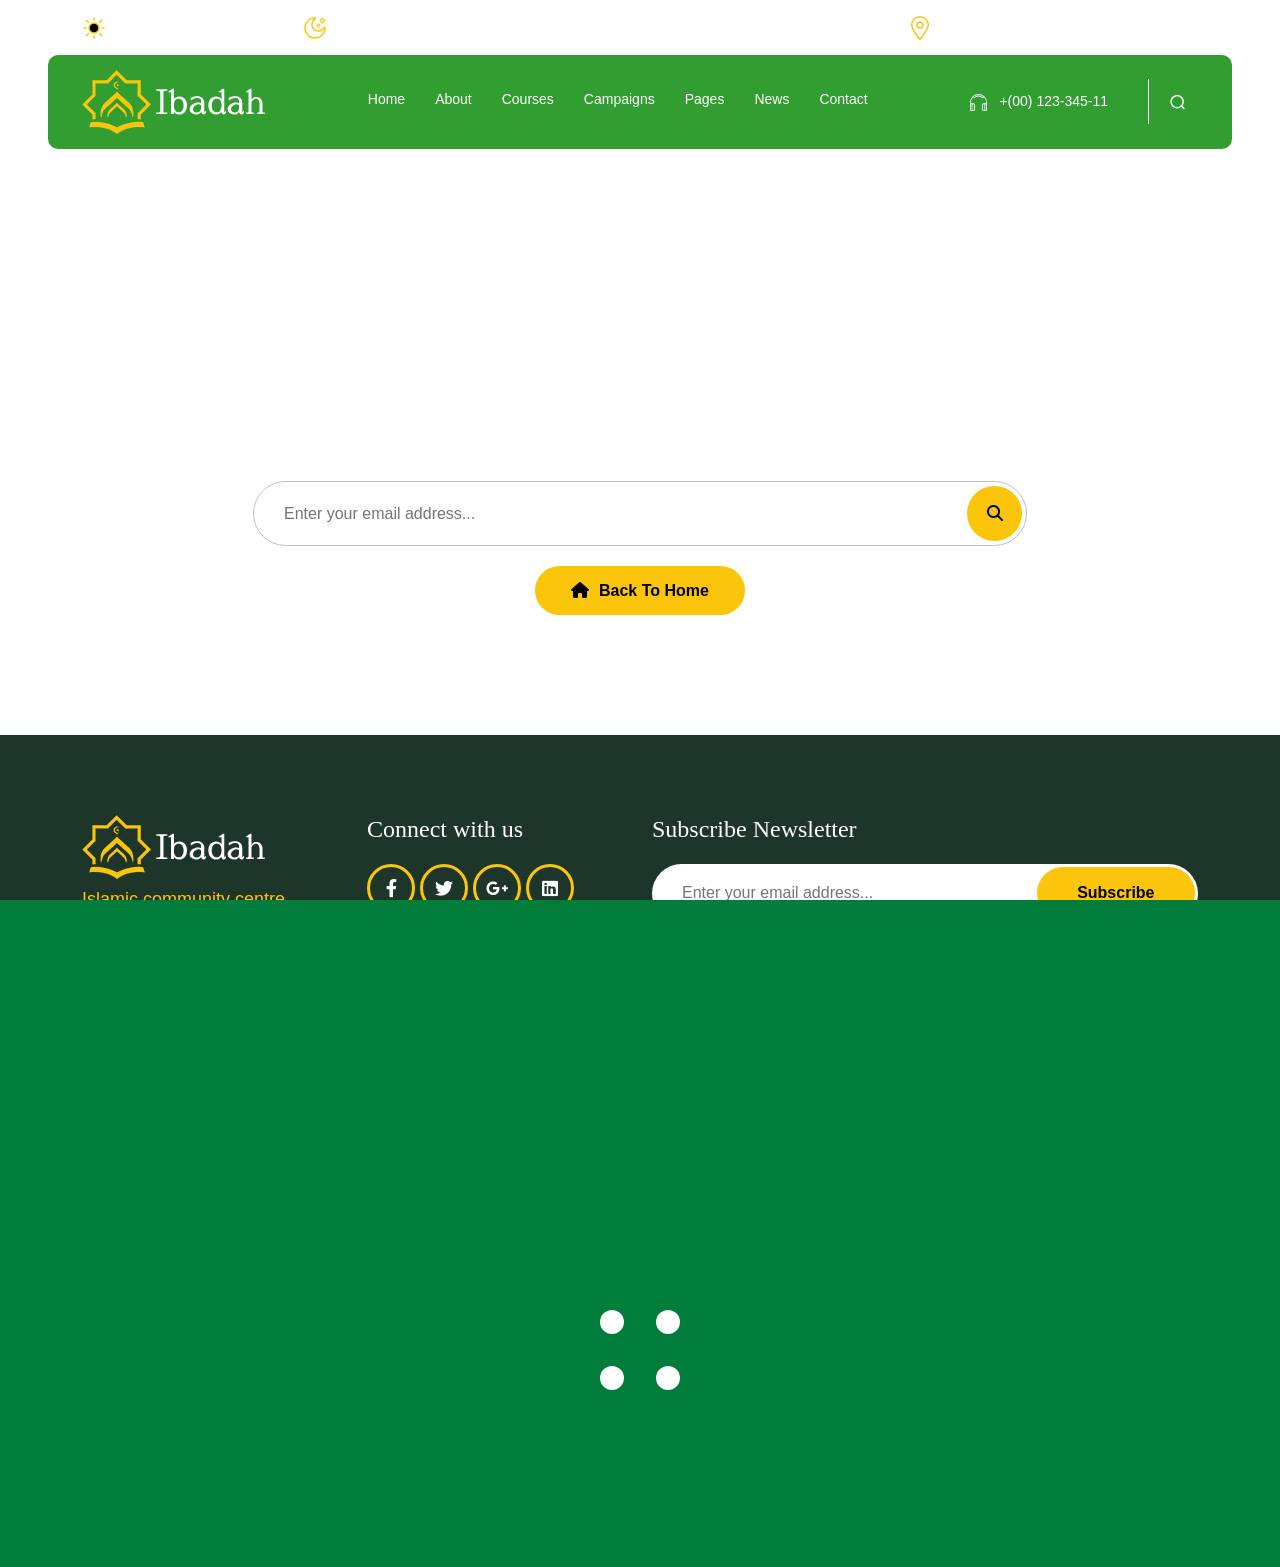
<file: 404(1).html>
<!DOCTYPE html>
<html lang="zxx">
<head>
    <meta charset="utf-8">
    <meta name="viewport" content="width=device-width, initial-scale=1.0">
    <title>Ibadah - 404</title>
    <link rel="icon" href="assets/img/favicon.png">
    <!-- CSS only -->
    <link rel="stylesheet" type="text/css" href="assets/css/bootstrap.min.css">
    <!-- fancybox -->
    <link rel="stylesheet" href="assets/css/jquery.fancybox.min.css">
    <link rel="stylesheet" href="assets/css/nice-select.css">
    <!-- Font Awesome 6 -->
    <link rel="stylesheet" href="assets/css/fontawesome.min.css">
    <!-- style -->
    <link rel="stylesheet" href="assets/css/style.css">
    <!-- responsive -->
    <link rel="stylesheet" href="assets/css/responsive.css">
    <script src="assets/js/jquery-3.6.0.min.js"></script>
    <script src="assets/js/preloader.js"></script>
</head>
<body>
  <!-- preloader -->
  <div class="preloader">
    <div class="loader">
        <div class="dot"></div>
        <div class="dot"></div>
        <div class="dot"></div>
        <div class="dot"></div>
    </div>
  </div>
  <!-- preloader end -->
  <!-- header -->
  <header>
    <div class="container">
        <div class="top-bar">
            <div class="row align-items-center">
                <div class="col-xl-5">
                    <div class="d-flex align-items-center">
                        <div class="content-header me-5">
                            <i>
                                <svg width="800px" height="800px" viewBox="0 0 24 24"
                                    xmlns="http://www.w3.org/2000/svg">
                                    <circle cx="12" cy="12" r="5" stroke="#fbc50b" stroke-width="1.5" />
                                    <path d="M12 2V4" stroke="#fbc50b" stroke-width="1.5" stroke-linecap="round" />
                                    <path d="M12 20V22" stroke="#fbc50b" stroke-width="1.5"
                                        stroke-linecap="round" />
                                    <path d="M4 12L2 12" stroke="#fbc50b" stroke-width="1.5"
                                        stroke-linecap="round" />
                                    <path d="M22 12L20 12" stroke="#fbc50b" stroke-width="1.5"
                                        stroke-linecap="round" />
                                    <path d="M19.7778 4.22266L17.5558 6.25424" stroke="#fbc50b" stroke-width="1.5"
                                        stroke-linecap="round" />
                                    <path d="M4.22217 4.22266L6.44418 6.25424" stroke="#fbc50b" stroke-width="1.5"
                                        stroke-linecap="round" />
                                    <path d="M6.44434 17.5557L4.22211 19.7779" stroke="#fbc50b" stroke-width="1.5"
                                        stroke-linecap="round" />
                                    <path d="M19.7778 19.7773L17.5558 17.5551" stroke="#fbc50b" stroke-width="1.5"
                                        stroke-linecap="round" />
                                </svg>
                            </i>
                            <h4>Sunrise At<b>: 4:44 AM</b></h4>
                        </div>
                        <div class="content-header me-5">
                            <i>
                                <svg width="800px" height="800px" viewBox="0 0 24 24"
                                    xmlns="http://www.w3.org/2000/svg">
                                    <path fill-rule="evenodd" clip-rule="evenodd"
                                        d="M20.3655 2.12433C20.0384 1.29189 18.8624 1.29189 18.5353 2.12433L18.1073 3.21354L17.0227 3.6429C16.1933 3.97121 16.1933 5.14713 17.0227 5.47544L18.1073 5.90481L18.5353 6.99401C18.8624 7.82645 20.0384 7.82646 20.3655 6.99402L20.7935 5.90481L21.8781 5.47544C22.7075 5.14714 22.7075 3.97121 21.8781 3.6429L20.7935 3.21354L20.3655 2.12433ZM19.4504 2.52989L19.8651 3.58533C19.9648 3.83891 20.165 4.04027 20.4188 4.14073L21.4759 4.55917L20.4188 4.97762C20.165 5.07808 19.9648 5.27943 19.8651 5.53301L19.4504 6.58846L19.0357 5.53301C18.936 5.27943 18.7358 5.07808 18.482 4.97762L17.4249 4.55917L18.482 4.14073C18.7358 4.04027 18.936 3.83891 19.0357 3.58533L19.4504 2.52989ZM16.4981 7.94681C16.171 7.11437 14.9951 7.11437 14.668 7.94681L14.5134 8.34008L14.1222 8.49497C13.2928 8.82328 13.2928 9.9992 14.1222 10.3275L14.5134 10.4824L14.668 10.8757C14.9951 11.7081 16.171 11.7081 16.4981 10.8757L16.6526 10.4824L17.0439 10.3275C17.8733 9.9992 17.8733 8.82328 17.0439 8.49497L16.6526 8.34008L16.4981 7.94681ZM15.583 8.35237L15.7243 8.71188C15.824 8.96545 16.0242 9.16681 16.278 9.26727L16.6417 9.41124L16.278 9.55521C16.0242 9.65567 15.824 9.85703 15.7243 10.1106L15.583 10.4701L15.4418 10.1106C15.3421 9.85703 15.1419 9.65567 14.8881 9.55521L14.5244 9.41124L14.8881 9.26727C15.1419 9.16681 15.3421 8.96545 15.4418 8.71188L15.583 8.35237Z"
                                        fill="#fbc50b" />
                                    <path fill-rule="evenodd" clip-rule="evenodd"
                                        d="M11.0174 2.80157C6.37072 3.29221 2.75 7.22328 2.75 12C2.75 17.1086 6.89137 21.25 12 21.25C16.7767 21.25 20.7078 17.6293 21.1984 12.9826C19.8717 14.6669 17.8126 15.75 15.5 15.75C11.4959 15.75 8.25 12.5041 8.25 8.5C8.25 6.18738 9.33315 4.1283 11.0174 2.80157ZM1.25 12C1.25 6.06294 6.06294 1.25 12 1.25C12.7166 1.25 13.0754 1.82126 13.1368 2.27627C13.196 2.71398 13.0342 3.27065 12.531 3.57467C10.8627 4.5828 9.75 6.41182 9.75 8.5C9.75 11.6756 12.3244 14.25 15.5 14.25C17.5882 14.25 19.4172 13.1373 20.4253 11.469C20.7293 10.9658 21.286 10.804 21.7237 10.8632C22.1787 10.9246 22.75 11.2834 22.75 12C22.75 17.9371 17.9371 22.75 12 22.75C6.06294 22.75 1.25 17.9371 1.25 12Z"
                                        fill="#fbc50b" />
                                </svg>
                            </i>
                            <h4>Sunset At<b>: 7:35 PM</b></h4>
                        </div>
                    </div>
                </div>
                <div class="col-xl-2">
                    <div class="">
                        <ul class="social-media">
                            <li><a href="#"><i class="fab fa-facebook-f icon"></i></a></li>
                            <li><a href="#"><i class="fab fa-twitter icon"></i></a></li>
                            <li><a href="#"><i class="fa-brands fa-linkedin"></i></a></li>
                        </ul>
                    </div>
                </div>
                <div class="col-xl-5">
                    <div class="d-flex align-items-center login">
                        <div class="location">
                            <i>
                                <svg width="24px" height="24px" viewBox="-4 0 32 32" version="1.1" xmlns="http://www.w3.org/2000/svg" xmlns:xlink="http://www.w3.org/1999/xlink">
                                <g stroke="none" stroke-width="1" fill="none" fill-rule="evenodd">
                                    <g transform="translate(-104.000000, -411.000000)" fill="#fbc50b">
                                        <path d="M116,426 C114.343,426 113,424.657 113,423 C113,421.343 114.343,420 116,420 C117.657,420 119,421.343 119,423 C119,424.657 117.657,426 116,426 L116,426 Z M116,418 C113.239,418 111,420.238 111,423 C111,425.762 113.239,428 116,428 C118.761,428 121,425.762 121,423 C121,420.238 118.761,418 116,418 L116,418 Z M116,440 C114.337,440.009 106,427.181 106,423 C106,417.478 110.477,413 116,413 C121.523,413 126,417.478 126,423 C126,427.125 117.637,440.009 116,440 L116,440 Z M116,411 C109.373,411 104,416.373 104,423 C104,428.018 114.005,443.011 116,443 C117.964,443.011 128,427.95 128,423 C128,416.373 122.627,411 116,411 L116,411 Z">
                                        </path>
                                    </g>
                                </g>
                            </svg>
                            </i><span>New Street Town 2445x United State</span>
                        </div>
                    </div>
                </div>
            </div>
        </div>
        <div class="bottom-bar">
            <div class="two-bar">
                <div class="d-flex align-items-center justify-content-between">
                    <div class="logo">
                        <a href="index.html">
                            <img alt="logo" src="assets/img/logo.png">
                        </a>
                    </div>
                    <div class="bar-menu">
                        <i class="fa-solid fa-bars"></i>
                    </div>
                </div>
                <nav class="navbar">
                    <ul class="navbar-links">
                        <li class="navbar-dropdown">
                            <a href="#">Home</a>
                            <div class="dropdown">
                                <a href="index.html">home 1</a>
                                <a href="index-2.html">home 2</a>
                            </div>
                        </li>
                        <li class="navbar-dropdown">
                            <a href="about.html">About</a>
                        </li>
                        <li class="navbar-dropdown">
                            <a href="#">Courses</a>
                            <div class="dropdown">
                                <a href="our-courses.html">our courses</a>
                                <a href="courses-details.html">courses details</a>
                            </div>
                        </li>
                        <li class="navbar-dropdown">
                            <a href="#">campaigns</a>
                            <div class="dropdown">
                                <a href="our-campaigns.html">our campaigns</a>
                                <a href="campaign-details.html">campaign details</a>
                            </div>
                        </li>
                        <li class="navbar-dropdown">
                            <a href="#">pages</a>
                            <div class="dropdown">
                                <a href="our-scholar.html">our scholar</a>
                                <a href="scholar-details.html">scholar details</a>
                                <a href="our-events.html">our events</a>
                                <a href="pricing-packages.html">pricing packages</a>
                                <a href="404.html">404</a>
                            </div>
                        </li>
                        <li class="navbar-dropdown">
                            <a href="#">News</a>
                            <div class="dropdown">
                                <a href="our-blog.html">our blog</a>
                                <a href="blog-details.html">blog details</a>
                            </div>
                        </li>
                        <li class="navbar-dropdown">
                            <a href="contact.html">Contact</a>
                        </li>
                    </ul>
                </nav>
                <div class="header-search">
                    <a href="callto:+(00)123-345-11"><svg xmlns="http://www.w3.org/2000/svg" viewBox="0 0 512 512"><path d="M442.77,80.93l.27-.27-9.39-9a256,256,0,0,0-351.8-3.23h0l-.29.28-9.43,8.77.23.23A257,257,0,0,0,0,256V480a32,32,0,0,0,32,32H94.4a59.2,59.2,0,0,0,59.2-59.2v-112a59.2,59.2,0,0,0-59.2-59.2H25.6V256A231.25,231.25,0,0,1,90.48,95.78l6.95,6.95c15.42,15.41,39.38,17.79,56.95,5.66a179.16,179.16,0,0,1,206,2,44.07,44.07,0,0,0,25.82,8.34,45.65,45.65,0,0,0,32.29-13.53L424.66,99A228.56,228.56,0,0,1,486.4,256v25.6H417.6a59.2,59.2,0,0,0-59.2,59.2v112A59.2,59.2,0,0,0,417.6,512H480a32,32,0,0,0,32-32V256A254,254,0,0,0,442.77,80.93ZM76.8,307.2H94.4A33.64,33.64,0,0,1,128,340.8v112a33.64,33.64,0,0,1-33.6,33.6H76.8Zm-25.6,0V486.4H32a6.41,6.41,0,0,1-6.4-6.4V307.2ZM400.41,87.09c-6.81,6.82-17.59,7.91-25.06,2.51a204.77,204.77,0,0,0-235.51-2.3c-7.42,5.13-17.65,4-24.31-2.68l-6.26-6.26a230.51,230.51,0,0,1,297,2.89ZM435.2,486.4H417.6A33.64,33.64,0,0,1,384,452.8v-112a33.64,33.64,0,0,1,33.6-33.6h17.6Zm51.2-6.4a6.41,6.41,0,0,1-6.4,6.4H460.8V307.2h25.6V480Z"/></svg>+(00) 123-345-11</a>
                    <div class="header-search-button search-box-outer">
                        <a href="javascript:void(0)" class="search-btn">
                            <svg height="24" viewBox="0 0 24 24" width="24" xmlns="http://www.w3.org/2000/svg"><g id="_12" data-name="12"><path d="m21.71 20.29-2.83-2.82a9.52 9.52 0 1 0 -1.41 1.41l2.82 2.83a1 1 0 0 0 1.42 0 1 1 0 0 0 0-1.42zm-17.71-8.79a7.5 7.5 0 1 1 7.5 7.5 7.5 7.5 0 0 1 -7.5-7.5z"></path></g></svg>
                          </a>
                        </div>
                </div>
            </div>
        </div>
    </div>
    <div class="mobile-nav hmburger-menu" id="mobile-nav" style="display:block;">
        <div class="res-log">
            <a href="index.html">
                <img src="assets/img/logo.png" alt="Responsive Logo" class="white-logo">
            </a>
        </div>
        <ul>
            <li class="menu-item-has-children"><a href="JavaScript:void(0)">Home</a>
                <ul class="sub-menu">
                    <li><a href="index.html">home 1</a></li>
                    <li><a href="index-2.html">home 2</a></li>
                </ul>
            </li>
            <li><a href="about.html">about</a></li>
            <li class="menu-item-has-children"><a href="JavaScript:void(0)">Courses</a>
                <ul class="sub-menu">
                    <li><a href="our-courses.html">our courses</a></li>
                    <li><a href="courses-details.html">courses details</a></li>
                </ul>
            </li>
            <li class="menu-item-has-children"><a href="JavaScript:void(0)">campaigns</a>
                <ul class="sub-menu">
                    <li><a href="our-campaigns.html">our campaigns</a></li>
                    <li><a href="campaign-details.html">campaign details</a></li>
                </ul>
            </li>
            <li class="menu-item-has-children"><a href="JavaScript:void(0)">pages</a>
                <ul class="sub-menu">
                    <li><a href="our-scholar.html">our scholar</a></li>
                    <li><a href="scholar-details.html">scholar details</a></li>
                    <li><a href="our-events.html">our events</a></li>
                    <li><a href="pricing-packages.html">pricing packages</a></li>
                    <li><a href="404.html">404</a></li>
                </ul>
            </li>
            <li class="menu-item-has-children"><a href="JavaScript:void(0)">News</a>
                <ul class="sub-menu">
                    <li><a href="our-blog.html">our blog</a></li>
                    <li><a href="blog-details.html">blog details</a></li>
                </ul>
            </li>
            <li><a href="Contact.html">Contact</a></li>
        </ul>
        <a href="JavaScript:void(0)" id="res-cross"></a>
    </div>
  </header>
  <!-- header end -->
  <section class="error-404" style="background-image: url(https://via.placeholder.com/1920x540);">
    <div class="container">
      <div class="row">
          <div class="error">
            <h2>4<span>0</span>4</h2>
            <h3>Sorry! The page can’t be found.</h3>
            <p>The page you're looking for isn't available. Try with another page or use the go home button below</p>
            <form>
            <input type="text" name="email" placeholder="Enter your email address...">
            <button type="submit" class="error-button"><i class="fa-solid fa-magnifying-glass"></i></button>
          </form>
          <a href="index.html" class="btn"><i class="fa-solid fa-house"></i><span>Back To Home</span></a>
          </div>
      </div>
    </div>
  </section>
  <footer style="background-image: url(https://via.placeholder.com/1920x760);">
        <div class="container">
            <div class="footer-top">
                <div class="row">
                    <div class="col-lg-3 col-md-6">
                        <div class="footer-logo">
                            <img src="assets/img/logo.png" alt="logo">
                            <h3>Islamic community centre</h3>
                        </div>
                    </div>
                    <div class="col-lg-3 col-md-6">
                        <div class="connect-with">
                            <h4>Connect with us</h4>
                            <ul class="social-media">
                                <li>
                                  <a href="#">
                                    <i class="fab fa-facebook-f icon"></i></a>
                                </li>
                                <li>
                                  <a href="#"><i class="fab fa-twitter icon"></i></a>
                                </li>
                                <li>
                                  <a href="#"><i class="fab fa-google-plus-g icon"></i></a>
                                </li>
                                <li><a href="#"><i class="fa-brands fa-linkedin"></i></a></li>
                            </ul>
                        </div>
                    </div>
                    <div class="col-lg-6">
                        <div class="connect-with">
                            <h4>Subscribe Newsletter</h4>
                            <form class="subscribe">
                              <input type="text" name="email" placeholder="Enter your email address...">
                              <button class="btn">Subscribe</button>
                            </form>
                        </div>
                    </div>
                </div>
            </div>
            <div class="row Information pb-0">
                <div class="col-lg-4 col-md-6">
                  <div class="widget-title">
                    <h3>Information</h3>
                    <p>Lorem ipsum, or lipsum as it is some
                        times  known, is dummy text used in 
                        laying out pri nt, graphic or web lirm
                        Lorem ipsum, or lip designs.</p>
                  </div>
                </div>
                <div class="col-lg-4 col-md-6">
                  <div class="Information widget-title">
                    <h3>Contact info</h3>
                      <div class="contact-info">
                        <i>
                          <svg id="Layer_1" viewBox="0 0 64 64" xmlns="http://www.w3.org/2000/svg" data-name="Layer 1"><path d="m31.965 23.341h-2.992l2.965-2.991c1.005-1.014 1.302-2.534.757-3.873-.526-1.293-1.705-2.11-3.14-2.133-2.196 0-3.982 1.786-3.982 3.981 0 .552.448 1 1 1s1-.448 1-1c0-1.092.889-1.981 2.014-1.981.812.013 1.147.625 1.254.887.193.474.209 1.172-.325 1.71l-4.655 4.695c-.284.287-.368.716-.213 1.089s.519.615.923.615h5.392c.552 0 1-.448 1-1s-.448-1-1-1z"/><path d="m37.2 24.34c0 .552.448 1 1 1s1-.448 1-1v-8.999c0-.429-.274-.811-.681-.948s-.856 0-1.115.342l-4.887 6.428c-.23.303-.269.709-.1 1.05s.516.556.896.556h3.887zm-1.871-3.571 1.871-2.46v2.46z"/><path d="m49.348 26.73h-6.066c-.552 0-1 .448-1 1s.448 1 1 1h4.186l-5.015 7.441c-.309.458-.188 1.08.27 1.388.171.116.366.171.558.171.321 0 .637-.155.83-.441l6.066-9c.207-.307.228-.702.054-1.029-.173-.326-.513-.53-.883-.53z"/><path d="m46.349 15.547c-.488-.257-1.093-.068-1.35.42l-10.128 19.279c-.257.489-.069 1.093.42 1.35.148.078.307.115.464.115.36 0 .708-.194.886-.535l10.128-19.279c.257-.489.069-1.093-.42-1.35z"/><path d="m37.3 2c-11.493 0-21.285 7.795-23.974 18.782l-1.047-1.047c-1.398-1.399-3.838-1.399-5.238 0l-1.206 1.206c-.083.083-.153.173-.233.258-.023.019-.052.027-.074.049-.036.036-.052.083-.082.124-4.698 5.131-4.578 13.119.389 18.086l18.708 18.708c2.552 2.553 5.905 3.829 9.258 3.829s6.706-1.276 9.258-3.829l1.206-1.206c.7-.7 1.085-1.63 1.085-2.619s-.385-1.919-1.085-2.619l-1.047-1.047c10.987-2.689 18.782-12.48 18.782-23.974 0-13.62-11.081-24.7-24.7-24.7zm5.551 53.545-1.206 1.206c-4.326 4.326-11.363 4.325-15.688 0l-18.708-18.708c-3.981-3.981-4.288-10.254-.941-14.601l6.589 6.589c.195.195.451.293.707.293s.512-.098.707-.293c.391-.391.391-1.023 0-1.414l-6.662-6.662.806-.806c.322-.322.75-.499 1.205-.499s.883.177 1.205.499l6.232 6.231c.664.665.664 1.746 0 2.41l-1.51 1.51c-1.774 1.774-1.774 4.66 0 6.434l10.671 10.671c1.529 1.53 3.883 1.733 5.64.625l6.732 6.732c.195.195.451.293.707.293s.512-.098.707-.293c.391-.391.391-1.023 0-1.414l-6.648-6.648.806-.806c.664-.664 1.746-.664 2.41 0l6.239 6.24c.322.322.499.75.499 1.205s-.177.883-.499 1.205zm-1.317-6.555-3.508-3.508c-1.443-1.444-3.793-1.443-5.238 0l-1.51 1.51c-.995.995-2.612.994-3.606 0l-10.671-10.671c-.994-.994-.994-2.612 0-3.606l1.51-1.51c1.444-1.444 1.444-3.794 0-5.238l-3.501-3.5c2.026-10.726 11.311-18.466 22.29-18.466 12.517 0 22.7 10.183 22.7 22.7 0 10.978-7.74 20.264-18.466 22.29z"/></svg>
                        </i>
                        <div>
                            <h5>Phone no:</h5>
                            <a href="callto:+254(98)2156213">+254 (98) 2156 213</a>
                        </div>
                      </div>
                      <div class="contact-info">
                        <i>
                          <svg fill="none" height="48" viewBox="0 0 48 48" width="48" xmlns="http://www.w3.org/2000/svg"><g clip-rule="evenodd" fill="rgb(0,0,0)" fill-rule="evenodd"><path d="m9 10c-1.65685 0-3 1.3431-3 3v22c0 1.6569 1.34315 3 3 3h30c1.6569 0 3-1.3431 3-3v-17c0-.5523.4477-1 1-1s1 .4477 1 1v17c0 2.7614-2.2386 5-5 5h-30c-2.76142 0-5-2.2386-5-5v-22c0-2.7614 2.23858-5 5-5h22c.5523 0 1 .44772 1 1s-.4477 1-1 1z"/><path d="m13.2929 16.2929c.3905-.3905 1.0237-.3905 1.4142 0l8.5858 8.5858c.3905.3905 1.0237.3905 1.4142 0l8.5858-8.5858c.3905-.3905 1.0237-.3905 1.4142 0s.3905 1.0237 0 1.4142l-8.5858 8.5858c-1.1716 1.1716-3.071 1.1716-4.2426 0l-8.5858-8.5858c-.3905-.3905-.3905-1.0237 0-1.4142z"/><path d="m40 11c1.1046 0 2-.8954 2-2 0-1.10457-.8954-2-2-2s-2 .89543-2 2c0 1.1046.8954 2 2 2zm0 2c2.2091 0 4-1.7909 4-4 0-2.20914-1.7909-4-4-4s-4 1.79086-4 4c0 2.2091 1.7909 4 4 4z"/></g></svg>
                        </i>
                        <div>
                            <h5>Email Address:</h5>
                            <a href="mailto:username@domain.com">username@domain.com</a>
                        </div>
                      </div>
                      <div class="contact-info">
                        <i>
                          <svg id="LOCATION" height="512" viewBox="0 0 1800 1800" width="512" xmlns="http://www.w3.org/2000/svg"><g><g><path d="m899.993 1556.267 441.512-441.511c8.202-7.819 26.127-26.384 26.893-27.184l.36-.383c110.946-118.997 172.046-274.141 172.046-436.851 0-353.342-287.463-640.805-640.803-640.805-353.342 0-640.805 287.463-640.805 640.805 0 162.714 61.1 317.857 172.038 436.851zm.008-1485.108c319.355 0 579.179 259.818 579.179 579.18 0 146.968-55.159 287.114-155.315 394.639-5.202 5.387-19.292 19.873-25.095 25.383l-398.764 398.739-424.049-424.315c-100.055-107.499-155.137-247.556-155.137-394.446 0-319.362 259.814-579.18 579.181-579.18z" fill="rgb(0,0,0)"/></g><g><path d="m998.745 225.279c110.577 0 325.781 120.91 325.781 342.553 0 17.018 13.789 30.812 30.812 30.812 17.014 0 30.812-13.794 30.812-30.812 0-115.37-50.989-222.331-143.563-301.184-73.464-62.566-169.175-102.994-243.842-102.994-17.014 0-30.812 13.794-30.812 30.813s13.798 30.812 30.812 30.812z" fill="rgb(0,0,0)"/></g><g><path d="m1286.716 1361.056c-24.003-9.809-49.854-18.548-77.134-26.264l-50.474 50.478c148.765 35.502 240.488 98.79 240.488 157.599 0 87.962-205.171 185.974-499.596 185.974-294.417 0-499.597-98.012-499.597-185.974 0-58.805 91.723-122.097 240.488-157.599l-50.478-50.478c-27.271 7.716-53.126 16.455-77.121 26.264-112.537 45.995-174.513 110.563-174.513 181.813s61.977 135.817 174.513 181.813c103.793 42.422 241.128 65.785 386.708 65.785 145.582 0 282.921-23.363 386.715-65.785 112.536-45.995 174.504-110.563 174.504-181.813s-61.967-135.818-174.503-181.813z" fill="rgb(0,0,0)"/></g><g><path d="m901.771 945.221c-171.172 0-310.434-139.256-310.434-310.425s139.262-310.426 310.434-310.426 310.434 139.256 310.434 310.425-139.262 310.426-310.434 310.426zm0-559.226c-137.193 0-248.809 111.612-248.809 248.801s111.616 248.801 248.809 248.801c137.192 0 248.809-111.612 248.809-248.801s-111.616-248.801-248.809-248.801z" fill="rgb(0,0,0)"/></g></g></svg>
                        </i>
                        <h5>380 St Kilda Road, Jackson New Store, United State</h5>
                      </div>
                  </div>
                </div>
                <div class="col-lg-4 col-md-6">
                  <div class="widget-title">
                    <h3>Quick Links</h3>
                    <ul>
                      <li><i class="fa-solid fa-angle-right"></i><a href="our-courses.html">Online Courses</a></li>
                      <li><i class="fa-solid fa-angle-right"></i><a href="#">Audio Listening</a></li>
                      <li><i class="fa-solid fa-angle-right"></i><a href="#">Sehri & Iftar</a></li>
                      <li><i class="fa-solid fa-angle-right"></i><a href="our-events.html">Our Events</a></li>
                      <li><i class="fa-solid fa-angle-right"></i><a href="#">Quran Hifz Classes</a></li>
                      <li><i class="fa-solid fa-angle-right"></i><a href="about.html">About Ibadat</a></li>
                      <li><i class="fa-solid fa-angle-right"></i><a href="#">Our Services</a></li>
                      <li><i class="fa-solid fa-angle-right"></i><a href="#">Quran Hifz Classes</a></li>
                      <li class="pb-0"><i class="fa-solid fa-angle-right"></i><a href="#">Urgent Donation</a></li>
                    </ul>
                  </div>
                </div>
            </div>
            <div class="wpo-lower-footer">
                 <p>Copyright ©<a href="#"><b>Ibadah</b></a>2024 . All rights reserved.</p>
                 <div class="d-flex align-items-center">
                    <a href="#"> Terms and Conditions</a>
                    <div class="border"></div>
                    <a href="#">Privacy Policy</a> 
                </div>
            </div>
        </div>
    </footer>
    <!-- search-popup -->
    <div class="search-popup">
        <button class="close-search"><i class="fa-solid fa-xmark"></i></button>
        <form method="post" action="#">
            <div class="form-group">
                <input type="search" name="search-field" value="" placeholder="Search Here" required="">
                <button type="submit"><i class="fa fa-search"></i></button>
            </div>
        </form>
    </div>
    <!-- search-popup end -->
    <!-- progress -->
    <div id="progress">
          <span id="progress-value"><i class="fa-solid fa-up-long"></i></span>
    </div>
<!-- Bootstrap Js -->
<script src="assets/js/bootstrap.min.js"></script>
<!-- fancybox -->
<script src="assets/js/jquery.fancybox.min.js"></script>
<script src="assets/js/custom.js"></script>
</body>
</file>
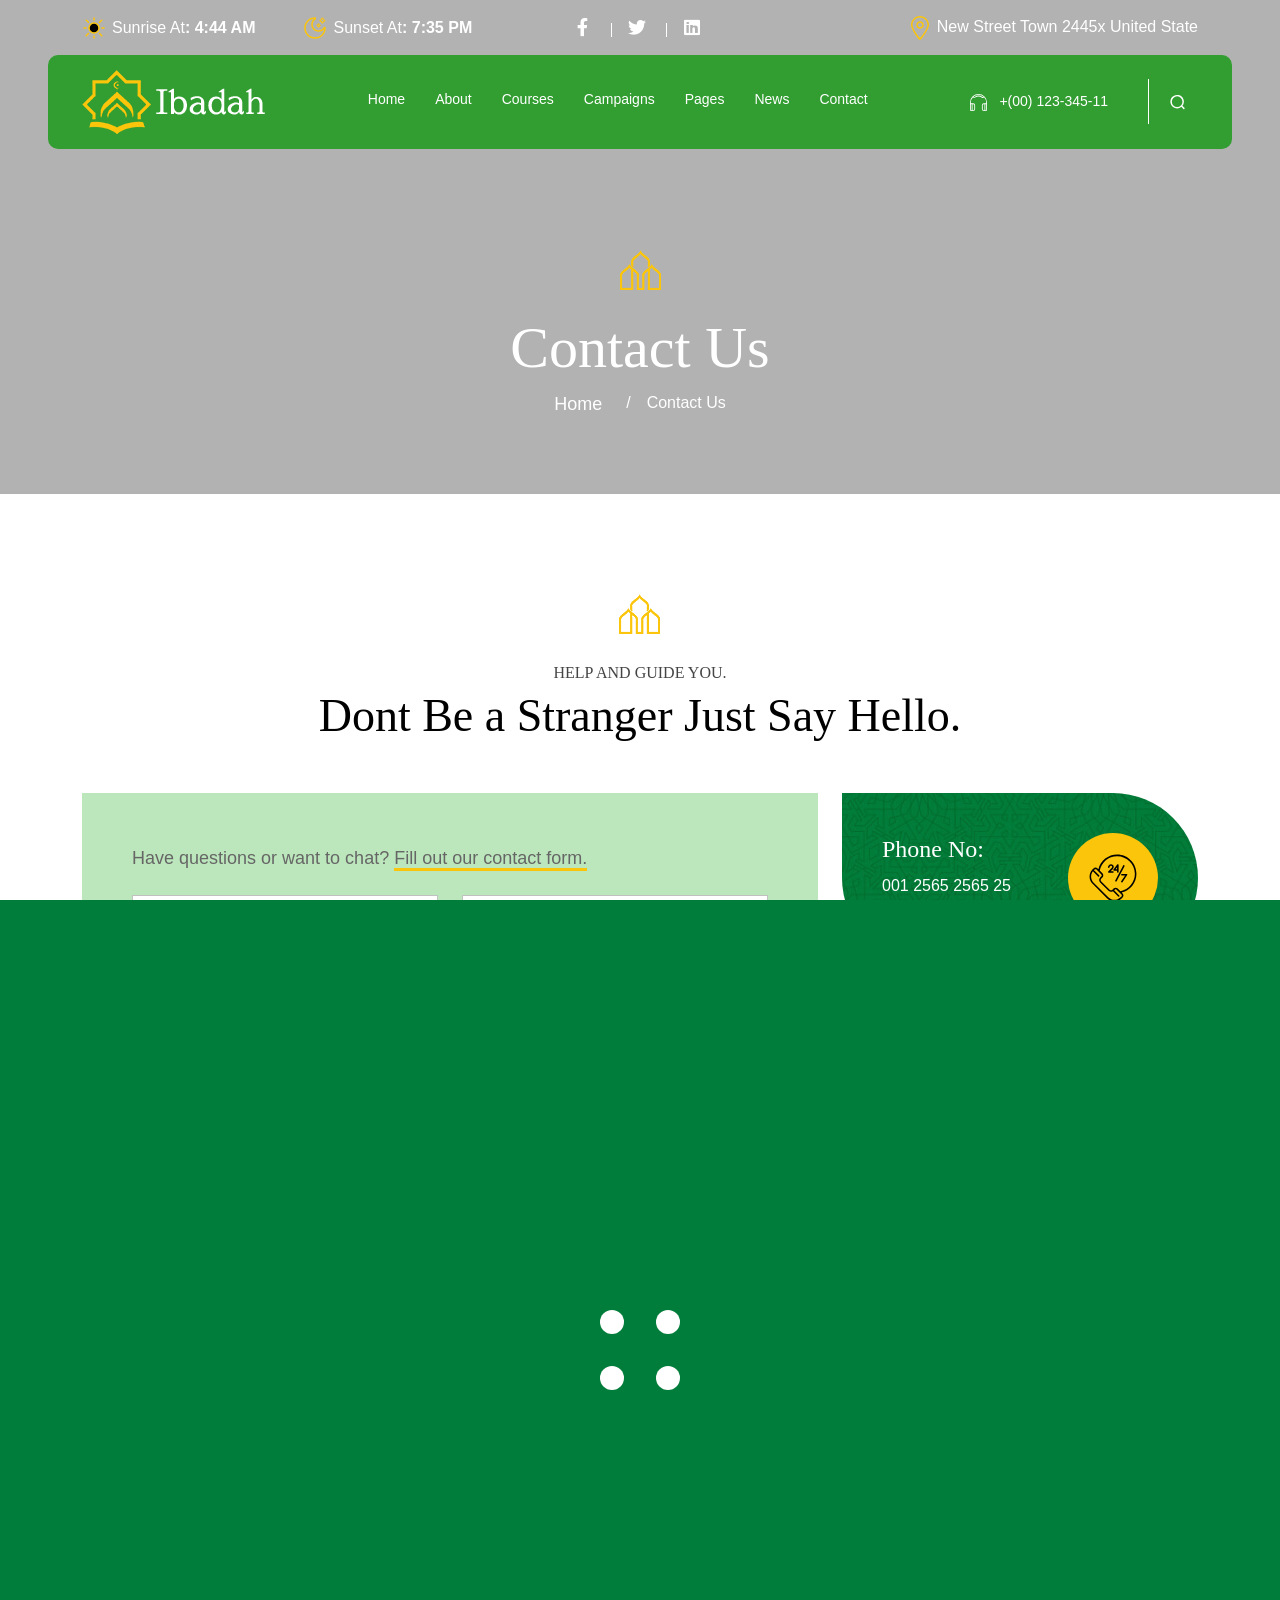
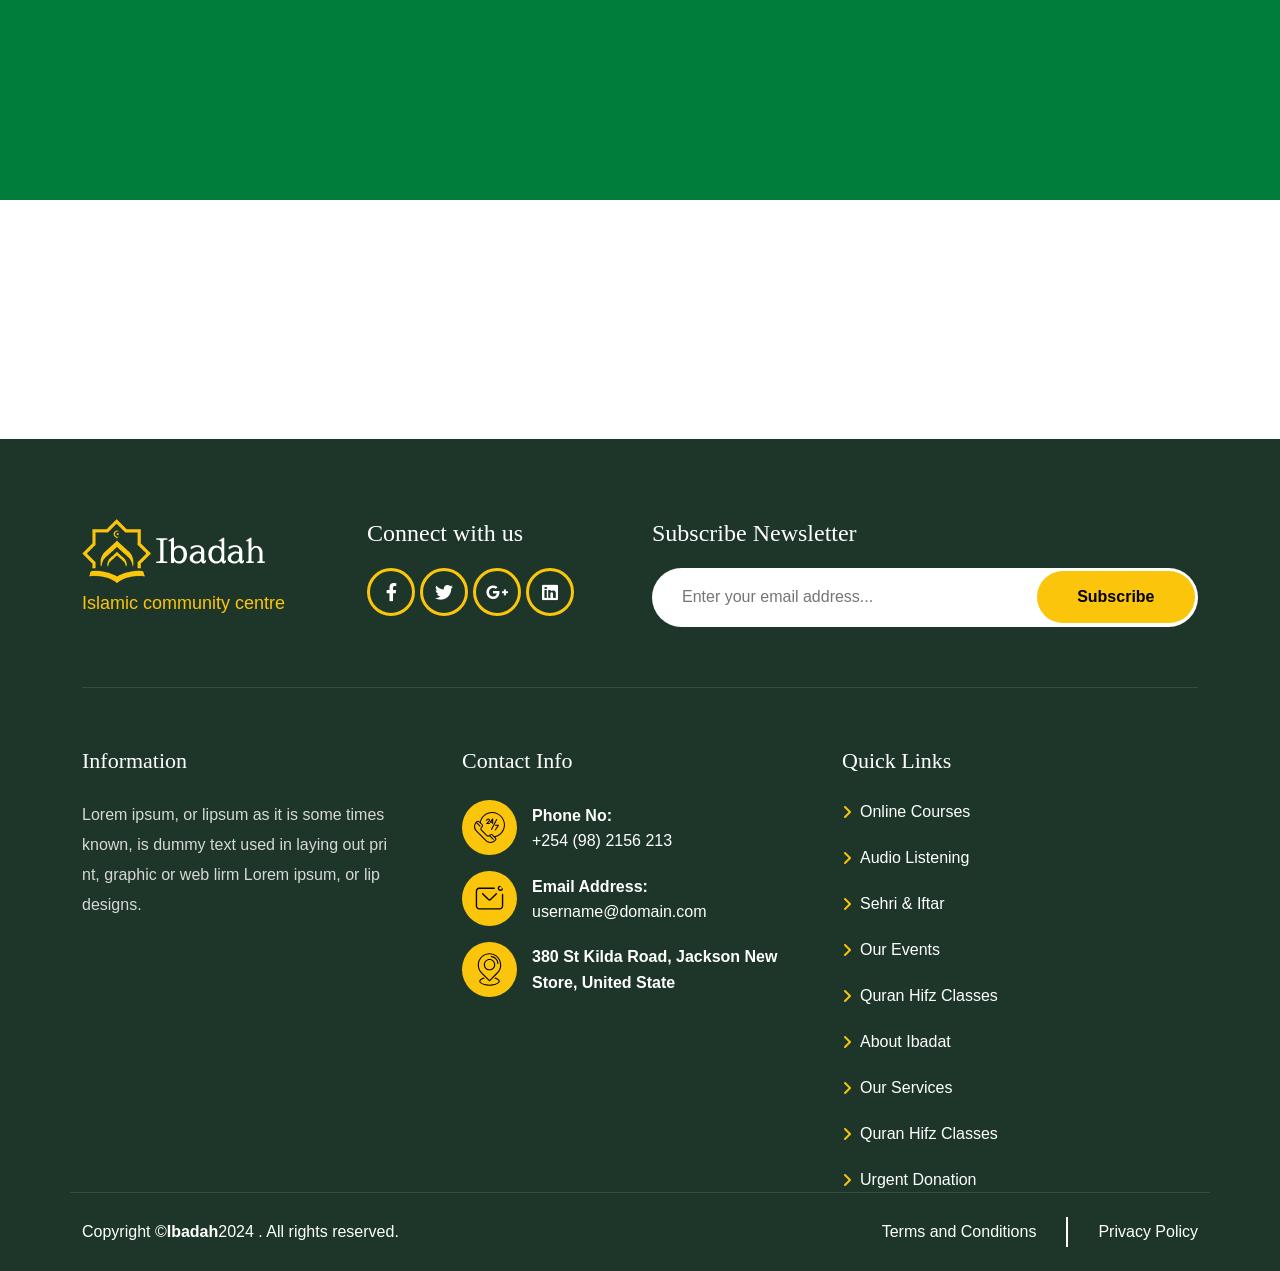
<file: contact(1).html>
<!DOCTYPE html>
<html lang="zxx">
<head>
    <meta charset="utf-8">
    <meta name="viewport" content="width=device-width, initial-scale=1.0">
    <title>Ibadah - Contact Us</title>
    <link rel="icon" href="assets/img/favicon.png">
    <!-- CSS only -->
    <link rel="stylesheet" type="text/css" href="assets/css/bootstrap.min.css"> 
    <!-- fancybox -->
    <link rel="stylesheet" href="assets/css/jquery.fancybox.min.css">
    <link rel="stylesheet" href="assets/css/nice-select.css">
    <!-- Font Awesome 6 -->
    <link rel="stylesheet" href="assets/css/fontawesome.min.css">
    <!-- style -->
    <link rel="stylesheet" href="assets/css/style.css">
    <!-- responsive -->
    <link rel="stylesheet" href="assets/css/responsive.css">
    <script src="assets/js/jquery-3.6.0.min.js"></script>
    <script src="assets/js/preloader.js"></script>
</head>
<body>
  <!-- preloader -->
  <div class="preloader">
    <div class="loader">
        <div class="dot"></div>
        <div class="dot"></div>
        <div class="dot"></div>
        <div class="dot"></div>
    </div>
  </div>
  <!-- preloader end -->
  <!-- header -->
  <header>
    <div class="container">
        <div class="top-bar">
            <div class="row align-items-center">
                <div class="col-xl-5">
                    <div class="d-flex align-items-center">
                        <div class="content-header me-5">
                            <i>
                                <svg width="800px" height="800px" viewBox="0 0 24 24"
                                    xmlns="http://www.w3.org/2000/svg">
                                    <circle cx="12" cy="12" r="5" stroke="#fbc50b" stroke-width="1.5" />
                                    <path d="M12 2V4" stroke="#fbc50b" stroke-width="1.5" stroke-linecap="round" />
                                    <path d="M12 20V22" stroke="#fbc50b" stroke-width="1.5"
                                        stroke-linecap="round" />
                                    <path d="M4 12L2 12" stroke="#fbc50b" stroke-width="1.5"
                                        stroke-linecap="round" />
                                    <path d="M22 12L20 12" stroke="#fbc50b" stroke-width="1.5"
                                        stroke-linecap="round" />
                                    <path d="M19.7778 4.22266L17.5558 6.25424" stroke="#fbc50b" stroke-width="1.5"
                                        stroke-linecap="round" />
                                    <path d="M4.22217 4.22266L6.44418 6.25424" stroke="#fbc50b" stroke-width="1.5"
                                        stroke-linecap="round" />
                                    <path d="M6.44434 17.5557L4.22211 19.7779" stroke="#fbc50b" stroke-width="1.5"
                                        stroke-linecap="round" />
                                    <path d="M19.7778 19.7773L17.5558 17.5551" stroke="#fbc50b" stroke-width="1.5"
                                        stroke-linecap="round" />
                                </svg>
                            </i>
                            <h4>Sunrise At<b>: 4:44 AM</b></h4>
                        </div>
                        <div class="content-header me-5">
                            <i>
                                <svg width="800px" height="800px" viewBox="0 0 24 24"
                                    xmlns="http://www.w3.org/2000/svg">
                                    <path fill-rule="evenodd" clip-rule="evenodd"
                                        d="M20.3655 2.12433C20.0384 1.29189 18.8624 1.29189 18.5353 2.12433L18.1073 3.21354L17.0227 3.6429C16.1933 3.97121 16.1933 5.14713 17.0227 5.47544L18.1073 5.90481L18.5353 6.99401C18.8624 7.82645 20.0384 7.82646 20.3655 6.99402L20.7935 5.90481L21.8781 5.47544C22.7075 5.14714 22.7075 3.97121 21.8781 3.6429L20.7935 3.21354L20.3655 2.12433ZM19.4504 2.52989L19.8651 3.58533C19.9648 3.83891 20.165 4.04027 20.4188 4.14073L21.4759 4.55917L20.4188 4.97762C20.165 5.07808 19.9648 5.27943 19.8651 5.53301L19.4504 6.58846L19.0357 5.53301C18.936 5.27943 18.7358 5.07808 18.482 4.97762L17.4249 4.55917L18.482 4.14073C18.7358 4.04027 18.936 3.83891 19.0357 3.58533L19.4504 2.52989ZM16.4981 7.94681C16.171 7.11437 14.9951 7.11437 14.668 7.94681L14.5134 8.34008L14.1222 8.49497C13.2928 8.82328 13.2928 9.9992 14.1222 10.3275L14.5134 10.4824L14.668 10.8757C14.9951 11.7081 16.171 11.7081 16.4981 10.8757L16.6526 10.4824L17.0439 10.3275C17.8733 9.9992 17.8733 8.82328 17.0439 8.49497L16.6526 8.34008L16.4981 7.94681ZM15.583 8.35237L15.7243 8.71188C15.824 8.96545 16.0242 9.16681 16.278 9.26727L16.6417 9.41124L16.278 9.55521C16.0242 9.65567 15.824 9.85703 15.7243 10.1106L15.583 10.4701L15.4418 10.1106C15.3421 9.85703 15.1419 9.65567 14.8881 9.55521L14.5244 9.41124L14.8881 9.26727C15.1419 9.16681 15.3421 8.96545 15.4418 8.71188L15.583 8.35237Z"
                                        fill="#fbc50b" />
                                    <path fill-rule="evenodd" clip-rule="evenodd"
                                        d="M11.0174 2.80157C6.37072 3.29221 2.75 7.22328 2.75 12C2.75 17.1086 6.89137 21.25 12 21.25C16.7767 21.25 20.7078 17.6293 21.1984 12.9826C19.8717 14.6669 17.8126 15.75 15.5 15.75C11.4959 15.75 8.25 12.5041 8.25 8.5C8.25 6.18738 9.33315 4.1283 11.0174 2.80157ZM1.25 12C1.25 6.06294 6.06294 1.25 12 1.25C12.7166 1.25 13.0754 1.82126 13.1368 2.27627C13.196 2.71398 13.0342 3.27065 12.531 3.57467C10.8627 4.5828 9.75 6.41182 9.75 8.5C9.75 11.6756 12.3244 14.25 15.5 14.25C17.5882 14.25 19.4172 13.1373 20.4253 11.469C20.7293 10.9658 21.286 10.804 21.7237 10.8632C22.1787 10.9246 22.75 11.2834 22.75 12C22.75 17.9371 17.9371 22.75 12 22.75C6.06294 22.75 1.25 17.9371 1.25 12Z"
                                        fill="#fbc50b" />
                                </svg>
                            </i>
                            <h4>Sunset At<b>: 7:35 PM</b></h4>
                        </div>
                    </div>
                </div>
                <div class="col-xl-2">
                    <div class="">
                        <ul class="social-media">
                            <li><a href="#"><i class="fab fa-facebook-f icon"></i></a></li>
                            <li><a href="#"><i class="fab fa-twitter icon"></i></a></li>
                            <li><a href="#"><i class="fa-brands fa-linkedin"></i></a></li>
                        </ul>
                    </div>
                </div>
                <div class="col-xl-5">
                    <div class="d-flex align-items-center login">
                        <div class="location">
                            <i>
                                <svg width="24px" height="24px" viewBox="-4 0 32 32" version="1.1" xmlns="http://www.w3.org/2000/svg" xmlns:xlink="http://www.w3.org/1999/xlink">
                                <g stroke="none" stroke-width="1" fill="none" fill-rule="evenodd">
                                    <g transform="translate(-104.000000, -411.000000)" fill="#fbc50b">
                                        <path d="M116,426 C114.343,426 113,424.657 113,423 C113,421.343 114.343,420 116,420 C117.657,420 119,421.343 119,423 C119,424.657 117.657,426 116,426 L116,426 Z M116,418 C113.239,418 111,420.238 111,423 C111,425.762 113.239,428 116,428 C118.761,428 121,425.762 121,423 C121,420.238 118.761,418 116,418 L116,418 Z M116,440 C114.337,440.009 106,427.181 106,423 C106,417.478 110.477,413 116,413 C121.523,413 126,417.478 126,423 C126,427.125 117.637,440.009 116,440 L116,440 Z M116,411 C109.373,411 104,416.373 104,423 C104,428.018 114.005,443.011 116,443 C117.964,443.011 128,427.95 128,423 C128,416.373 122.627,411 116,411 L116,411 Z">
                                        </path>
                                    </g>
                                </g>
                            </svg>
                            </i><span>New Street Town 2445x United State</span>
                        </div>
                    </div>
                </div>
            </div>
        </div>
        <div class="bottom-bar">
            <div class="two-bar">
                <div class="d-flex align-items-center justify-content-between">
                    <div class="logo">
                        <a href="index.html">
                            <img alt="logo" src="assets/img/logo.png">
                        </a>
                    </div>
                    <div class="bar-menu">
                        <i class="fa-solid fa-bars"></i>
                    </div>
                </div>
                <nav class="navbar">
                    <ul class="navbar-links">
                        <li class="navbar-dropdown">
                            <a href="#">Home</a>
                            <div class="dropdown">
                                <a href="index.html">home 1</a>
                                <a href="index-2.html">home 2</a>
                            </div>
                        </li>
                        <li class="navbar-dropdown">
                            <a href="about.html">About</a>
                        </li>
                        <li class="navbar-dropdown">
                            <a href="#">Courses</a>
                            <div class="dropdown">
                                <a href="our-courses.html">our courses</a>
                                <a href="courses-details.html">courses details</a>
                            </div>
                        </li>
                        <li class="navbar-dropdown">
                            <a href="#">campaigns</a>
                            <div class="dropdown">
                                <a href="our-campaigns.html">our campaigns</a>
                                <a href="campaign-details.html">campaign details</a>
                            </div>
                        </li>
                        <li class="navbar-dropdown">
                            <a href="#">pages</a>
                            <div class="dropdown">
                                <a href="our-scholar.html">our scholar</a>
                                <a href="scholar-details.html">scholar details</a>
                                <a href="our-events.html">our events</a>
                                <a href="pricing-packages.html">pricing packages</a>
                                <a href="404.html">404</a>
                            </div>
                        </li>
                        <li class="navbar-dropdown">
                            <a href="#">News</a>
                            <div class="dropdown">
                                <a href="our-blog.html">our blog</a>
                                <a href="blog-details.html">blog details</a>
                            </div>
                        </li>
                        <li class="navbar-dropdown">
                            <a href="contact.html">Contact</a>
                        </li>
                    </ul>
                </nav>
                <div class="header-search">
                    <a href="callto:+(00)123-345-11"><svg xmlns="http://www.w3.org/2000/svg" viewBox="0 0 512 512"><path d="M442.77,80.93l.27-.27-9.39-9a256,256,0,0,0-351.8-3.23h0l-.29.28-9.43,8.77.23.23A257,257,0,0,0,0,256V480a32,32,0,0,0,32,32H94.4a59.2,59.2,0,0,0,59.2-59.2v-112a59.2,59.2,0,0,0-59.2-59.2H25.6V256A231.25,231.25,0,0,1,90.48,95.78l6.95,6.95c15.42,15.41,39.38,17.79,56.95,5.66a179.16,179.16,0,0,1,206,2,44.07,44.07,0,0,0,25.82,8.34,45.65,45.65,0,0,0,32.29-13.53L424.66,99A228.56,228.56,0,0,1,486.4,256v25.6H417.6a59.2,59.2,0,0,0-59.2,59.2v112A59.2,59.2,0,0,0,417.6,512H480a32,32,0,0,0,32-32V256A254,254,0,0,0,442.77,80.93ZM76.8,307.2H94.4A33.64,33.64,0,0,1,128,340.8v112a33.64,33.64,0,0,1-33.6,33.6H76.8Zm-25.6,0V486.4H32a6.41,6.41,0,0,1-6.4-6.4V307.2ZM400.41,87.09c-6.81,6.82-17.59,7.91-25.06,2.51a204.77,204.77,0,0,0-235.51-2.3c-7.42,5.13-17.65,4-24.31-2.68l-6.26-6.26a230.51,230.51,0,0,1,297,2.89ZM435.2,486.4H417.6A33.64,33.64,0,0,1,384,452.8v-112a33.64,33.64,0,0,1,33.6-33.6h17.6Zm51.2-6.4a6.41,6.41,0,0,1-6.4,6.4H460.8V307.2h25.6V480Z"/></svg>+(00) 123-345-11</a>
                    <div class="header-search-button search-box-outer">
                        <a href="javascript:void(0)" class="search-btn">
                            <svg height="24" viewBox="0 0 24 24" width="24" xmlns="http://www.w3.org/2000/svg"><g id="_12" data-name="12"><path d="m21.71 20.29-2.83-2.82a9.52 9.52 0 1 0 -1.41 1.41l2.82 2.83a1 1 0 0 0 1.42 0 1 1 0 0 0 0-1.42zm-17.71-8.79a7.5 7.5 0 1 1 7.5 7.5 7.5 7.5 0 0 1 -7.5-7.5z"></path></g></svg>
                          </a>
                        </div>
                </div>
            </div>
        </div>
    </div>
    <div class="mobile-nav hmburger-menu" id="mobile-nav" style="display:block;">
        <div class="res-log">
            <a href="index.html">
                <img src="assets/img/logo.png" alt="Responsive Logo" class="white-logo">
            </a>
        </div>
        <ul>
            <li class="menu-item-has-children"><a href="JavaScript:void(0)">Home</a>
                <ul class="sub-menu">
                    <li><a href="index.html">home 1</a></li>
                    <li><a href="index-2.html">home 2</a></li>
                </ul>
            </li>
            <li><a href="about.html">about</a></li>
            <li class="menu-item-has-children"><a href="JavaScript:void(0)">Courses</a>
                <ul class="sub-menu">
                    <li><a href="our-courses.html">our courses</a></li>
                    <li><a href="courses-details.html">courses details</a></li>
                </ul>
            </li>
            <li class="menu-item-has-children"><a href="JavaScript:void(0)">campaigns</a>
                <ul class="sub-menu">
                    <li><a href="our-campaigns.html">our campaigns</a></li>
                    <li><a href="campaign-details.html">campaign details</a></li>
                </ul>
            </li>
            <li class="menu-item-has-children"><a href="JavaScript:void(0)">pages</a>
                <ul class="sub-menu">
                    <li><a href="our-scholar.html">our scholar</a></li>
                    <li><a href="scholar-details.html">scholar details</a></li>
                    <li><a href="our-events.html">our events</a></li>
                    <li><a href="pricing-packages.html">pricing packages</a></li>
                    <li><a href="404.html">404</a></li>
                </ul>
            </li>
            <li class="menu-item-has-children"><a href="JavaScript:void(0)">News</a>
                <ul class="sub-menu">
                    <li><a href="our-blog.html">our blog</a></li>
                    <li><a href="blog-details.html">blog details</a></li>
                </ul>
            </li>
            <li><a href="Contact.html">Contact</a></li>
        </ul>
        <a href="JavaScript:void(0)" id="res-cross"></a>
    </div>
  </header>
  <!-- header end -->
    <section class="bannr-section" style="background-image: url(https://via.placeholder.com/1920x540);">
        <div class="container">
            <div class="bannr-text">
                <img src="assets/img/heading-img.png" alt="icon">
                <h2>Contact Us</h2>
                <ol class="breadcrumb">
                  <li class="breadcrumb-item"><a href="index.html">Home</a></li>
                  <li class="breadcrumb-item active" aria-current="page">Contact Us</li>
                </ol>
            </div>
        </div>
    </section>
    <section class="gap our-courses">
        <div class="container">
            <div class="heading">
                <img src="assets/img/heading-img.png" alt="icon">
                <p>Help and guide you.</p>
                <h2>Dont Be a Stranger Just Say Hello.</h2>
            </div>
            <div class="row">
                <div class="col-lg-8">
                    <div class="content">
                        <p>Have questions or want to chat? <span>Fill out our contact form.</span></p>
                        <form class="content-form" id="contact-form" method="post"> 
                            <div class="row">
                                <div class="col-lg-6">
                                    <input type="text" name="Complete Name" placeholder="Complete Name" required="">
                                </div>
                                <div class="col-lg-6">
                                    <input type="email" name="Email Address" placeholder="Email Address" required="">
                                </div>
                                <div class="col-lg-6">
                                    <input type="number" name="Phone No" placeholder="Phone No" required=""></div>
                                <div class="col-lg-6"><input type="text" name="subject" placeholder="Subject" required="">
                                </div>
                                <div class="col-xl-12">
                                    <textarea placeholder="Your Message"></textarea>
                                    <button type="submit" class="btn">Send Message</button>
                                </div>
                            </div>
                        </form>
                    </div>
                </div>
                <div class="col-lg-4">
                    <div class="contact-us" style="background-image: url(assets/img/color-bg.jpg);">
                        <div>
                            <h4>Phone No:</h4>
                            <a href="callto:0012565256525">001 2565 2565 25</a>
                            <a href="callto:0012565256525">001 2565 2565 25</a>
                        </div>
                        <i><svg viewBox="0 0 64 64" xmlns="http://www.w3.org/2000/svg" data-name="Layer 1"><path d="m31.965 23.341h-2.992l2.965-2.991c1.005-1.014 1.302-2.534.757-3.873-.526-1.293-1.705-2.11-3.14-2.133-2.196 0-3.982 1.786-3.982 3.981 0 .552.448 1 1 1s1-.448 1-1c0-1.092.889-1.981 2.014-1.981.812.013 1.147.625 1.254.887.193.474.209 1.172-.325 1.71l-4.655 4.695c-.284.287-.368.716-.213 1.089s.519.615.923.615h5.392c.552 0 1-.448 1-1s-.448-1-1-1z"/><path d="m37.2 24.34c0 .552.448 1 1 1s1-.448 1-1v-8.999c0-.429-.274-.811-.681-.948s-.856 0-1.115.342l-4.887 6.428c-.23.303-.269.709-.1 1.05s.516.556.896.556h3.887zm-1.871-3.571 1.871-2.46v2.46z"/><path d="m49.348 26.73h-6.066c-.552 0-1 .448-1 1s.448 1 1 1h4.186l-5.015 7.441c-.309.458-.188 1.08.27 1.388.171.116.366.171.558.171.321 0 .637-.155.83-.441l6.066-9c.207-.307.228-.702.054-1.029-.173-.326-.513-.53-.883-.53z"/><path d="m46.349 15.547c-.488-.257-1.093-.068-1.35.42l-10.128 19.279c-.257.489-.069 1.093.42 1.35.148.078.307.115.464.115.36 0 .708-.194.886-.535l10.128-19.279c.257-.489.069-1.093-.42-1.35z"/><path d="m37.3 2c-11.493 0-21.285 7.795-23.974 18.782l-1.047-1.047c-1.398-1.399-3.838-1.399-5.238 0l-1.206 1.206c-.083.083-.153.173-.233.258-.023.019-.052.027-.074.049-.036.036-.052.083-.082.124-4.698 5.131-4.578 13.119.389 18.086l18.708 18.708c2.552 2.553 5.905 3.829 9.258 3.829s6.706-1.276 9.258-3.829l1.206-1.206c.7-.7 1.085-1.63 1.085-2.619s-.385-1.919-1.085-2.619l-1.047-1.047c10.987-2.689 18.782-12.48 18.782-23.974 0-13.62-11.081-24.7-24.7-24.7zm5.551 53.545-1.206 1.206c-4.326 4.326-11.363 4.325-15.688 0l-18.708-18.708c-3.981-3.981-4.288-10.254-.941-14.601l6.589 6.589c.195.195.451.293.707.293s.512-.098.707-.293c.391-.391.391-1.023 0-1.414l-6.662-6.662.806-.806c.322-.322.75-.499 1.205-.499s.883.177 1.205.499l6.232 6.231c.664.665.664 1.746 0 2.41l-1.51 1.51c-1.774 1.774-1.774 4.66 0 6.434l10.671 10.671c1.529 1.53 3.883 1.733 5.64.625l6.732 6.732c.195.195.451.293.707.293s.512-.098.707-.293c.391-.391.391-1.023 0-1.414l-6.648-6.648.806-.806c.664-.664 1.746-.664 2.41 0l6.239 6.24c.322.322.499.75.499 1.205s-.177.883-.499 1.205zm-1.317-6.555-3.508-3.508c-1.443-1.444-3.793-1.443-5.238 0l-1.51 1.51c-.995.995-2.612.994-3.606 0l-10.671-10.671c-.994-.994-.994-2.612 0-3.606l1.51-1.51c1.444-1.444 1.444-3.794 0-5.238l-3.501-3.5c2.026-10.726 11.311-18.466 22.29-18.466 12.517 0 22.7 10.183 22.7 22.7 0 10.978-7.74 20.264-18.466 22.29z"/></svg></i>
                    </div>
                    <div class="contact-us" style="background-image: url(assets/img/color-bg.jpg);">
                        <div>
                            <h4>Email Address:</h4>
                            <a href="mailto:0012565256525">help@domain.com</a>
                            <a href="mailto:support@domain.com">support@domain.com</a>
                        </div>
                        <i><svg fill="none" height="48" viewBox="0 0 48 48" width="48" xmlns="http://www.w3.org/2000/svg"><g clip-rule="evenodd" fill="rgb(0,0,0)" fill-rule="evenodd"><path d="m9 10c-1.65685 0-3 1.3431-3 3v22c0 1.6569 1.34315 3 3 3h30c1.6569 0 3-1.3431 3-3v-17c0-.5523.4477-1 1-1s1 .4477 1 1v17c0 2.7614-2.2386 5-5 5h-30c-2.76142 0-5-2.2386-5-5v-22c0-2.7614 2.23858-5 5-5h22c.5523 0 1 .44772 1 1s-.4477 1-1 1z"/><path d="m13.2929 16.2929c.3905-.3905 1.0237-.3905 1.4142 0l8.5858 8.5858c.3905.3905 1.0237.3905 1.4142 0l8.5858-8.5858c.3905-.3905 1.0237-.3905 1.4142 0s.3905 1.0237 0 1.4142l-8.5858 8.5858c-1.1716 1.1716-3.071 1.1716-4.2426 0l-8.5858-8.5858c-.3905-.3905-.3905-1.0237 0-1.4142z"/><path d="m40 11c1.1046 0 2-.8954 2-2 0-1.10457-.8954-2-2-2s-2 .89543-2 2c0 1.1046.8954 2 2 2zm0 2c2.2091 0 4-1.7909 4-4 0-2.20914-1.7909-4-4-4s-4 1.79086-4 4c0 2.2091 1.7909 4 4 4z"/></g></svg></i>
                    </div>
                    <div class="contact-us" style="background-image: url(assets/img/color-bg.jpg);">
                        <div>
                            <h4>Location:</h4>
                            <p>New Street Town No 20x <br>New, United State</p>
                        </div>
                        <i>
                            <svg height="512" viewBox="0 0 1800 1800" width="512" xmlns="http://www.w3.org/2000/svg"><g><g><path d="m899.993 1556.267 441.512-441.511c8.202-7.819 26.127-26.384 26.893-27.184l.36-.383c110.946-118.997 172.046-274.141 172.046-436.851 0-353.342-287.463-640.805-640.803-640.805-353.342 0-640.805 287.463-640.805 640.805 0 162.714 61.1 317.857 172.038 436.851zm.008-1485.108c319.355 0 579.179 259.818 579.179 579.18 0 146.968-55.159 287.114-155.315 394.639-5.202 5.387-19.292 19.873-25.095 25.383l-398.764 398.739-424.049-424.315c-100.055-107.499-155.137-247.556-155.137-394.446 0-319.362 259.814-579.18 579.181-579.18z" fill="rgb(0,0,0)"/></g><g><path d="m998.745 225.279c110.577 0 325.781 120.91 325.781 342.553 0 17.018 13.789 30.812 30.812 30.812 17.014 0 30.812-13.794 30.812-30.812 0-115.37-50.989-222.331-143.563-301.184-73.464-62.566-169.175-102.994-243.842-102.994-17.014 0-30.812 13.794-30.812 30.813s13.798 30.812 30.812 30.812z" fill="rgb(0,0,0)"/></g><g><path d="m1286.716 1361.056c-24.003-9.809-49.854-18.548-77.134-26.264l-50.474 50.478c148.765 35.502 240.488 98.79 240.488 157.599 0 87.962-205.171 185.974-499.596 185.974-294.417 0-499.597-98.012-499.597-185.974 0-58.805 91.723-122.097 240.488-157.599l-50.478-50.478c-27.271 7.716-53.126 16.455-77.121 26.264-112.537 45.995-174.513 110.563-174.513 181.813s61.977 135.817 174.513 181.813c103.793 42.422 241.128 65.785 386.708 65.785 145.582 0 282.921-23.363 386.715-65.785 112.536-45.995 174.504-110.563 174.504-181.813s-61.967-135.818-174.503-181.813z" fill="rgb(0,0,0)"/></g><g><path d="m901.771 945.221c-171.172 0-310.434-139.256-310.434-310.425s139.262-310.426 310.434-310.426 310.434 139.256 310.434 310.425-139.262 310.426-310.434 310.426zm0-559.226c-137.193 0-248.809 111.612-248.809 248.801s111.616 248.801 248.809 248.801c137.192 0 248.809-111.612 248.809-248.801s-111.616-248.801-248.809-248.801z" fill="rgb(0,0,0)"/></g></g>
                        </svg>
                        </i>
                    </div>
                </div>
            </div>
            <div class="map">
                <iframe src="https://www.google.com/maps/embed?pb=!1m23!1m12!1m3!1d96775.64909320256!2d-74.07601284005784!3d40.7127541344881!2m3!1f0!2f0!3f0!3m2!1i1024!2i768!4f13.1!4m8!3e6!4m5!1s0x89c24fa5d33f083b%3A0xc80b8f06e177fe62!2sNew%20York%2C%20NY%2C%20USA!3m2!1d40.7127753!2d-74.0059728!4m0!5e0!3m2!1sen!2s!4v1666373583310!5m2!1sen!2s" loading="lazy" referrerpolicy="no-referrer-when-downgrade"></iframe>
            </div>
        </div>
    </section>
    <footer style="background-image: url(https://via.placeholder.com/1920x760);">
        <div class="container">
            <div class="footer-top">
                <div class="row">
                    <div class="col-lg-3 col-md-6">
                        <div class="footer-logo">
                            <img src="assets/img/logo.png" alt="logo">
                            <h3>Islamic community centre</h3>
                        </div>
                    </div>
                    <div class="col-lg-3 col-md-6">
                        <div class="connect-with">
                            <h4>Connect with us</h4>
                            <ul class="social-media">
                                <li>
                                  <a href="#">
                                    <i class="fab fa-facebook-f icon"></i></a>
                                </li>
                                <li>
                                  <a href="#"><i class="fab fa-twitter icon"></i></a>
                                </li>
                                <li>
                                  <a href="#"><i class="fab fa-google-plus-g icon"></i></a>
                                </li>
                                <li><a href="#"><i class="fa-brands fa-linkedin"></i></a></li>
                            </ul>
                        </div>
                    </div>
                    <div class="col-lg-6">
                        <div class="connect-with">
                            <h4>Subscribe Newsletter</h4>
                            <form class="subscribe">
                              <input type="text" name="email" placeholder="Enter your email address...">
                              <button class="btn">Subscribe</button>
                            </form>
                        </div>
                    </div>
                </div>
            </div>
            <div class="row Information pb-0">
                <div class="col-lg-4 col-md-6">
                  <div class="widget-title">
                    <h3>Information</h3>
                    <p>Lorem ipsum, or lipsum as it is some
                        times  known, is dummy text used in 
                        laying out pri nt, graphic or web lirm
                        Lorem ipsum, or lip designs.</p>
                  </div>
                </div>
                <div class="col-lg-4 col-md-6">
                  <div class="Information widget-title">
                    <h3>Contact info</h3>
                      <div class="contact-info">
                        <i>
                          <svg id="Layer_1" viewBox="0 0 64 64" xmlns="http://www.w3.org/2000/svg" data-name="Layer 1"><path d="m31.965 23.341h-2.992l2.965-2.991c1.005-1.014 1.302-2.534.757-3.873-.526-1.293-1.705-2.11-3.14-2.133-2.196 0-3.982 1.786-3.982 3.981 0 .552.448 1 1 1s1-.448 1-1c0-1.092.889-1.981 2.014-1.981.812.013 1.147.625 1.254.887.193.474.209 1.172-.325 1.71l-4.655 4.695c-.284.287-.368.716-.213 1.089s.519.615.923.615h5.392c.552 0 1-.448 1-1s-.448-1-1-1z"/><path d="m37.2 24.34c0 .552.448 1 1 1s1-.448 1-1v-8.999c0-.429-.274-.811-.681-.948s-.856 0-1.115.342l-4.887 6.428c-.23.303-.269.709-.1 1.05s.516.556.896.556h3.887zm-1.871-3.571 1.871-2.46v2.46z"/><path d="m49.348 26.73h-6.066c-.552 0-1 .448-1 1s.448 1 1 1h4.186l-5.015 7.441c-.309.458-.188 1.08.27 1.388.171.116.366.171.558.171.321 0 .637-.155.83-.441l6.066-9c.207-.307.228-.702.054-1.029-.173-.326-.513-.53-.883-.53z"/><path d="m46.349 15.547c-.488-.257-1.093-.068-1.35.42l-10.128 19.279c-.257.489-.069 1.093.42 1.35.148.078.307.115.464.115.36 0 .708-.194.886-.535l10.128-19.279c.257-.489.069-1.093-.42-1.35z"/><path d="m37.3 2c-11.493 0-21.285 7.795-23.974 18.782l-1.047-1.047c-1.398-1.399-3.838-1.399-5.238 0l-1.206 1.206c-.083.083-.153.173-.233.258-.023.019-.052.027-.074.049-.036.036-.052.083-.082.124-4.698 5.131-4.578 13.119.389 18.086l18.708 18.708c2.552 2.553 5.905 3.829 9.258 3.829s6.706-1.276 9.258-3.829l1.206-1.206c.7-.7 1.085-1.63 1.085-2.619s-.385-1.919-1.085-2.619l-1.047-1.047c10.987-2.689 18.782-12.48 18.782-23.974 0-13.62-11.081-24.7-24.7-24.7zm5.551 53.545-1.206 1.206c-4.326 4.326-11.363 4.325-15.688 0l-18.708-18.708c-3.981-3.981-4.288-10.254-.941-14.601l6.589 6.589c.195.195.451.293.707.293s.512-.098.707-.293c.391-.391.391-1.023 0-1.414l-6.662-6.662.806-.806c.322-.322.75-.499 1.205-.499s.883.177 1.205.499l6.232 6.231c.664.665.664 1.746 0 2.41l-1.51 1.51c-1.774 1.774-1.774 4.66 0 6.434l10.671 10.671c1.529 1.53 3.883 1.733 5.64.625l6.732 6.732c.195.195.451.293.707.293s.512-.098.707-.293c.391-.391.391-1.023 0-1.414l-6.648-6.648.806-.806c.664-.664 1.746-.664 2.41 0l6.239 6.24c.322.322.499.75.499 1.205s-.177.883-.499 1.205zm-1.317-6.555-3.508-3.508c-1.443-1.444-3.793-1.443-5.238 0l-1.51 1.51c-.995.995-2.612.994-3.606 0l-10.671-10.671c-.994-.994-.994-2.612 0-3.606l1.51-1.51c1.444-1.444 1.444-3.794 0-5.238l-3.501-3.5c2.026-10.726 11.311-18.466 22.29-18.466 12.517 0 22.7 10.183 22.7 22.7 0 10.978-7.74 20.264-18.466 22.29z"/></svg>
                        </i>
                        <div>
                            <h5>Phone no:</h5>
                            <a href="callto:+254(98)2156213">+254 (98) 2156 213</a>
                        </div>
                      </div>
                      <div class="contact-info">
                        <i>
                          <svg fill="none" height="48" viewBox="0 0 48 48" width="48" xmlns="http://www.w3.org/2000/svg"><g clip-rule="evenodd" fill="rgb(0,0,0)" fill-rule="evenodd"><path d="m9 10c-1.65685 0-3 1.3431-3 3v22c0 1.6569 1.34315 3 3 3h30c1.6569 0 3-1.3431 3-3v-17c0-.5523.4477-1 1-1s1 .4477 1 1v17c0 2.7614-2.2386 5-5 5h-30c-2.76142 0-5-2.2386-5-5v-22c0-2.7614 2.23858-5 5-5h22c.5523 0 1 .44772 1 1s-.4477 1-1 1z"/><path d="m13.2929 16.2929c.3905-.3905 1.0237-.3905 1.4142 0l8.5858 8.5858c.3905.3905 1.0237.3905 1.4142 0l8.5858-8.5858c.3905-.3905 1.0237-.3905 1.4142 0s.3905 1.0237 0 1.4142l-8.5858 8.5858c-1.1716 1.1716-3.071 1.1716-4.2426 0l-8.5858-8.5858c-.3905-.3905-.3905-1.0237 0-1.4142z"/><path d="m40 11c1.1046 0 2-.8954 2-2 0-1.10457-.8954-2-2-2s-2 .89543-2 2c0 1.1046.8954 2 2 2zm0 2c2.2091 0 4-1.7909 4-4 0-2.20914-1.7909-4-4-4s-4 1.79086-4 4c0 2.2091 1.7909 4 4 4z"/></g></svg>
                        </i>
                        <div>
                            <h5>Email Address:</h5>
                            <a href="mailto:username@domain.com">username@domain.com</a>
                        </div>
                      </div>
                      <div class="contact-info">
                        <i>
                          <svg id="LOCATION" height="512" viewBox="0 0 1800 1800" width="512" xmlns="http://www.w3.org/2000/svg"><g><g><path d="m899.993 1556.267 441.512-441.511c8.202-7.819 26.127-26.384 26.893-27.184l.36-.383c110.946-118.997 172.046-274.141 172.046-436.851 0-353.342-287.463-640.805-640.803-640.805-353.342 0-640.805 287.463-640.805 640.805 0 162.714 61.1 317.857 172.038 436.851zm.008-1485.108c319.355 0 579.179 259.818 579.179 579.18 0 146.968-55.159 287.114-155.315 394.639-5.202 5.387-19.292 19.873-25.095 25.383l-398.764 398.739-424.049-424.315c-100.055-107.499-155.137-247.556-155.137-394.446 0-319.362 259.814-579.18 579.181-579.18z" fill="rgb(0,0,0)"/></g><g><path d="m998.745 225.279c110.577 0 325.781 120.91 325.781 342.553 0 17.018 13.789 30.812 30.812 30.812 17.014 0 30.812-13.794 30.812-30.812 0-115.37-50.989-222.331-143.563-301.184-73.464-62.566-169.175-102.994-243.842-102.994-17.014 0-30.812 13.794-30.812 30.813s13.798 30.812 30.812 30.812z" fill="rgb(0,0,0)"/></g><g><path d="m1286.716 1361.056c-24.003-9.809-49.854-18.548-77.134-26.264l-50.474 50.478c148.765 35.502 240.488 98.79 240.488 157.599 0 87.962-205.171 185.974-499.596 185.974-294.417 0-499.597-98.012-499.597-185.974 0-58.805 91.723-122.097 240.488-157.599l-50.478-50.478c-27.271 7.716-53.126 16.455-77.121 26.264-112.537 45.995-174.513 110.563-174.513 181.813s61.977 135.817 174.513 181.813c103.793 42.422 241.128 65.785 386.708 65.785 145.582 0 282.921-23.363 386.715-65.785 112.536-45.995 174.504-110.563 174.504-181.813s-61.967-135.818-174.503-181.813z" fill="rgb(0,0,0)"/></g><g><path d="m901.771 945.221c-171.172 0-310.434-139.256-310.434-310.425s139.262-310.426 310.434-310.426 310.434 139.256 310.434 310.425-139.262 310.426-310.434 310.426zm0-559.226c-137.193 0-248.809 111.612-248.809 248.801s111.616 248.801 248.809 248.801c137.192 0 248.809-111.612 248.809-248.801s-111.616-248.801-248.809-248.801z" fill="rgb(0,0,0)"/></g></g></svg>
                        </i>
                        <h5>380 St Kilda Road, Jackson New Store, United State</h5>
                      </div>
                  </div>
                </div>
                <div class="col-lg-4 col-md-6">
                  <div class="widget-title">
                    <h3>Quick Links</h3>
                    <ul>
                      <li><i class="fa-solid fa-angle-right"></i><a href="our-courses.html">Online Courses</a></li>
                      <li><i class="fa-solid fa-angle-right"></i><a href="#">Audio Listening</a></li>
                      <li><i class="fa-solid fa-angle-right"></i><a href="#">Sehri & Iftar</a></li>
                      <li><i class="fa-solid fa-angle-right"></i><a href="our-events.html">Our Events</a></li>
                      <li><i class="fa-solid fa-angle-right"></i><a href="#">Quran Hifz Classes</a></li>
                      <li><i class="fa-solid fa-angle-right"></i><a href="about.html">About Ibadat</a></li>
                      <li><i class="fa-solid fa-angle-right"></i><a href="#">Our Services</a></li>
                      <li><i class="fa-solid fa-angle-right"></i><a href="#">Quran Hifz Classes</a></li>
                      <li class="pb-0"><i class="fa-solid fa-angle-right"></i><a href="#">Urgent Donation</a></li>
                    </ul>
                  </div>
                </div>
            </div>
            <div class="wpo-lower-footer">
                 <p>Copyright ©<a href="#"><b>Ibadah</b></a>2024 . All rights reserved.</p>
                 <div class="d-flex align-items-center">
                    <a href="#"> Terms and Conditions</a>
                    <div class="border"></div>
                    <a href="#">Privacy Policy</a> 
                </div>
            </div>
        </div>
    </footer>
    <!-- search-popup -->
    <div class="search-popup">
        <button class="close-search"><i class="fa-solid fa-xmark"></i></button>
        <form method="post" action="#">
            <div class="form-group">
                <input type="search" name="search-field" value="" placeholder="Search Here" required="">
                <button type="submit"><i class="fa fa-search"></i></button>
            </div>
        </form>
    </div>
    <!-- search-popup end -->
    <!-- progress -->
    <div id="progress">
          <span id="progress-value"><i class="fa-solid fa-up-long"></i></span>
    </div>
    <!-- Bootstrap Js -->
    <script src="assets/js/bootstrap.min.js"></script>
    <script src="assets/js/jquery.nice-select.min.js"></script>
    <script src="assets/js/sweetalert.min.js"></script>
    <script src="assets/js/contact.js"></script>
    <!-- fancybox -->
    <script src="assets/js/jquery.fancybox.min.js"></script>
    <script src="assets/js/custom.js"></script>
</body>
</file>
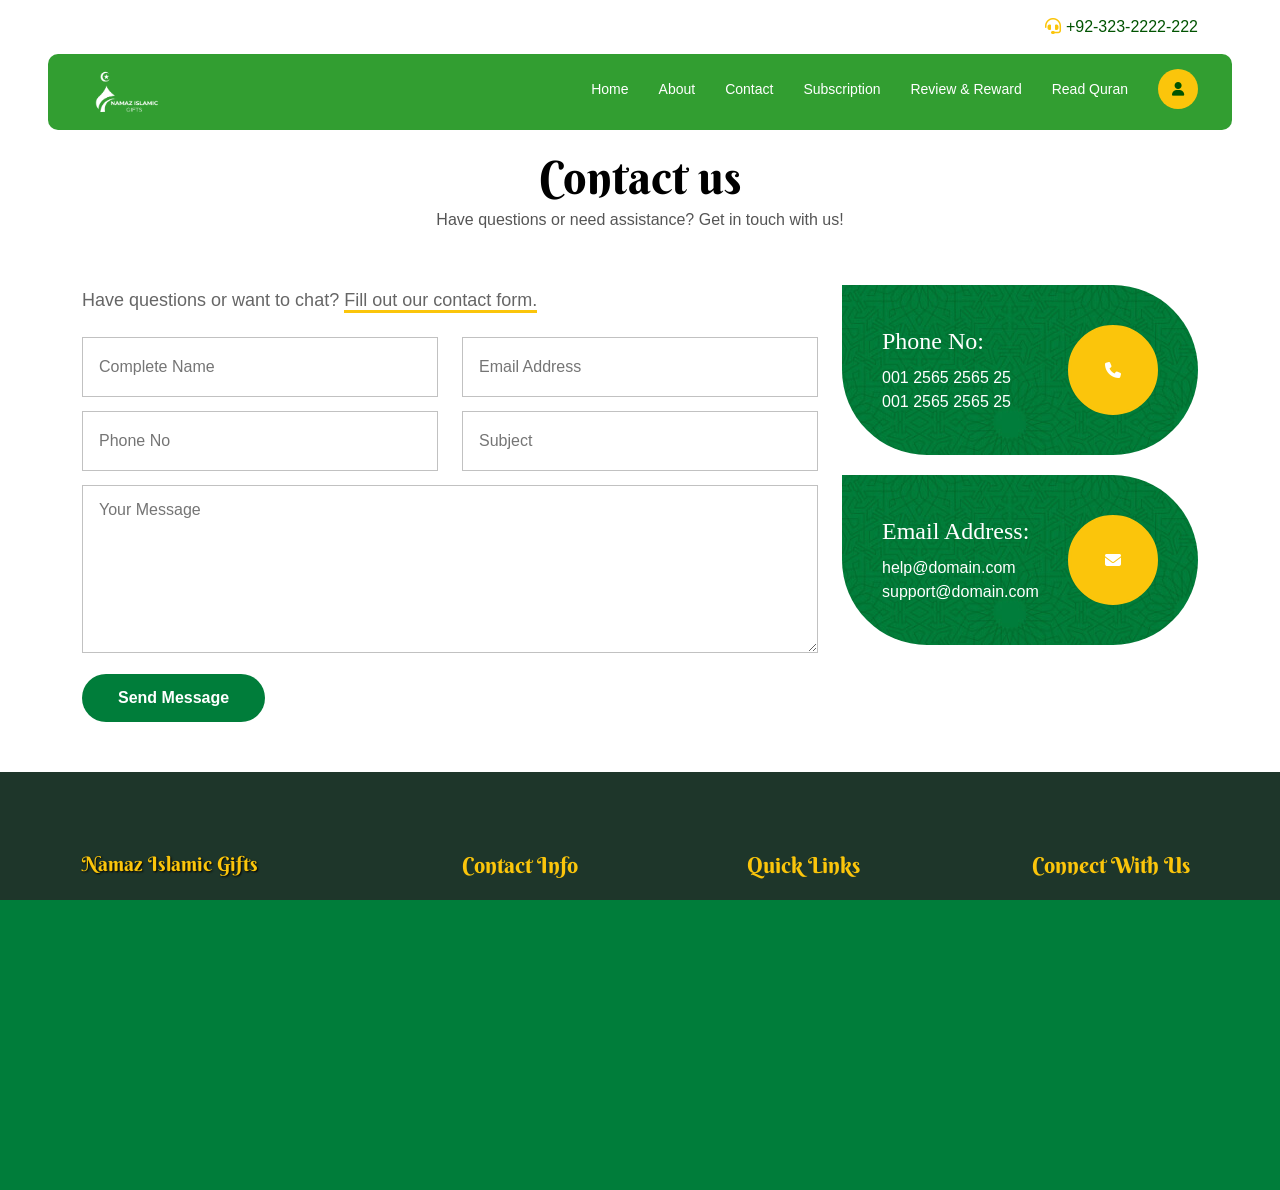
<file: contact.html>
<!DOCTYPE html>
<html lang="zxx">
    <head>
        <meta charset="utf-8">
        <meta name="viewport" content="width=device-width, initial-scale=1.0">
        <title>Ibadah - Home 1</title>
        <link href="https://cdn.jsdelivr.net/npm/bootstrap@5.3.3/dist/css/bootstrap.min.css" rel="stylesheet" integrity="sha384-QWTKZyjpPEjISv5WaRU9OFeRpok6YctnYmDr5pNlyT2bRjXh0JMhjY6hW+ALEwIH" crossorigin="anonymous">
        <script src="https://cdn.jsdelivr.net/npm/bootstrap@5.3.3/dist/js/bootstrap.bundle.min.js" integrity="sha384-YvpcrYf0tY3lHB60NNkmXc5s9fDVZLESaAA55NDzOxhy9GkcIdslK1eN7N6jIeHz" crossorigin="anonymous"></script>
        <link rel="icon" href="assets/img/favicon.png">
        <!-- CSS only -->
        <link rel="stylesheet" href="assets/css/icons.min.css">
        <link rel="stylesheet" type="text/css" href="assets/css/bootstrap.min.css">
        <link rel="stylesheet" href="assets/css/owl.carousel.min.css">
        <link rel="stylesheet" href="assets/css/owl.theme.default.min.css">  
        <!-- fancybox -->
        <link rel="stylesheet" href="assets/css/jquery.fancybox.min.css">
        <link rel="stylesheet" href="assets/css/nice-select.css">
        <!-- Font Awesome 6 -->
        <link rel="stylesheet" href="assets/css/fontawesome.min.css">
        <link rel="stylesheet" href="assets/css/audioplayer.css">
        <!-- style -->
        <link rel="stylesheet" href="assets/css/style.css">
        <!-- responsive -->
        <link rel="stylesheet" href="assets/css/responsive.css">
        <link rel="preconnect" href="https://fonts.googleapis.com">
    <link rel="preconnect" href="https://fonts.gstatic.com" crossorigin>
    <link href="https://fonts.googleapis.com/css2?family=Berkshire+Swash&display=swap" rel="stylesheet">
        <script src="assets/js/jquery-3.6.0.min.js"></script>
        <script src="assets/js/preloader.js"></script>
        <link rel="stylesheet" href="https://cdnjs.cloudflare.com/ajax/libs/font-awesome/6.7.2/css/all.min.css" integrity="sha512-Evv84Mr4kqVGRNSgIGL/F/aIDqQb7xQ2vcrdIwxfjThSH8CSR7PBEakCr51Ck+w+/U6swU2Im1vVX0SVk9ABhg==" crossorigin="anonymous" referrerpolicy="no-referrer" />
    </head>
<body>
  <!-- preloader -->
  <div class="preloader">
    <div class="loader">
        <div class="dot"></div>
        <div class="dot"></div>
        <div class="dot"></div>
        <div class="dot"></div>
    </div>
  </div>
  <!-- preloader end -->
 <!-- header -->
 <header>
    <div class="container">
        <div class="top-bar">
            <div class="row align-items-center">
                <div class="col-xl-5">
                    <div class="d-flex align-items-center">
                        
                        <!-- <div class="content-header me-5">
                            <i>
                                <svg width="800px" height="800px" viewBox="0 0 24 24"
                                    xmlns="http://www.w3.org/2000/svg">
                                    <path fill-rule="evenodd" clip-rule="evenodd"
                                        d="M20.3655 2.12433C20.0384 1.29189 18.8624 1.29189 18.5353 2.12433L18.1073 3.21354L17.0227 3.6429C16.1933 3.97121 16.1933 5.14713 17.0227 5.47544L18.1073 5.90481L18.5353 6.99401C18.8624 7.82645 20.0384 7.82646 20.3655 6.99402L20.7935 5.90481L21.8781 5.47544C22.7075 5.14714 22.7075 3.97121 21.8781 3.6429L20.7935 3.21354L20.3655 2.12433ZM19.4504 2.52989L19.8651 3.58533C19.9648 3.83891 20.165 4.04027 20.4188 4.14073L21.4759 4.55917L20.4188 4.97762C20.165 5.07808 19.9648 5.27943 19.8651 5.53301L19.4504 6.58846L19.0357 5.53301C18.936 5.27943 18.7358 5.07808 18.482 4.97762L17.4249 4.55917L18.482 4.14073C18.7358 4.04027 18.936 3.83891 19.0357 3.58533L19.4504 2.52989ZM16.4981 7.94681C16.171 7.11437 14.9951 7.11437 14.668 7.94681L14.5134 8.34008L14.1222 8.49497C13.2928 8.82328 13.2928 9.9992 14.1222 10.3275L14.5134 10.4824L14.668 10.8757C14.9951 11.7081 16.171 11.7081 16.4981 10.8757L16.6526 10.4824L17.0439 10.3275C17.8733 9.9992 17.8733 8.82328 17.0439 8.49497L16.6526 8.34008L16.4981 7.94681ZM15.583 8.35237L15.7243 8.71188C15.824 8.96545 16.0242 9.16681 16.278 9.26727L16.6417 9.41124L16.278 9.55521C16.0242 9.65567 15.824 9.85703 15.7243 10.1106L15.583 10.4701L15.4418 10.1106C15.3421 9.85703 15.1419 9.65567 14.8881 9.55521L14.5244 9.41124L14.8881 9.26727C15.1419 9.16681 15.3421 8.96545 15.4418 8.71188L15.583 8.35237Z"
                                        fill="#fbc50b" />
                                    <path fill-rule="evenodd" clip-rule="evenodd"
                                        d="M11.0174 2.80157C6.37072 3.29221 2.75 7.22328 2.75 12C2.75 17.1086 6.89137 21.25 12 21.25C16.7767 21.25 20.7078 17.6293 21.1984 12.9826C19.8717 14.6669 17.8126 15.75 15.5 15.75C11.4959 15.75 8.25 12.5041 8.25 8.5C8.25 6.18738 9.33315 4.1283 11.0174 2.80157ZM1.25 12C1.25 6.06294 6.06294 1.25 12 1.25C12.7166 1.25 13.0754 1.82126 13.1368 2.27627C13.196 2.71398 13.0342 3.27065 12.531 3.57467C10.8627 4.5828 9.75 6.41182 9.75 8.5C9.75 11.6756 12.3244 14.25 15.5 14.25C17.5882 14.25 19.4172 13.1373 20.4253 11.469C20.7293 10.9658 21.286 10.804 21.7237 10.8632C22.1787 10.9246 22.75 11.2834 22.75 12C22.75 17.9371 17.9371 22.75 12 22.75C6.06294 22.75 1.25 17.9371 1.25 12Z"
                                        fill="#fbc50b" />
                                </svg>
                            </i>
                            <h4>Sunset At<b>: 7:35 PM</b></h4>
                        </div> -->
                    </div>
                </div>
                <!-- <div class="col-xl-2">
                    <div class="">
                        <ul class="social-media">
                            <li><a href="#"><i class="fab fa-facebook-f icon"></i></a></li>
                            <li><a href="#"><i class="fab fa-twitter icon"></i></a></li>
                            <li><a href="#"><i class="fa-brands fa-linkedin"></i></a></li>
                        </ul>
                    </div>
                </div> -->
                <div class="col-xl-12">
                    <div class="d-flex align-items-end login">
                        <div class="location" style="text-align: end;">
                            <i class="fa-solid fa-headset" style="color: #FBC50B;"></i><span style="color: #005301;"> +92-323-2222-222</span>
                        </div>
                    </div>
                </div>
            </div>
        </div>
        <div class="bottom-bar">
            <div class="two-bar">
                <div class="d-flex align-items-center justify-content-between">
                    <div class="logo">
                        <a href="index.html">
                            <img alt="logo" src="assets/img/Logo white-01.png" class="logo1">
                             <!-- <h5 style="font-family:Berkshire Swash, serif;color: white;">Namaz Islamic Gifts</h5> -->
                        </a>
                    </div>
                    <div class="bar-menu">
                        <i class="fa-solid fa-bars"></i>
                    </div>
                </div>
                <nav class="navbar">
                    <ul class="navbar-links">
                        <li class="navbar-dropdown">
                            <a href="index.html">Home</a>
                          
                        </li>
                        <li class="navbar-dropdown">
                            <a href="about.html">About</a>
                        </li>
                        <li class="navbar-dropdown">
                            <a href="contact.html">Contact</a>
                        </li>
                        <li class="navbar-dropdown">
                            <a href="#">Subscription</a>
                            <div class="dropdown">
                                <a href="subscriptionfee.html">Subscription Fee</a>
                                <a href="paymentForm.html">Payment Details</a>
                            </div>
                           
                        </li>
                        <li class="navbar-dropdown">
                            <a href="reviewandreward.html">Review & Reward</a>
                           
                        </li>
                        <li class="navbar-dropdown">
                            <a href="readquran.html">Read Quran</a>
                           
                        </li>
                       
                       
                      

                        <li class="navbar-dropdown">
                            <a href="#" style="background-color: #FBC50B;border-radius: 100px ;padding: 10px 10px 10px 14px;height:
            40px;width: 40px;">  <i class="fa-solid fa-user" style="color: #005301 !important;"></i></a>
                            <div class="dropdown">
                                <!-- <a href="our-blog.html">Profile</a> -->
                                <a href="blog-details.html">Status</a>
                                <a href="loginSignUp.html">Login</a>
                            </div>
                        </li>
                    </ul>
                </nav>
                <!-- <div class="header-search">
                    <a href="callto:+(00)123-345-11"><svg xmlns="http://www.w3.org/2000/svg" viewBox="0 0 512 512"><path d="M442.77,80.93l.27-.27-9.39-9a256,256,0,0,0-351.8-3.23h0l-.29.28-9.43,8.77.23.23A257,257,0,0,0,0,256V480a32,32,0,0,0,32,32H94.4a59.2,59.2,0,0,0,59.2-59.2v-112a59.2,59.2,0,0,0-59.2-59.2H25.6V256A231.25,231.25,0,0,1,90.48,95.78l6.95,6.95c15.42,15.41,39.38,17.79,56.95,5.66a179.16,179.16,0,0,1,206,2,44.07,44.07,0,0,0,25.82,8.34,45.65,45.65,0,0,0,32.29-13.53L424.66,99A228.56,228.56,0,0,1,486.4,256v25.6H417.6a59.2,59.2,0,0,0-59.2,59.2v112A59.2,59.2,0,0,0,417.6,512H480a32,32,0,0,0,32-32V256A254,254,0,0,0,442.77,80.93ZM76.8,307.2H94.4A33.64,33.64,0,0,1,128,340.8v112a33.64,33.64,0,0,1-33.6,33.6H76.8Zm-25.6,0V486.4H32a6.41,6.41,0,0,1-6.4-6.4V307.2ZM400.41,87.09c-6.81,6.82-17.59,7.91-25.06,2.51a204.77,204.77,0,0,0-235.51-2.3c-7.42,5.13-17.65,4-24.31-2.68l-6.26-6.26a230.51,230.51,0,0,1,297,2.89ZM435.2,486.4H417.6A33.64,33.64,0,0,1,384,452.8v-112a33.64,33.64,0,0,1,33.6-33.6h17.6Zm51.2-6.4a6.41,6.41,0,0,1-6.4,6.4H460.8V307.2h25.6V480Z"/></svg>+(00) 123-345-11</a>
                 <i class="fa-solid fa-user"></i> -->
                   
                        
                </div> 
            </div>
        </div>
    </div>
    <div class="mobile-nav hmburger-menu" id="mobile-nav" style="display:block;">
        <div class="res-log">
            <a href="index.html">
                <!-- <img alt="logo" src="assets/img/logo.png"> -->
                <h5 style="font-family:Berkshire Swash, serif;color: white;">Namaz Islamic Gifts</h5>
            </a>
        </div>
        <ul>
            <li >
                <a href="index.html">Home</a>
            </li>


            <li> <a href="about.html">About</a></li>
            <li >
                
                <a href="contact.html">Contact</a>
            </li>
            <li class="menu-item-has-children"><a href="JavaScript:void(0)">Subscription</a>
                <ul class="sub-menu">
                    <li>   <a href="subscriptionfee.html">Subscription Fee</a></li>
                    <li> <a href="paymentForm.html">Payment Details</a></li>
                </ul>
            </li>
            <li >
                <a href="reviewandreward.html">Review & Reward</a>
               
            </li>
            <li >
                <a href="readquran.html">Read Quran</a>
               
            </li>
        
     
        </ul>
        <a href="JavaScript:void(0)" id="res-cross"></a>
    </div>
  </header>
  <!-- header end -->
   
    <section class="forabout">
        <div class="container">
            <div style="text-align: center;margin-top: 150px;margin-bottom: 50px;" class="forabout">
                <h2 style="font-family:Berkshire Swash, serif;">Contact us</h2>
                <p>Have questions or need assistance? Get in touch with us!</p>
            </div>
            <div class="row">
                <div class="col-lg-8">
                    <div class="content">
                        <p>Have questions or want to chat? <span>Fill out our contact form.</span></p>
                        <form class="content-form" id="contact-form" method="post"> 
                            <div class="row">
                                <div class="col-lg-6">
                                    <input type="text" name="Complete Name" placeholder="Complete Name" required="">
                                </div>
                                <div class="col-lg-6">
                                    <input type="email" name="Email Address" placeholder="Email Address" required="">
                                </div>
                                <div class="col-lg-6">
                                    <input type="number" name="Phone No" placeholder="Phone No" required=""></div>
                                <div class="col-lg-6"><input type="text" name="subject" placeholder="Subject" required="">
                                </div>
                                <div class="col-xl-12">
                                    <textarea placeholder="Your Message"></textarea>
                                    <button type="submit" class="btn newsubmit">Send Message</button>
                                </div>
                            </div>
                        </form>
                    </div>
                </div>
                <div class="col-lg-4">
                    <div class="contact-us" style="background-image: url(assets/img/color-bg.jpg);">
                        <div>
                            <h4>Phone No:</h4>
                            <a href="callto:0012565256525">001 2565 2565 25</a>
                            <a href="callto:0012565256525">001 2565 2565 25</a>
                        </div>
                        <i class="fa-solid fa-phone" style="color: white;border-radius: 100px;border: 3px solid #FBC50B;padding: 15px;"></i>
                    </div>
                    <div class="contact-us" style="background-image: url(assets/img/color-bg.jpg);">
                        <div>
                            <h4>Email Address:</h4>
                            <a href="mailto:0012565256525">help@domain.com</a>
                            <a href="mailto:support@domain.com">support@domain.com</a>
                        </div>
                        <i class="fa-solid fa-envelope" style="color: white;border-radius: 100px;border: 3px solid #FBC50B;padding: 15px;"></i>
                    </div>
                 
                </div>
            </div>
      
        </div>
    </section>
    <footer style="background-image: url(https://via.placeholder.com/1920x760);margin-top: 50px;">
        <div class="container">
           
            <div class="row Information pb-0">
                <div class="col-lg-4 col-md-6">
                  <div class="widget-title">
                    <h5 style="font-family:Berkshire Swash, serif;color: #FBC50B;text-shadow: 1px 1px 2px black;">Namaz Islamic Gifts</h5>
                    <p class="mt-4">Namaz Islamic Gifts is a platform that encourages and rewards prayer. Pray more, strengthen your faith, and win exciting gifts. Join us in building a community of devotion and consistency in worship.</p>
                  </div>
                </div>
                <div class="col-lg-3 col-md-6">
                  <div class="Information widget-title">
                    <h3 style="font-family:Berkshire Swash, serif;color: #FBC50B;">Contact info</h3>
                      <div class="contact-info">
                        <i class="fa-solid fa-phone" style="color: white;border-radius: 100px;border: 3px solid #FBC50B;padding: 15px;"></i>
                        <div>
                            <h5>Phone no:</h5>
                            <a href="callto:+254(98)2156213">+254 (98) 2156 213</a>
                        </div>
                      </div>
                      <div class="contact-info">
                        <i class="fa-solid fa-envelope" style="color: white;border-radius: 100px;border: 3px solid #FBC50B;padding: 15px;"></i>
                        <div>
                            <h5>Email Address:</h5>
                            <a href="mailto:username@domain.com">username@domain.com</a>
                        </div>
                      </div>
                    
                  </div>
                </div>
                <div class="col-lg-3 col-md-6">
                  <div class="widget-title">
                    <h3 style="font-family:Berkshire Swash, serif;color: #FBC50B;">Quick Links</h3>
                    <ul>
                      <li><i class="fa-solid fa-angle-right"></i>    <a href="index.html">Home</a></li>
                      <li><i class="fa-solid fa-angle-right"></i> <a href="about.html">About</a></li>
                      <li><i class="fa-solid fa-angle-right"></i> <a href="contact.html">Contact</a></li>
                      <!-- <li><i class="fa-solid fa-angle-right"></i><a href="subscriptionfee.html">Subscription Fee</a></li> -->
                      <!-- <li><i class="fa-solid fa-angle-right"></i> <a href="paymentForm.html">Payment Details</a></li> -->
        
                      <!-- <li >
                        <i class="fa-solid fa-angle-right"></i>
                        <a href="reviewandreward.html">Review & Reward</a>
                       
                    </li> -->
               
               
                    </ul>
                  </div>
                </div>
                <div class="col-lg-2 col-md-6">
                  <div class="widget-title">
                        <h3 style="font-family:Berkshire Swash, serif;color: #FBC50B;">Connect with us</h3>
                        <ul class="social-media">
                            <li>
                              <a href="#">
                                <i class="fab fa-facebook-f icon"></i></a>
                            </li>
                            <li>
                              <a href="#"><i class="fab fa-twitter icon"></i></a>
                            </li>
                         
                        </ul>
           
                  </div>
                </div>
            </div>
            <div class="wpo-lower-footer">
                 <p>Copyright ©<a href="#"></a>2025. All rights reserved.</p>
                 <div class="d-flex align-items-center">
                    <a href="#">Powered By</a>
                    <div class="border"></div>
                    <a href="#"><b>CWORLD</b></a> 
                </div>
            </div>
        </div>
    </footer>
    <!-- search-popup -->
    <div class="search-popup">
        <button class="close-search"><i class="fa-solid fa-xmark"></i></button>
        <form method="post" action="#">
            <div class="form-group">
                <input type="search" name="search-field" value="" placeholder="Search Here" required="">
                <button type="submit"><i class="fa fa-search"></i></button>
            </div>
        </form>
    </div>
    <!-- search-popup end -->
    <!-- progress -->
    <div id="progress">
          <span id="progress-value"><i class="fa-solid fa-up-long"></i></span>
    </div>
    <!-- Bootstrap Js -->
    <script src="assets/js/bootstrap.min.js"></script>
    <script src="assets/js/jquery.nice-select.min.js"></script>
    <script src="assets/js/sweetalert.min.js"></script>
    <script src="assets/js/contact.js"></script>
    <!-- fancybox -->
    <script src="assets/js/jquery.fancybox.min.js"></script>
    <script src="assets/js/custom.js"></script>
</body>
</file>
<file: assets/css/nice-select.css>
.nice-select {
  -webkit-tap-highlight-color: transparent;
  background-color: #fff;
  border-radius: 5px;
  border: solid 1px #e8e8e8;
  box-sizing: border-box;
  clear: both;
  cursor: pointer;
  display: block;
  float: left;
  font-family: inherit;
  font-size: 14px;
  font-weight: normal;
  height: 42px;
  line-height: 40px;
  outline: none;
  padding-left: 18px;
  padding-right: 30px;
  position: relative;
  text-align: left !important;
  -webkit-transition: all 0.2s ease-in-out;
  transition: all 0.2s ease-in-out;
  -webkit-user-select: none;
     -moz-user-select: none;
      -ms-user-select: none;
          user-select: none;
  white-space: nowrap;
  width: auto; }
  .nice-select:hover {
    border-color: #dbdbdb; }
  .nice-select:active, .nice-select.open, .nice-select:focus {
    border-color: #999; }
  .nice-select:after {
    border-bottom: 2px solid #999;
    border-right: 2px solid #999;
    content: '';
    display: block;
    height: 5px;
    margin-top: -4px;
    pointer-events: none;
    position: absolute;
    right: 12px;
    top: 50%;
    -webkit-transform-origin: 66% 66%;
        -ms-transform-origin: 66% 66%;
            transform-origin: 66% 66%;
    -webkit-transform: rotate(45deg);
        -ms-transform: rotate(45deg);
            transform: rotate(45deg);
    -webkit-transition: all 0.15s ease-in-out;
    transition: all 0.15s ease-in-out;
    width: 5px; }
  .nice-select.open:after {
    -webkit-transform: rotate(-135deg);
        -ms-transform: rotate(-135deg);
            transform: rotate(-135deg); }
  .nice-select.open .list {
    opacity: 1;
    pointer-events: auto;
    -webkit-transform: scale(1) translateY(0);
        -ms-transform: scale(1) translateY(0);
            transform: scale(1) translateY(0); }
  .nice-select.disabled {
    border-color: #ededed;
    color: #999;
    pointer-events: none; }
    .nice-select.disabled:after {
      border-color: #cccccc; }
  .nice-select.wide {
    width: 100%; }
    .nice-select.wide .list {
      left: 0 !important;
      right: 0 !important; }
  .nice-select.right {
    float: right; }
    .nice-select.right .list {
      left: auto;
      right: 0; }
  .nice-select.small {
    font-size: 12px;
    height: 36px;
    line-height: 34px; }
    .nice-select.small:after {
      height: 4px;
      width: 4px; }
    .nice-select.small .option {
      line-height: 34px;
      min-height: 34px; }
  .nice-select .list {
    background-color: #fff;
    border-radius: 5px;
    box-shadow: 0 0 0 1px rgba(68, 68, 68, 0.11);
    box-sizing: border-box;
    margin-top: 4px;
    opacity: 0;
    overflow: hidden;
    padding: 0;
    pointer-events: none;
    position: absolute;
    top: 100%;
    left: 0;
    -webkit-transform-origin: 50% 0;
        -ms-transform-origin: 50% 0;
            transform-origin: 50% 0;
    -webkit-transform: scale(0.75) translateY(-21px);
        -ms-transform: scale(0.75) translateY(-21px);
            transform: scale(0.75) translateY(-21px);
    -webkit-transition: all 0.2s cubic-bezier(0.5, 0, 0, 1.25), opacity 0.15s ease-out;
    transition: all 0.2s cubic-bezier(0.5, 0, 0, 1.25), opacity 0.15s ease-out;
    z-index: 9; }
    .nice-select .list:hover .option:not(:hover) {
      background-color: transparent !important; }
  .nice-select .option {
    cursor: pointer;
    font-weight: 400;
    line-height: 40px;
    list-style: none;
    min-height: 40px;
    outline: none;
    padding-left: 18px;
    padding-right: 29px;
    text-align: left;
    -webkit-transition: all 0.2s;
    transition: all 0.2s; }
    .nice-select .option:hover, .nice-select .option.focus, .nice-select .option.selected.focus {
      background-color: #f6f6f6; }
    .nice-select .option.selected {
      font-weight: bold; }
    .nice-select .option.disabled {
      background-color: transparent;
      color: #999;
      cursor: default; }

.no-csspointerevents .nice-select .list {
  display: none; }

.no-csspointerevents .nice-select.open .list {
  display: block; }
</file>
<file: assets/css/style.css>
/*-----------------------------------------------------------------------------------

    [Master Stylesheet]

    Project:    Ibadah
    
    Version:    1.0

-----------------------------------------------------------------------------------

    [Table of contents]

        01. header-top
        02. navbar
        03. two-bar
        04. mobile-nav
        05. btn
        06. hero-section
        07. Search Popup
        08. namaz-time
        09. heading
        10. islamic-history
        11. real-history-book
        12. community
        13. courses
        14. scholar
        15. logos
        16. listen-holy
        17. support-us
        18. progressbar
        19. pillars
        20. count-style
        21. islamic-mosque
        22. islamic-ayat
        23. navigating
        24. countdown
        25. join-our-community
        26. blog
        27. footer
        28. footer-logo
        29. subscribe
        30. widget-title
        31. wpo-lower-footer
        32. ul.social-media
        33. hoverimg
        34. header.two
        35. hero-section.two
        36. namaz-timing-schedule
        37. opening-time
        38. plan-visit
        39. welcome-to-ibadat
        40. surat-download
        41. audio-ayat
        42. scholars-two
        43. service
        44. video img
        45. travel-package
        46. program
        47. courses-two
        48. blog-two
        49. masjid
        50. gallery
        51. footer two
        52. learn-quran
        53. bannr
        54. breadcrumb
        55. sidebar
        56. recent-post
        57. ul.categories
        58. Photo Gallery
        59. our-blog
        60. pagination
        61. blog-details-style
        62. quote-color
        63. drop-caps-work
        64. post-tags
        65. about-instructor
        66. donation-collected
        67. comment
        68. leave-comment
        69. our-courses
        70. scholars-details
        71. content
        72. error-404
        73. courses-details
        74. accordion-section
        75. client-info
        76. courses-details-sidebar
        77. upcoming-text
        78. campaigns-text
        79. donate-now 
        80. preloader
        81. Go To Top


-----------------------------------------------------------------------------------*/

@font-face {
    font-family: 'AlQalam Telenor Regular';
    src: url('../fonts/AlQalam\ Telenor\ Regular.ttf') format('truetype');
    font-weight: normal;
    font-style: normal;
}
@font-face {
    font-family: 'Jameel Noori Nastaleeq';
    src: url('../fonts/Jameel\ Noori\ Nastaleeq\ Regular.ttf') format('truetype');
    font-weight: normal;
    font-style: normal;
}

@import url('https://fonts.googleapis.com/css2?family=Sawarabi+Mincho&display=swap');
@import url('https://fonts.googleapis.com/css2?family=DM+Sans:opsz,wght@9..40,200;9..40,300;9..40,400;9..40,500;9..40,600;9..40,700;9..40,800;9..40,900;9..40,1000&display=swap');

:root {
  --theme-colour: #fbc50b;
  --common-colour: #007d3a;
  --common-font: 'Sawarabi Mincho'; 
}
body,html {
    font-family: Arial;
    overflow-x: hidden;
}
p
{
    font-size: 16px;
    line-height: 30px;
    color: #555;
    margin: 0;
    font-weight: 400;
}
*{
    margin: 0;
    padding: 0;
}
figure {
    margin-bottom: 0;
}
h1 {
    font-size: 70px;
    font-family: var(--common-font);
}
h2 {
    font-size: 60px;
}
a,h2,h3,h4,h5,h6{
    color: #000;
    margin: 0;
}
a{
    text-decoration: none;
}
ul{
    padding: 0;
    margin: 0;
}
li{
    display: block;
}
figure {
    overflow: hidden;
}
.gap {
    padding-top: 120px;
    padding-bottom: 120px;
}
.no-top {
    padding-top: 0;
}
.no-bottom {
    padding-bottom: 0;
}
/* 01. header-top */
.content-header {
    display: flex;
    align-items: center;
}
.content-header svg {
    width: 24px;
    height: auto;
}
.content-header h4 {
    padding-left: 6px;
    font-size: 16px;
    color: #fff;
}
.login a {
    font-size: 14px;
    color: #fff;
}
.login {
    justify-content: end;
}
.top-bar {
    padding: 15px 0;
}
header {
    position: absolute;
    width: 100%;
    z-index: 2;
}
/* 02. navbar */
.navbar {
    display: flex;
    align-items: center;
    position: relative;
    justify-content: center;
    padding: 0;
}
.navbar-logo {
  color: #ff3f34;
  text-decoration: none;
  font-size: 25px;
  padding: 0px 20px;
}
.navbar-links {
  list-style-type: none;
  display: flex;
}
.navbar-links li:not(:last-child) {
    padding-right: 40px;
}
.navbar-links li a {
    display: block;
    text-decoration: none;
    color: #707070;
    transition: 0.4s all;
    padding-bottom: 10px;
    padding-top: 10px;
}
.navbar-links li.navbar-dropdown {
  position: relative;
}
.navbar-links li.navbar-dropdown:hover .dropdown {
    visibility: visible;
    opacity: 1;
    transform: translatex(0px);
    z-index: 1111;
}
.navbar-links li.navbar-dropdown .dropdown {
    visibility: hidden;
    opacity: 0;
    position: absolute;
    top: 100%;
    transform: translatex(50px);
    left: 0;
    width: 230px;
    box-shadow: 0px 10px 10px 3px hsl(0deg 0% 0% / 16%);
    z-index: 111;
    transition: 0.4s all;
}
.navbar-links li.navbar-dropdown .dropdown a {
    font-size: 16px;
    padding-left: 25px;
    padding-top: 15px;
    padding-bottom: 15px;
    font-weight: 700;
    border: 0;
    position: relative;
    text-transform: capitalize;
    color: #000;
    background-color: #FFF;
}
.navbar-links li.navbar-dropdown .dropdown a:not(:last-child):before {
    content: "";
    z-index: 11;
    position: absolute;
    height: 1px;
    background-color: #58585829;
    width: 75%;
    bottom: 0;
}
.navbar-links li:hover > a {
    border-bottom: 5px solid var(--theme-colour);
}
.navbar-links li > a {
    border-bottom: 5px solid transparent;
    color: white;
    text-transform: capitalize;
    font-size: 18px;
    font-weight: 500;
}
.hamburger-icon{
    display: flex;
    align-items: center;
    justify-content: end;
}
.hamburger-icon svg {
    width: 25px;
    height: 25px;
    fill: black;
    margin-right: 20px;
    display: block;
}
/* 03. two-bar */
.two-bar {
    background-color:#329E31;
    padding: 15px 0;
    position: relative;
    display: flex;
    justify-content: space-between;
    align-items: center;
}
.two-bar:before {
    border-top-left-radius: 10px;
    top: 0;
    content: "";
    position: absolute;
    width: 34px;
    height: 100%;
    background-color: #329E31;
    left: -34px;
    border-bottom-left-radius: 10px;
}
.two-bar:after {
    border-top-right-radius: 10px;
    top: 0;
    content: "";
    position: absolute;
    width: 34px;
    height: 100%;
    background-color: #329E31;
    right: -34px;
    border-bottom-right-radius: 10px;
}
.logo {
    z-index: 1;
}
.header-search svg{
    fill: #fff;
    width: 20px;
    margin-right: 16px;
}
header ul.social-media i {
    height: 0;
    width: 50px;
    border: 0;
    background-color: transparent;
}
header ul.social-media li {
    position: relative;
}
header ul.social-media li:not(:last-child):after {
    top: -4px;
    content: "";
    width: 1px;
    height: 14px;
    position: absolute;
    background-color: white;
    right: -5px;
}
header ul.social-media i:hover {
    color: var(--theme-colour);
}
.location span {
    color: #fff;
}
/* 04. mobile-nav */
.mobile-nav {
    position: fixed;
    top: 0;
    left: 0;
    width: 30%;
    height: 100%;
    background-color: #000;
    padding: 50px 40px 15px;
    z-index: 5;
    transition: 0.45s ease-in-out;
    transform: translateX(-101%);
    -webkit-transform: translateX(-101%);
    -moz-transform: translateX(-101%);
    -o-transform: translateX(-101%);
    overflow-y: auto;
}
.mobile-nav ul li a svg {
    width: 11px;
}
.for #nav-icon4{
  color: black;   
}
#nav-icon4 span:nth-child(1) {
  top: 0px;
  -webkit-transform-origin: left center;
  -moz-transform-origin: left center;
  -o-transform-origin: left center;
  transform-origin: left center;
}
#nav-icon4 span:nth-child(2) {
  top: 13px;
  -webkit-transform-origin: left center;
  -moz-transform-origin: left center;
  -o-transform-origin: left center;
  transform-origin: left center;
}
.responsive-bar {
    display: none;
}
#nav-icon4 span:nth-child(3) {
  top: 25px;
  -webkit-transform-origin: left center;
  -moz-transform-origin: left center;
  -o-transform-origin: left center;
  transform-origin: left center;
}

#nav-icon4.open span:nth-child(1) {
  -webkit-transform: rotate(45deg);
  -moz-transform: rotate(45deg);
  -o-transform: rotate(45deg);
  transform: rotate(45deg);
  top: -3px;
  left: 8px;
}

#nav-icon4.open span:nth-child(2) {
  width: 0%;
  opacity: 0;
}

#nav-icon4.open span:nth-child(3) {
  -webkit-transform: rotate(-45deg);
  -moz-transform: rotate(-45deg);
  -o-transform: rotate(-45deg);
  transform: rotate(-45deg);
  top: 35px;
  left: 8px;
}

i#nav-icon4 {
    display: none;
}
#nav-icon4 {
  width: 40px;
  height: 25px;
  position: relative;
  -webkit-transform: rotate(0deg);
  -moz-transform: rotate(0deg);
  -o-transform: rotate(0deg);
  transform: rotate(0deg);
  -webkit-transition: .5s ease-in-out;
  -moz-transition: .5s ease-in-out;
  -o-transition: .5s ease-in-out;
  transition: .5s ease-in-out;
  cursor: pointer;
  display: none;
  font-size: 25px;
  color: white;
}

#nav-icon4 span {
  display: block;
  position: absolute;
  height: 3px;
  width: 100%;
  opacity: 1;
  left: 0;
  -webkit-transform: rotate(0deg);
  -moz-transform: rotate(0deg);
  -o-transform: rotate(0deg);
  transform: rotate(0deg);
  -webkit-transition: .25s ease-in-out;
  -moz-transition: .25s ease-in-out;
  -o-transition: .25s ease-in-out;
  transition: .25s ease-in-out;
}
.mobile-nav > ul > li.menu-item-has-children:before {
    color: #fff;
    position: absolute;
    top: 17px;
    right: 0;
    font-family: "Font Awesome 5 Free";
    content: "\f054";
    display: inline-block;
    padding-right: 3px;
    vertical-align: middle;
    font-weight: 900;
    font-size: 11px;
}
.mobile-nav > ul > li.menu-item-has-children.active:before {
    transform: rotate(90deg);
    color: var(--theme-colour);
}
.mobile-nav > ul > li {
    position: relative;
    border-bottom: 0px solid #d4d4d4;
    padding: 10px 0;
    display: block;
}
.mobile-nav > ul > li:not(:last-child) {
    border-bottom: 1px solid #5b5b5b;
}
.mobile-nav > ul li > a {
    font-size: 14px;
    line-height: 26px;
    text-transform: capitalize;
    color: #fff;
}
.mobile-nav > ul > li > a {
    font-size: 16px;
    line-height: 30px;
}
.mobile-nav > ul > li.menu-item-has-children > ul.sub-menu {
    padding-left: 25px;
    padding-top: 10px;
    padding-bottom: 5px;
    position: absolute;
    height: 0;
    opacity: 0;
    visibility: hidden;
    transform: translatey(15px);
    -webkit-transform: translatey(15px);
    -moz-transform: translatey(15px);
    -o-transform: translatey(15px);
    border-top: 1px solid #5b5b5b;
    margin-top: 8px;
}
.mobile-nav > ul > li.menu-item-has-children.active > ul.sub-menu {
    position: relative;
    height: auto;
    opacity: 1;
    visibility: visible;
    transform: translatey(0);
    -webkit-transform: translatey(0);
    -moz-transform: translatey(0);
    -o-transform: translatey(0);
    transition: .5s;
}
.mobile-nav > ul > li.menu-item-has-children.active > ul.sub-menu li {
    padding: 5px 0;
    position: relative;
}
.res-log img {
    width: auto;
}
.mobile-nav > ul > li.menu-item-has-children.active > ul.sub-menu li:before {
    content: "";
    width: 6px;
    height: 6px;
    position: absolute;
    top: 50%;
    transform: translateY(-50%);
    -webkit-transform: translateY(-50%);
    -moz-transform: translateY(-50%);
    -o-transform: translateY(-50%);
    left: -13px;
    background-color: var(--theme-colour);
}
.res-log {
    margin-bottom: 30px;
}
.res-rights p{
    color: #d6d6d6;
    font-weight: bold;
    letter-spacing: 5px;
    margin-top: 30px;
}

.mobile-nav.open {
    transform: translateX(0) !important;
    z-index: 33333333;
    box-shadow: 3px 3px 39px -4px rgba(0,0,0,0.75);
-webkit-box-shadow: 3px 3px 39px -4px rgba(0,0,0,0.75);
-moz-box-shadow: 3px 3px 39px -4px rgba(0,0,0,0.75);
}
li.menu-item-has-children.active {
    background-color: transparent;
}
.mobile-nav a#res-cross:before {
    content: "\f057";
    font-family: "Font Awesome 5 Free";
    display: inline-block;
    padding-right: 3px;
    vertical-align: middle;
    font-weight: 900;
    width: 35px;
    height: 35px;
    background-repeat: no-repeat;
    position: absolute;
    top: 15px;
    right: 20px;
    color: #fff;
    font-size: 28px;
}
.bar-menu i {
    color: black;
    background-color: transparent;
    font-size: 24px;
}
.bar-menu {
    z-index: 1;
    display: none;
}
.responsive-bar-slider {
    display: flex;
    align-items: center;
    justify-content: space-between;
    position: relative;
}
.bar-menu i {
    margin-right: 20px;
    font-size: 26px;
}
/* 05. btn */
.btn {
    text-transform: capitalize;
    border-radius: 50px;
    color: #000 !important;
    line-height: 16px;
    overflow: hidden;
    padding: 20px 50px;
    position: relative;
    font-weight: 700;
    text-align: center;
    white-space: pre;
    z-index: 1;
    border: 0;
    background-color: var(--theme-colour) ;
    padding: 20px 43px;
    border-radius: 55px;
    color: #000;
    font-weight: bold;
}
.btn:after {
    background-color: #1c1e211f;
    border-radius: 50%;
    content: '';
    height: 167px;
    min-width: 167px;
    position: absolute;
    top: 100%;
    transition: transform .7s cubic-bezier(.66, .00, .34, 1.00);
    width: 100%;
    z-index: -1;
    left: 0;
}
.btn:hover:after {
    transform: scale(2.47) translateY(0);
    top: 100%;
}
/* 06. hero-section */
.hero-section {
    padding-top: 320px;
    position: relative;
    background-repeat: no-repeat;
    background-size: cover;
    padding-bottom: 200px;
    height: 100vh;
}
.hero-text,.hero-img {
    position: relative;
}
.hero-section:before {
    position: absolute;
    width: 100%;
    height: 100%;
    content: "";
    top: 0;
    left: 0;
    background-color: #000000;
    opacity: .3;
}
.hero-text h4 {
    color: #fff;
    font-size: 40px;
    font-weight: bold;
}
.hero-text h1 {
    font-size: 80px;
    color: #fff;
    font-weight: 300;
    padding-bottom: 10px;
    
}


.hero-text p {
    padding-bottom: 58px;
    color: #fff;
    font-size: 22px;
    width: 98%;
}
.hero-img {
    text-align: right;
    border-radius: 100px;
}
.owl-carousel .owl-item img {
    width: auto;
}
.hero-img {
    display: flex;
    justify-content: end;

}
.slider-home-1 .owl-item img.hero-img-style {
    transform: scale(1);
    transition: transform 10000ms ease, -webkit-transform 10000ms ease;
}
.slider-home-1 .owl-item.active img.hero-img-style {
    -webkit-transform: scale(1.1);
    transform: scale(1.1);
}
.slider-ayat button.owl-dot,
.slider-home-1 button.owl-dot{
    width: 45px;
    height: 3px;
    background-color: green;
    opacity: .4;
    margin-left: 10px;
}
.slider-ayat button.owl-dot.active,
.slider-home-1 button.owl-dot.active{
    width: 45px;
    opacity: 1;
    height: 3px;
    background-color: green;
}
.owl-theme .owl-dots .owl-dot span {
    display: none !important;
}
.slider-home-1 .owl-dots {
    left: 14%;
    position: absolute;
    bottom: 60px;
}
.hero-section img.hero-img-style {
    position: absolute;
    top: 0;
    height: 100vh;
}
/* 07. Search Popup */
 .search-popup{
    position: fixed;
    left: 0;
    top: 0;
    height: 100vh;
    width: 100%;
    z-index: 99999;
    margin-top: -540px;
    transform: translateY(-100%);
    background-color: rgba(0,0,0,0.90);
    -webkit-transition: all 500ms cubic-bezier(0.860, 0.000, 0.070, 1.000);
    -moz-transition: all 500ms cubic-bezier(0.860, 0.000, 0.070, 1.000);
    -o-transition: all 500ms cubic-bezier(0.860, 0.000, 0.070, 1.000);
    transition: all 1500ms cubic-bezier(0.860, 0.000, 0.070, 1.000); /* easeInOutQuint */
    -webkit-transition-timing-function: cubic-bezier(0.860, 0.000, 0.070, 1.000);
    -moz-transition-timing-function: cubic-bezier(0.860, 0.000, 0.070, 1.000);
    -o-transition-timing-function: cubic-bezier(0.860, 0.000, 0.070, 1.000);
    transition-timing-function: cubic-bezier(0.860, 0.000, 0.070, 1.000); /* easeInOutQuint */
}
.search-popup{
    width: 100%;
}
.search-active .search-popup{
    transform: translateY(0%);
    margin-top: 0;
}
.search-popup .close-search {
    top: 6%;
    position: absolute;
    left: 94%;
    margin: 0 auto;
    border-radius: 50%;
    text-align: center;
    background-color: var(--theme-colour);
    width: 50px;
    cursor: pointer;
    box-shadow: 0 0 10px rgba(0,0,0,0.05);
    -webkit-transition: all 500ms ease;
    height: 50px;
    line-height: 50px;
    text-align: center;
}
.search-active .search-popup .close-search {
    visibility: visible;
    opacity: 1;
    -webkit-transition-delay: 1500ms;
    -moz-transition-delay: 1500ms;
    -ms-transition-delay: 1500ms;
    -o-transition-delay: 1500ms;
    transition-delay: 1500ms;
}
.search-popup form{
    position: absolute;
    max-width: 700px;
    top: 50%;
    left: 15px;
    right: 15px;
    margin:-35px auto 0;
    transform: scaleX(0);
    transform-origin: center;
    background-color: #111111;
    -webkit-transition: all 300ms ease;
    -moz-transition: all 300ms ease;
    -ms-transition: all 300ms ease;
    -o-transition: all 300ms ease;
    transition: all 300ms ease;
}
.search-active .search-popup form{
    transform: scaleX(1);
    -webkit-transition-delay: 1200ms;
    -moz-transition-delay: 1200ms;
    -ms-transition-delay: 1200ms;
    -o-transition-delay: 1200ms;
    transition-delay: 1200ms;
}
.search-popup .form-group{
    position:relative;
    margin:0px; 
    overflow: hidden;
}
.search-popup .form-group input[type="text"], .search-popup .form-group input[type="search"] {
    position: relative;
    display: block;
    font-size: 18px;
    line-height: 50px;
    color: #000000;
    height: 70px;
    width: 100%;
    padding: 10px 30px;
    background-color: #ffffff;
    -webkit-transition: all 500ms ease;
    -moz-transition: all 500ms ease;
    -ms-transition: all 500ms ease;
    -o-transition: all 500ms ease;
    transition: all 500ms ease;
    font-weight: 500;
    text-transform: capitalize;
    outline: none;
    border: 0;
}
.search-popup .form-group input[type="submit"], .search-popup .form-group button {
    position: absolute;
    right: 30px;
    top: 0px;
    height: 70px;
    line-height: 70px;
    background: transparent;
    text-align: center;
    font-size: 24px;
    color:var(--common-colour);
    padding: 0;
    cursor: pointer;
    -webkit-transition: all 500ms ease;
    border: none;
}

.search-popup .form-group input[type="submit"]:hover,
.search-popup .form-group button:hover{
    color: #000000;
}

.search-popup input::placeholder,
.search-popup textarea::placeholder{
    color:#000000;
}

.search-popup .close-search.style-two{
    position: absolute;
    right: 25px;
    left: auto;
    color:#ffffff;
    width:auto;
    height:auto;
    top:25px;
    margin:0px;
    border:none;
    background:none !important;
    box-shadow:none !important;
    -webkit-transition:all 500ms ease;
    -moz-transition:all 500ms ease;
    -ms-transition:all 500ms ease;
    -o-transition:all 500ms ease;
    transition:all 500ms ease;
}

.search-box-btn {
    display: inline-block;
    padding-left: 22px;
}
.search-box-btn i {
    display: inline-block;
    color: #fff;
    line-height: 30px;
    text-align: center;
    font-size: 18px;
    cursor: pointer;
    transition: .5s;
}
.upp.search-box-btn i {
    color: #9E9FA1;
}
.search-box-btn.search-box-outer span i {
    font-size: 20px;
    display: inline-block;
    color: #fff;
    padding-left: 17px;
    position: relative;
    z-index: 1;
}

.upp.search-box-btn.search-box-outer span i {
    color: #9E9FA1;
}

.search-box-btn.search-box-outer span i:after {
    position: absolute;
    content: "0";
    right: -10px;
    top: -4px;
    width: 16px;
    height: 16px;
    line-height: 16px;
    text-align: center;
    background: #ED1C24;
    color: #fff;
    border-radius: 50%;
    display: inline-block;
    font-size: 12px;
}

.flaticon-multiply:before {
    content: inherit;
}
button.close-search i {
    font-size: 18px;
    color: #000;
    display: inline-block;
}
span.flaticon-multiply i {
    display: inline-block;
    color: #ED1C24;
}
.header-search {
    display: flex;
    align-items: center;
}
.header-search a {
    color: #fff;
}
.header-search-button svg {
    fill: #fff;
}
.header-search-button.search-box-outer {
    border-left: 1px solid #fff;
    margin-left: 40px;
    padding-left: 20px;
    padding-top: 10px;
    padding-bottom: 10px;
}
/* 08. namaz-time */
.namaz-time img {
    position: relative;
}
.namaz-time {
    text-align: center;
    width: 17%;
    padding-top: 36px;
    border: 1px solid #bcbcbc;
    border-bottom-left-radius: 150px;
    border-bottom-right-radius: 151px;
    padding-bottom: 100px;
    position: relative;
    background-image: url(../img/color-bg.jpg);
    overflow: hidden;
    margin-left: -1px;
    border-top: 0;
    margin-top: -1px;
}
.namaz-timing {
    display: flex;
    align-items: center;
    justify-content: space-between;
}
.namaz-time:before {
    background-color: #fff;
    content: "";
    position: absolute;
    top: 0;
    left: 0;
    width: 100%;
    height: 100%;
}
.namaz-time:after {
    left: 44%;
    bottom: 40px;
    content: "";
    position: absolute;
    width: 20px;
    height: 20px;
    border-radius: 50%;
    border: 4px solid var(--theme-colour);
}
.namaz-time h4 {
    font-size: 36px;
    color: var(--common-colour);
    padding-top: 6px;
    padding-bottom: 20px;
    font-family: var(--common-font);
    position: relative;
}
.namaz-time h5 span {
    display: block;
    font-size: 16px;
    padding-top: 4px;
}
.namaz-time h5 {
    position: relative;
    font-size: 20px;
}
.namaz-time:hover:before {
    bottom: 0;
    height: 0;
}
.namaz-time:hover h5,.namaz-time:hover h4 {
    color: #fff;
}
/* 09. heading */
.heading {
    text-align: center;
    width: 60%;
    margin: auto;
    padding-bottom: 50px;
}
.heading h2 {
    font-family: var(--common-font);
}
.heading p {
    color: #444;
    padding-top: 24px;
    font-family: var(--common-font);
    text-transform: uppercase;
}
.heading.two {
    position: relative;
}
.heading.two p {
    padding-top: 0;
}
.heading.two {
    text-align: left;
    width: 100%;
}
/* 10. islamic-history */
.islamic-history p {
    padding-bottom: 30px;
    font-size: 18px;
}
.islamic-history {
    width: 100%;
}
ul.list li {
    padding-bottom: 14px;
    position: relative;
    padding-left:20px;
    font-size: 18px;
}
ul.list li:before {
    content: "";
    position: absolute;
    width: 10px;
    height: 10px;
    background-color: var(--common-colour);
    border-radius: 50%;
    top: 7px;
    left:0;
}
.islamic-history  a.btn {
    background-color: transparent;
    border: 3px solid var(--theme-colour);
    margin-top: 30px;
}
.circle-text {
    position: relative;
    text-align: center;
}
.circle-text img.circle-text-img {
    top: 6%;
    position: absolute;
    left: 23%;
    animation: rotate 25s infinite;
}
.circle-text figure.circle-img {
    width: 194px;
    height: 194px;
    background-color: var(--theme-colour);
    display: flex;
    align-items: center;
    justify-content: center;
    border-radius: 50%;
    margin: auto;
}
.circle-text figure.circle-img img {
    border: 1px solid;
    width: 118px;
    padding: 30px;
    border-radius: 50%;
}
/* 11. real-history-book */
.real-history-book {
    margin-top: 50px;
}
.real-history-book img {
    border-bottom-left-radius: 150px;
    border-bottom-right-radius: 150px;
}
.real-history-book.two {
    margin-top: 0px;
    position: relative;
}
.real-history-book.two:before {
    z-index: -1;
    left: -77%;
    content: "";
    position: absolute;
    background-image: url(../img/background-history.png);
    width: 100%;
    height: 100%;
    background-repeat: no-repeat;
    mix-blend-mode: difference;
    bottom: 11%;
}
.real-history-book.two img {
    border-radius: 0;
    border-top-left-radius: 250px;
    border-top-right-radius: 250px;
}
/* 12. community */
.community-text svg {
    width: 65px;
    height: auto;
}
.community-text {
    display: flex;
    z-index: 111;
    position: relative;
}
.community-text i {
    background-color: var(--common-colour);
    width: 110px;
    height: 110px;
    display: flex;
    align-items: center;
    justify-content: center;
    border-radius: 50%;
    margin-right: 4px;
    transform: translatey(-60px);
}
.community-text i svg {
    filter: brightness(0) saturate(100%) invert(100%) sepia(100%) saturate(0%) hue-rotate(288deg) brightness(102%) contrast(102%);
}
.community:hover .community-text i svg {
    -webkit-animation: top-bottom 1s ease-in-out;
    animation: top-bottom 1s ease-in-out;
}
.community-text a {
    font-size: 30px;
    font-family: var(--common-font);
    padding-top: 20px;
    display: block;
}
.community img {
    border-radius: 146px;
    border-bottom-left-radius: 0;
}
.community-text p {
    width: 87%;
}
.community-text a:hover {
    color: var(--common-colour);
}
/* 13. courses */
.courses {
    width: 97%;
    background-color: #fff;
        border-top-left-radius: 200px;
    border-top-right-radius: 200px;
}
.courses-img {
    position: relative;
}
.our-courses-section {
    background-color: #f5f5f5;
    background-repeat: no-repeat;
    background-position: right;
}
.our-courses .content {
    margin-top: 0;
}
.courses-img img {
    border-top-left-radius: 200px;
    border-top-right-radius: 200px;
    width: 100%;
}
.courses-img:before {
    background-color: var(--common-colour);
    content: "";
    opacity: .5;
    position: absolute;
    width: 100%;
    height: 0%;
    bottom: 0;
    border-top-left-radius: 200px;
    border-top-right-radius: 200px;
}
.courses-img a i {
    color: #fff;
    top: 50%;
    position: absolute;
    width: 60px;
    height: 60px;
    align-items: center;
    justify-content: center;
    display: flex;
    border-radius: 50%;
    border: solid 3px var(--theme-colour);
}
.courses-img a i {
    color: #fff;
    position: absolute;
    width: 60px;
    height: 60px;
    align-items: center;
    justify-content: center;
    display: flex;
    border-radius: 50%;
    border: solid 3px var(--theme-colour);
    top: 50%;
    left: 50%;
    transform: translate(-50%, -50%) rotate(323deg) scale(0);
}
.courses:hover .courses-img a i {
    transform: translate(-50%, -50%) rotate(323deg) scale(1);
}
.courses .courses-img a i:hover {
    transform: translate(-50%, -50%) rotate(0deg) scale(1);
    background-color: var(--theme-colour);
}
.courses-text {
    width: 85%;
    margin: auto;
}
.courses-text a {
    font-size: 22px;
    line-height: 32px;
    padding-bottom: 20px;
    display: block;
    font-family: var(--common-font);
}
.courses-text span {
    color: var(--common-colour);
    font-weight: bold;
}
.courses-text h4 {
    font-size: 22px;
    color: #444;
    font-weight: 800;
}
.courses-weeks {
    display: flex;
    align-items: center;
    justify-content: space-between;
    padding: 20px 26px;
    background-color: var(--theme-colour);
    margin-top: 23px;
}
.courses-text a:hover {
    color: var(--common-colour);
}
.courses-weeks h6 {
    font-size: 14px;
    font-weight: bold;
    text-transform: uppercase;
}
.courses .border {
    border: 1px solid #000000 !important;
    height: 50px;
    margin-top: -30px;
}
.courses:hover .courses-img:before {
    height: 100%;
}
/* 14. scholar */
.scholar img {
    border-radius: 50%;
    margin-right: 13px;
}
.scholar {
    display: flex;
    align-items: center;
    background-color: var(--common-colour);
    padding: 10px;
    border-radius: 50px;
    width: 85%;
    margin: auto;
    margin-top: -30px;
    z-index: 1;
    position: relative;
    margin-bottom: 20px;
}
.scholar h4 {
    font-size: 16px;
    color: #fff;
    font-weight: bold;
}
.scholar span {
    font-size: 13px;
    color: #fff;
}
/* 15. logos */
.logos {
    display: flex;
    align-items: center;
    justify-content: center;
}
.logos li {
    border: 1px solid #ddd;
    padding: 20px 40px;
    background-color: #fff;
    border-radius: 51px;
    margin-right: 20px;
}
.logos-heading {
    margin-top: 120px;
    text-align: center;
}
.logos-heading h3 {
    font-size: 40px;
    padding-bottom: 50px;
    font-family: var(--common-font);
}
.logos-heading h3 span {
    display: inline-block;
    border-bottom: 5px solid var(--theme-colour);
}
.logos li:hover{
    box-shadow: 9px 10px 35px 0px rgba(0,0,0,0.14);
    -webkit-box-shadow: 9px 10px 35px 0px rgba(0,0,0,0.14);
    -moz-box-shadow: 9px 10px 35px 0px rgba(0,0,0,0.14);
}
/* 16. listen-holy */
.listen-holy {
    position: relative;
}
.listen-holy {
    padding-bottom: 76px;
}
.listen-holy .heading.two {
    padding-top: 160px;
    padding-bottom: 0;
}
.listen-holy .heading.two h2,
.listen-holy .heading.two p,
.listen-holy .heading.two h6 {
    color: #fff;
}
.listen-holy .heading.two h6 {
    font-size: 18px;
    padding-top: 34px;
    line-height: 30px;
    width: 90%;
    margin-bottom: 30px;
}
.listen-holy:before {
    background-color: #000;
    position: absolute;
    width: 100%;
    height: 100%;
    content: "";
    opacity: .5;
}
/* 17. support-us */
.support-us {
    position: relative;
}
.support-us h4 {
    color: #fff;
    font-size: 46px;
    font-family: var(--common-font);
    padding-bottom: 20px;
}
.support-us {
    padding: 50px;
    text-align: center;
    padding-bottom: 100px;
    width: 100%;
    padding-top: 84px;
    border-bottom-left-radius: 300px;
    border-bottom-right-radius: 300px;
}
.support-us span {
    font-weight: bold;
    font-size: 20px;
    color: #fff;
    display: block;
    padding-bottom: 26px;
    padding-top: 4px;
}
.support-us h6 {
    font-size: 48px;
    color: #fff;
    padding-top: 20px;
    font-weight: bold;
}
/* 18. progressbar */
.progressbar {
    display: inline-block;
    width: 132px;
    margin-right: 0px;
}
.circle {
    width: 143px;
    height: 141px;
    margin: 0 auto;
    margin-top: 10px;
    display: inline-block;
    position: relative;
    text-align: center;
    position: relative;
    z-index: 1;
}
.circle canvas {
    vertical-align: middle;
    border-radius: 50%;
}
.circle div {
    color: #fff;
    position: absolute;
    top: 46%;
    left: 54%;
    margin: -20px 0 0 -86px;
    width: 100%;
    text-align: center;
    line-height: 40px;
    font-size: 26px;
    transform: translate(10px, 10px);
    font-weight: bold;
}
.circle strong i {
    font-style: normal;
    font-size: 0.6em;
    font-weight: normal;
}
.circle span {
    display: block;
    color: black;
    margin-top: 12px;
}
/* 19. pillars */
.pillars-name {
    border-radius: 127px;
    border-bottom-left-radius: 0;
    border : 1px solid #bcbcbc;
}
.pillars-name figure {
    background-color: var(--theme-colour);
    width: 100px;
    height: 100px;
    display: flex;
    align-items: center;
    border-radius: 50%;
    justify-content: center;
    position: absolute;
}
.pillars-name {
    position: relative;
    padding-bottom: 30px;
}
.pillars-name img {
    border-radius: 127px;
    border-bottom-left-radius: 0;
}
.pillars-name:hover figure img {
    -webkit-animation: top-bottom 1s ease-in-out ;
    animation: top-bottom 1s ease-in-out;
}
.pillars-name span {
    color: var(--common-colour);
    font-family: var(--common-font);
    padding-left: 20px;
}
.pillars-name a {
    font-size: 26px;
    font-family: var(--common-font);
    display: block;
    padding-top: 17px;
    padding-bottom: 4px;
    padding-left: 20px;
}
.pillars-name a:hover {
    color: var(--common-colour);
}
.pillars {
    display: flex;
    align-items: center;
    justify-content: space-between;
}
/* 20. count-style */
.count-style h2 {
    font-size: 80px;
    font-weight: bold;
    color: var(--theme-colour);
}
.count-style sup {
    top: 0;
}
/* 21. islamic-mosque */
.islamic-mosque {
    text-align: center;
    width: 24.9%;
    padding: 70px 0;
    border-bottom-left-radius: 300px;
    border-bottom-right-radius: 300px;
}
.islamic-mosque h5 {
    color: #fff;
    padding-top: 4px;
    padding-bottom: 36px;
}
.islamic-mosque:hover img {
    -webkit-animation: top-bottom 1s ease-in-out ;
    animation: top-bottom 1s ease-in-out;
}
.fun-facts {
    display: flex;
    align-items: center;
    justify-content: center;
}
@keyframes top {
    0% {
        transform: translateY(0px);
    }
    50% {
        transform: translateY(15px);
    }
    100% {
        transform: translateY(0px);
    }
}
@keyframes top-bottom {
    0%, 100%, 20%, 50%, 80% {
        -webkit-transform: translateY(0);
        -ms-transform: translateY(0);
        transform: translateY(0);
    }

    40% {
        -webkit-transform: translateY(-8px);
        -ms-transform: translateY(-8px);
        transform: translateY(-8px);
    }
    60% {
        -webkit-transform: translateY(-4px);
        -ms-transform: translateY(-4px);
        transform: translateY(-4px);
    }
}
/* 22. islamic-ayat */
.islamic-ayat .heading {
    width: 100%;
}
.ayat {
    padding: 51px;
    border: 3px solid green;
    text-align: center;
    background-color: #d7ffcc;
    padding-bottom: 40px;
    padding-top: 64px;
    border-radius: 227px;
   
}
.ayat h4 {
    padding-top: 20px;
    font-size: 22px;
    padding-bottom: 20px;
    line-height: 32px;
}
.ayat h5 {
    font-size: 16px;
    background-color: var(--theme-colour);
    display: inline-block;
    padding: 5px 30px;
    font-weight: bold;
    border-radius: 51px;
}
.slider-ayat.owl-carousel .owl-item img {
    width: auto;
    margin: auto;
}
.slider-ayat .owl-dots {
    left: 43%;
    position: absolute;
    bottom: -40px;
}
.islamic-ayat {
    position: relative;
}
.islamic-ayat  img.ayat-with-img {
    border-top-left-radius: 500px;
    position: absolute;
    right: 0;
    bottom: 0;
}
.ayat-img img {
    position: relative;
    z-index: 1;
}
.ayat-img {
    margin-top: 230px;
    margin-left: 40px;
}
/* 23. navigating */
.section-navigating {
    background-color: #f5f5f5;
    background-repeat: no-repeat;
    background-position: right;
    background-position-y: bottom;
}
.img-navigating img {
    border-radius: 410px;
    border-top-right-radius: 0;
    border-top-left-radius: 680px;
}
.img-navigating.two img {
    border-radius: 315px;
    border-bottom-left-radius: 0;
    border-bottom-right-radius: 680px;
}
.navigating-life span {
    padding-right: 20px;
}
.navigating-life i {
    color: var(--common-colour);
    font-size: 20px;
    padding-right: 8px;
}
.navigating-life .location {
    align-items: center;
}
.navigating-life .location span {
    color: #000;
}
.navigating-life h2 {
    font-family: var(--common-font);
    padding-top: 10px;
    padding-bottom: 30px;
}
.navigating-life .video i {
    width: 48px;
    height: 48px;
    display: flex;
    align-items: center;
    justify-content: center;
    background-color: #FBC50B;
    border-radius: 50%;
    margin-left: 22px;
    margin-right: 14px;
}
.navigating-life .video i svg {
    width: 19px;
    height: auto;
    padding: 0;
    padding-left: 10px;
}
.navigating-life .video a {
    color: black;
    display: flex;
    align-items: center;
    text-transform: capitalize;
    font-weight: 900;
    font-size: 16px;
    position: relative;
    top: 0;
    left: 0;
    transform: initial;

}
.navigating-life .video a i:after {
    display: none;
}
.navigating-life {
    padding-left: 60px;
}
/* 24. countdown */
#countdown {
    margin-bottom: 30px;
}
#countdown ul li {
    text-align: center;
    width: 120px;
    height: 120px;
    padding: 20px;
    background-color: #ffd40d;
    border-radius: 150px;
    border-top-left-radius: 0;
    text-transform: uppercase;
    margin-bottom: 4px;
    background-color: #fff;
    border:3px solid  var(--theme-colour);
}
#countdown ul {
    display: flex;
    align-items: center;
    justify-content: start;
    text-align: center;
}
#countdown ul li {
    text-align: center;
    color: #000;
    margin-right: 10px;
}
#countdown ul li span {
    display: flex;
    justify-content: center;
    font-size: 40px;
    font-weight: bold;
    line-height: 26px;
    margin-top: 8px;
    color: var(--common-colour);
    padding: 0;
    padding-bottom: 9px;
}
/* 25. join-our-community */
.join-our-community h2 {
    color: #fff;
    font-family: var(--common-font);
    width: 74%;
    margin: auto;
    font-size: 50px;
}
.join-our-community p {
    padding-top: 20px;
    padding-bottom: 40px;
    font-size: 20px;
    color: #fff;
    text-align: justify;
}
.join-our-community {
    position: relative;
    border-radius: 20px;

    padding: 105px 0;
    text-align: center;
}
@keyframes animation01 {
    0% {
    transform: scale(1.0); }
    50% {
    transform: scale(1.1); }
    100% {
    transform: scale(1.0); } 
}
@keyframes animation02 {
    0% {
    transform: translate(0px, 0px) rotate(0); }
    25% {
    transform: translate(-10px, -10px) rotate(5deg); }
    50% {
    transform: translate(-20px, 0px) rotate(0); }
    75% {
    transform: translate(-10px, -10px) rotate(-2deg); }
    100% {
    transform: translate(0, 0) rotate(0); } 
}
.join-our-img img {
    border-radius: 50%;
    position: absolute;
}
.join-our-img img:nth-child(1) {
    left: 4%;
    top: 10%;
    animation: animation02 15s infinite;
}
.join-our-img img:nth-child(2) {
    left: 13%;
    bottom: 16%;
    animation: animation01 3s infinite;
}
.join-our-img img:nth-child(3) {
    right: 7%;
    top: 10%;
    animation: 6s infinite animation01;
}
.join-our-img img:nth-child(4) {
    right: 10%;
    bottom: 20%;
    animation: animation02 6s infinite;
}
/* 26. blog */
.blog {
    position: relative;
}
.blog h5 a {
    font-family: var(--common-font);
    font-size: 28px;
}
.blog figure > img {
    border-top-left-radius: 150px;
    border-top-right-radius: 150px;
} 
.blog h5 {
    display: block;
    padding-top: 25px;
    padding-bottom: 15px;
}
.blog-man img {
    border-radius: 50%;
    box-shadow: 0px 0px 35px -1px rgba(0,0,0,0.20);
    -webkit-box-shadow: 0px 0px 35px -1px rgba(0,0,0,0.20);
    -moz-box-shadow: 0px 0px 35px -1px rgba(0,0,0,0.09);
    border: 3px solid #fff; 
}
.blog-man h6 {
    font-weight: 900;
    text-transform: capitalize;
}
.blog-man h6 a {
    border-bottom: 1px solid;
    color: #000;
}
.blog h4 span {
    display: block;
    font-size: 14px;
    line-height: 20px;
}
.blog h4 {
    position: absolute;
    background-color: var(--theme-colour);
    margin: 0;
    font-size: 40px;
    font-weight: bold;
    display: inline-block;
    line-height: 40px;
    text-align: center;
    border-radius: 50%;
    width: 120px;
    height: 120px;
    z-index: 1;
    padding-top: 27px;
}
.blog p {
    padding-bottom: 26px;
}
.blog h5 a:hover {
    color: var(--common-colour);
}
/* 27. footer */
footer {
    position: relative;
    padding-top: 80px;
    background-repeat: no-repeat;
    background-size: cover;
}
footer:before {
    top: 0;
    content: "";
    position: absolute;
    width: 100%;
    height: 100%;
    background-color: #062113;
    opacity: 0.90;
}
/* 28. footer-logo */
.footer-logo h3 {
    font-size: 18px;
    padding-top: 10px;
    color: var(--theme-colour);
}
.footer-top {
    padding-bottom: 80px;
    border-bottom: 1px solid #314e3f;
    margin-bottom: 80px;
}
/* 29. subscribe */
.subscribe input {
    width: 100%;
    height: 59px;
    border-radius: 51px;
    padding-left: 30px;
    outline: none;
    padding-right: 164px;
    border: 0;
}
.subscribe {
    position: relative;
    display: flex;
}
.subscribe button {
    position: absolute;
    right: 3.5px;
    top: 3.6px;
    padding: 18px 40px;
}
/* 30. widget-title */
.widget-title p {
    color: #d7d7d7;
    width: 80%;
}
.widget-title h3 {
    font-size: 22px;
    color: white;
    text-transform: capitalize;
    padding-bottom: 26px;
    font-family: var(--common-font);
}
.Information {
    padding-bottom: 70px;
    border-bottom: 1px solid #314e3f;
}
.Information,.footer-top {
    position: relative;
}
.Information ul{
    /* width: 100%; */
    /* display: flex; */
    /* flex-wrap: wrap; */
}
.Information ul li a {
    color: #fff;
    padding-left: 8px;
}
.Information ul li a:hover {
    color: var(--theme-colour);
}
.Information ul li {
    color: var(--theme-colour);
    width: 50%;
    padding-bottom: 25px;
    display: flex;
    align-items: center;
}
.contact-info {
    display: flex;
    align-items: center;
    margin-bottom: 16px;
}
.contact-info h5 {
    text-transform: capitalize;
    margin-bottom: 0;
    font-size: 16px;
    line-height: 26px;
    color: #fff;
    font-weight: 900;
}
.contact-info a {
    color: #fff;
    font-size: 16px;
}
.contact-info i {
    margin-right: 15px;
}
.contact-info svg {
    height: auto;
    width: 55px;
    background-color: var(--theme-colour);
    padding: 11px;
    border-radius: 62%;
}
/* 31. wpo-lower-footer */
.wpo-lower-footer {
    display: flex;
    align-items: center;
    justify-content: space-between;
    position: relative;
    padding-top: 40px;
    padding-bottom: 40px;
}
.wpo-lower-footer .boder {
    height: 20px;
}
.wpo-lower-footer a,.wpo-lower-footer p {
    color: #fff;
}
.wpo-lower-footer a:hover {
    color: var(--theme-colour);
}
.wpo-lower-footer .border {
    border: 1px solid #ffffff!important;
    height: 30px;
    margin: 0px 30px;
}
/* 32. ul.social-media */
ul.social-media {
    display: flex;
    align-items: center;
}
.connect-with h4 {
    color: #fff;
    padding-bottom: 20px;
    font-family: var(--common-font);
}
ul.social-media li {
    margin-right: 5px;
}
ul.social-media i {
    width: 48px;
    height: 48px;
    justify-content: center;
    align-items: center;
    display: flex;
    border-radius: 51%;
    font-size: 18px;
    color: white;
    border: 3px solid var(--theme-colour);
}
ul.social-media i:hover {
    background-color: var(--theme-colour);
    color: #000;
}
/* 33. hoverimg */
.hoverimg figure {
    position: relative;
}
.hoverimg figure::before {
    position: absolute;
    top: 0;
    left: -75%;
    z-index: 2;
    display: block;
    content: '';
    width: 50%;
    height: 100%;
    background: -webkit-linear-gradient(left, rgba(255,255,255,0) 0%, rgba(255,255,255,.3) 100%);
    background: linear-gradient(to right, rgba(255,255,255,0) 0%, rgba(255,255,255,.3) 100%);
    -webkit-transform: skewX(-25deg);
    transform: skewX(-25deg);
}
.hoverimg:hover figure::before {
    -webkit-animation: shine .75s;
    animation: shine .75s;
}
@-webkit-keyframes shine {
    100% {
        left: 125%;
    }
}
@keyframes shine {
    100% {
        left: 125%;
    }
}
@keyframes rotate {
  0% {
    -webkit-transform: rotate3d(0, 0, 1, 0deg);
    transform: rotate3d(0, 0, 1, 0deg);
  }
  50% {
    -webkit-transform: rotate3d(0, 0, 1, 360deg);
    transform: rotate3d(0, 0, 1, 360deg);
  }
  100% {
    -webkit-transform: rotate3d(0, 0, 1, 0deg);
    transform: rotate3d(0, 0, 1, 0deg);
  }
}
/* 34. header.two */
header.two .two-bar {
    background-color: transparent;
    position: relative;
    z-index: 111;
}
header.two .two-bar:before {
    display: none;
}
header.two .two-bar a {
    color: #000;
}
header.two .two-bar:after {
    top: 8%;
    height: 80%;
    border-radius: 51px;
    width: 84%;
    background-color: #fff;
    z-index: -1;
}
header.two .header-search-button.search-box-outer svg {
    fill: #000;
}
header.two .header-search-button.search-box-outer {
    border-color: #e1e0e0;
}
header.two .header-search svg {
    fill: var(--common-colour);
}
/* 35. hero-section.two */
.hero-section.two {
    height: auto;
    padding-top: 60px;
    padding-bottom: 0;
}
.hero-img.two img {
    position: absolute;
    bottom: 0;
    left: -14%;
}
.hero-section.two .hero-text h1 {
    font-size: 70px;
}
.hero-section.two .hero-text {
    width: 88%;
}
/* 36. namaz-timing-schedule */
.namaz-timing-schedule {
    border-top-right-radius: 200px;
    padding-top: 50px;
    background-color: var(--theme-colour);
    text-align: center;
    border-top-left-radius: 200px;
    padding: 28px;
    padding-top: 60px;
    z-index: 1;
    width: 66%;
}
.namaz-timing-date h3 {
    font-size: 50px;
    color: var(--common-colour);
    font-weight: 900;
}
.namaz-timing-date h4 {
    font-size: 14px;
    border-bottom: 1px solid;
    display: table;
    margin: auto;
    font-weight: 900;
    margin-bottom: 25px;
}
.namaz-timing-date span {
    font-weight: 900;
}
ul.namaz-timing-two li {
    display: flex;
    align-items: center;
    justify-content: space-between;
}
ul.namaz-timing-two li span {
    width: 33%;
    text-align: justify;
}
ul.namaz-timing-two li.namaz-timing-heading {
    background-color: var(--common-colour);
    color: #fff;
    font-weight: 900;
    padding: 15px 30px;
}
ul.namaz-timing-two li.timing-date {
    padding: 15px 30px;
    font-weight: 900;
}
.namaz-timing-two li:not(:last-child).timing-date {
   border-bottom: 1px solid #977607;
}
.namaz-timing-two li span:last-child {
    text-align: end;
}
.namaz-timing-two li span:nth-child(2) {
    text-align:center
}
.namaz-timing-date {
    padding-bottom: 20px;
}
.namaz-timing-two li:before {
    contain:"";
}
li.timing-date:before {
    width: 100%;
    height: 0;
    position: absolute;
    content: "";
    background-color: #e1b10a;
    bottom: 0;
    left: 0;
    z-index: -1;
}
li.timing-date:hover:before {
    height: 100%;
}
li.timing-date {
    position: relative;
}
/* 37. opening-time */
.opening-time img {
    border-radius: 50%;
    position: relative;
}
.opening-time {
    text-align: center;
    padding-top: 14px;
    padding-bottom: 34px;
    border: 1px solid #4444;
    border-radius: 225px;
    border-bottom-left-radius: 0;
    position: relative;
    overflow: hidden;
}
.opening-time:before {
    background-color: var(--common-colour);
    content: "";
    width: 100%;
    height: 0%;
    position: absolute;
    bottom: 0;
    left: 0;
    border-radius: 225px;
    border-bottom-left-radius: 0;
}
.opening-time-text {
    text-align: start;
    padding-left: 27px;
    padding-top: 20px;
    position: relative;
}
.opening-time-text h3 a{
    font-family: var(--common-font);
    font-size: 28px;
}
.opening-time-text span {
    color: var(--common-colour);
    font-weight: 900;
} 
.opening-time-text h6 {
    padding-top: 16px;
    padding-bottom: 6px;
    font-weight: 900;
    font-weight: bold;
    font-size: 16px;
}
.islamic-classes-time > a {
    bottom: 8%;
    right: 8%;
    border-radius: 50%;
    position: absolute;
    background-color: var(--theme-colour);
    width: 55px;
    height: 55px;
    display: flex;
    align-items: center;
    justify-content: center;
    opacity: 0;
}
.islamic-classes-time:hover > a {
    right: 0%;
    opacity: 1;
}
.islamic-classes-time:hover .opening-time-text h3 a,
.islamic-classes-time:hover .opening-time-text h6,
.islamic-classes-time:hover .opening-time-text span {
    color: #fff;
}
.islamic-classes-time {
    position: relative;
}
.islamic-classes-time:hover .opening-time:before {
    height: 100%;
}
/* 38. plan-visit */
.plan-visit {
    text-align: center;
    padding-top: 60px;
}
.plan-visit p {
    font-size: 18px;
}
.plan-visit p a {
    color: #000;
    font-weight: 800;
    border-bottom: 3px solid var(--theme-colour);
}
/* 39. welcome-to-ibadat */
.welcome-to-ibadat .heading.two {
    width: 70%;
    margin: 0;
}
.welcome-to-ibadat-established {
    position: relative;
}
.welcome-to-ibadat-established img {
    border-radius: 500px;
    border-top-right-radius: 0;
}
.welcome-to-ibadat-established img.to-ibadat-img {
    position: absolute;
    right: 10%;
    bottom: -28%;
    border-radius: 500px;
    border-top-left-radius: 0;
    box-shadow: -2px -4px 5px 5px #0000001c;
}
.welcome-to-ibadat-established figure {
    z-index: -1;
}
.welcome-to-ibadat-established h4 {
    position: absolute;
    background-color: var(--theme-colour);
    margin: 0;
    font-size: 40px;
    font-weight: bold;
    display: inline-block;
    line-height: 40px;
    text-align: center;
    border-radius: 50%;
    width: 170px;
    z-index: 11;
    height: 170px;
    z-index: 1;
    padding-top: 35px;
    border: 1px solid #000;
    outline: 7px solid var(--theme-colour);
}
.welcome-to-ibadat-established span {
    font-size: 16px;
}
.welcome-to-ibadat ul.list li:before {
    background-color: var(--theme-colour);
}
.islamic-history a.btn::after {
    background-color: var(--theme-colour);
}
.islamic-history h4 {
    display: inline-block;
    font-size: 22px;
    color: #000;
    text-transform: capitalize;
    border-bottom: 5px solid var(--theme-colour);
    margin-bottom: 26px;
    font-family: var(--common-font);
}
/* 40. surat-download */
.surat-download {
    padding: 20px;
    border-radius: 20px;
    width: 97%;
}
.surat-img {
    display: flex;
    align-items: center;
}
.pdf-download a.btn i {
    padding-right: 13px;
}
.pdf-download a.btn {
    padding: 8px 30px;
    font-weight: 900;
}
.pdf-download {
    text-align: right;
    padding-top: 4px;
}
.surat-img h4 {
    font-size: 24px;
    color: #fff;
    font-family: var(--common-font);
    padding-bottom: 6px;
}
.surat-img h5 {
    text-transform: uppercase;
    font-size: 16px;
    color: #fff;
}
.surat-img img {
    margin-right: 20px;
}
.pdf-slider {
    margin-top: 130px;
}
/* 41. audio-ayat */
.audio-ayat .owl-nav i {
    font-size: 16px;
    background-color: var(--theme-colour);
    line-height: 0;
    color: #000;
    width: 46px;
    height: 46px;
    border-radius: 50%;
    display: flex;
    align-items: center;
    justify-content: center;
    margin-right: 8px;
}
.audio-ayat .owl-nav i:hover {
    background-color: var(--common-colour);
    color: #fff;
}
.audio-ayat .owl-dots {
    display: none;
}
.audio-ayat .owl-nav {
    right: 5%;
    position: absolute;
    top: -70%;
}
/* 42. scholars-two */
.scholars .opening-time a svg {
    fill: var(--common-colour);
    margin-right: 15px;
    width: 18px;
}
.scholars .opening-time a {
    margin-top: 20px;
    display: block;
    color: #000;
}
.scholars .opening-time-text {
    padding-top: 0;
}
.our-scholar .scholars {
    margin-bottom: 40px;
}
.share-nodes > a {
    background-color: #fff;
    width: 60px;
    height: 60px;
    justify-content: center;
    align-items: center;
    display: flex;
    border-radius: 50%;
    border: 3px solid var(--theme-colour);
}
.scholars {
    position: relative;
}
.share-nodes {
    position: absolute;
    top: 52%;
    right: 10%;
}
.scholars .opening-time {
    overflow: inherit;
    background-color: #fff;
}
.scholars .opening-time:before {
    display: none;
}
.scholars ul.social-media a i{
    background-color: var(--theme-colour);
    color: #000;
    margin-top: 4px;
}
.scholars ul.social-media {
    left: 10%;
    display: block;
    align-items: center;
    position: absolute;
    top: -174px;
    opacity: 0;
    visibility: hidden;
}
.share-nodes:hover ul.social-media {
    top: -160px;
    visibility: visible;
    opacity: 1;
}
.share-nodes a:hover {
    color: #000;
    background-color: var(--theme-colour);
}
.share-nodes ul.social-media li i:hover {
    transform: scale(.9);
}
.scholars .opening-time img {
    border-top-left-radius: 0;
    padding-top: 10px;
}
.scholars .opening-time h3 a {
    font-weight: 400;
}
.opening-time.hoverimg figure {
    border-radius: 460px;
    overflow: hidden;
    width: 84%;
    margin: auto;
    border-top-left-radius: 0;
}
/* 43. service */
.service {
    position: relative;
    width: 88%;
}
.service:before {
    content: "";
    position: absolute;
    width: 60px;
    height: 60px;
    background-color: var(--theme-colour);
    opacity: .4;
    border-radius: 50%;
    z-index: -1;
    left: 24%;
    animation: top 10s ease-in-out;
}
.service a {
    font-size: 26px;
    display: block;
    font-family: var(--common-font);
    padding-top: 28px;
    padding-bottom: 10px;
}
.service a:hover {
    color: var(--common-colour);
}
.service + .service {
    margin-top: 60px;
}
/* 44. video img */
.video {
    position: relative;
    text-align: center;
}
.video a {
    position: absolute;
    top: 50%;
    left: 50%;
    transform: translate(-50px, -50px);
}
.video a i {
    background-color: var(--theme-colour);
    margin: 0;
    width: 100px;
    height: 100px;
    position: relative;
    z-index: 1;
    display: flex;
    align-items: center;
    justify-content: center;
    border-radius: 50%;
}
.video a i:after {
    border: 3px solid var(--theme-colour);
    width: 115px;
    height: 115px;
    position: absolute;
    z-index: 1;
    display: flex;
    align-items: center;
    justify-content: center;
    border-radius: 50%;
    content: "";
    animation: video-button 5s infinite;
}
@keyframes video-button {
    0% {
        transform: scale(1.2);
    }
    50% {
        transform: scale(.7);
    }
    100% {
        transform: scale(1.2);
    }
}
.video a i svg {
    fill: #fff;
    margin: 0;
}
.video img {
    border-radius: 50%;
    border-top-left-radius: 0;
}
.video:before {
    z-index: -1;
    left: -8%;
    content: "";
    position: absolute;
    background-image: url(../img/background-history.png);
    width: 100%;
    height: 100%;
    background-repeat: no-repeat;
    mix-blend-mode: difference;
    bottom: 1%;
}
/* 45. travel-package */
.travel-package {
    background-color: #fcf3d1;
    padding: 20px;
    border-top-right-radius: 170px;
    border: 3px solid #fcf3d1;
}
.travel-package h4 {
    font-size: 22px;
    font-family: var(--common-font);
}
.travel-package.two {
    background-color: #fff;
    border: 3px solid var(--theme-colour);
}
.travel-package.two ul li {
    color: #fff;
}
.package-reat {
    padding-top: 30px;
    padding-left: 30px;
    display: flex;
    justify-content: space-between;
}
.travel-package h5 {
    font-size: 49px;
    font-weight: 900;
    color: var(--common-colour);
    padding-top: 10px;
    padding-bottom: 20px;
}
.travel-package h5 span {
    font-weight: 400;
    padding-left: 10px;
    font-size: 16px;
    color: #000;
}
.travel-package .btn {
    width: 100%;
    margin-top: 16px;
    border: 3px solid var(--theme-colour);
    background-color: transparent;
}
.travel-package .btn:after {
    background-color: var(--theme-colour);
}
.travel-package-list {
    background-color: #fff;
    padding: 30px;
}
.travel-package.two .btn {
    background-color: var(--theme-colour);
}
.travel-package-list ul li {
    padding-bottom: 13px;
    display: flex;
    align-items: center;
}
.travel-package-list ul li i {
    padding-right: 13px;
    color: var(--theme-colour);
    font-size: 22px;
}
.package-reat i svg {
    width: 46px;
    height: auto;
}
.package-reat i {
    justify-content: center;
    width: 88px;
    height: 88px;
    background-color: var(--theme-colour);
    display: flex;
    align-items: center;
    border-radius: 50%;
    margin-right: -21px;
}
/* 46. program */
.program-img {
    padding-right: 30px;
}
.program-img ul {
    display: flex;
    align-items: center;
    justify-content: space-between;
    flex-wrap: wrap;
}
.program-img li {
    width: 50%;
}
.program-img li img {
    border-radius: 50%;
}
.program-img li:nth-child(1) img,
.program-img li:nth-child(1) figure {
    border-bottom-right-radius: 0;
}
.program-img li:nth-child(2) figure,
.program-img li:nth-child(2) img{
    border-bottom-left-radius: 0;
}
.program-img li:nth-child(3), .program-img li:nth-child(4) {
    margin-top: 12px;
}
.program-img li:nth-child(3) figure,
.program-img li:nth-child(3) img{
    border-top-right-radius: 0;
}
.program-img li:nth-child(4) figure,
.program-img li:nth-child(4) img{
    border-top-left-radius: 0;
}
.program-time {
    margin: auto;
    width: 78%;
    background-color: var(--common-colour);
    border-radius: 50px;
    padding: 20px 30px;
    display: flex;
    margin-top: -40px;
    z-index: 30;
    position: relative;
    align-items: center;
}
.program-time i {
    color: var(--theme-colour);
    font-size: 46px;
    margin-right: 20px;
}
.program-time h5 {
    color: #fff;
    font-size: 18px;
    font-weight: bold;
    line-height: 28px;
}
.program-time h5 span {
    font-weight: 400;
}
.program {
    background-repeat: no-repeat;
    background-position: left;
    background-position-y: bottom;
    background-color: #f5f5f5;
}
/* 47. courses-two */
.courses-two {
    border-radius: 20px;
    background-color: #fff;
    padding: 13px 20px;
    display: flex;
    align-items: center;
    position: relative;
    margin-bottom: 20px;
}
.courses-two > img {
    width: 120px;
    height: 120px;
    object-fit: cover;
    border-radius: 50%;
    margin-right: 30px;
}
.courses-two ul {
    display: flex;
}
.courses-two ul li {
    font-weight: 900;
    color: var(--common-colour);
    position: relative;
    text-transform: uppercase;
    font-size: 14px;
}
.courses-two ul li:not(:last-child) {
    padding-right: 30px;
}
.courses-two ul li:not(:last-child):before {
    top: 3px;
    content: "";
    position: absolute;
    width: 1px;
    height: 12px;
    background-color: #0004;
    right: 15px;
}
.scholar-two img {
    transform: translateX(-16px);
    border: 3px solid var(--theme-colour);
    width: 50px;
    height: 50px;
    border-radius: 50%;
}
.courses-two a {
    font-size: 22px;
    font-family: var(--common-font);
    display: block;
    padding-top: 4px;
}
.courses-two h6 {
    background-color: var(--theme-colour);
    padding: 8px 34px;
    font-weight: bold;
    position: absolute;
    right: 0;
    border-radius: 52px;
    border-bottom-right-radius: 0;
    border-top-right-radius: 0;
    bottom: 16px;
    font-size: 18px;
}
.courses-two a:hover {
    color: var(--common-colour);
}
.scholar-two h4 {
    font-size: 16px;
}
.scholar-two h4 span {
    color: var(--common-colour);
}
.scholar-two {
    display: flex;
    align-items: center;
    margin-left: -45px;
}
/* 48. blog-two */
.blog-two img,.blog-two figure {
    border-radius: 400px;
    border-bottom-left-radius: 0;
    margin-bottom: 10px;
}
.blog-two h5 {
    font-family: var(--common-font);
    font-size: 28px;
    padding-top: 10px;
    padding-bottom: 12px;
    line-height: 36px;
}
.blog-two span {
    border-radius: 40px;
    background-color: var(--theme-colour);
    padding: 4px 12px;
    margin-right: 14px;
    font-weight: bold;
}
.blog-two > a {
    display: inline-flex;
    align-items: center;
    color: #000;
    margin-top: 16px;
}
.blog-two > a i {
    border-radius: 50%;
    width: 50px;
    height: 50px;
    display: flex;
    align-items: center;
    justify-content: center;
    margin-right: 20px;
    border: 3px solid var(--theme-colour);
    transform: rotate(-25deg);
}
.blog-two > a:hover i {
    background-color: var(--theme-colour);
    transform: rotate(0deg);
}
.blog-two > a span {
    display: inline-flex;
    background-color: transparent;
    padding: 0;
    border-radius: 0;
    align-items: center;
}
.blog-two h6 {
    font-size: 16px;
    border-bottom: 3px solid #adadad;
    text-transform: capitalize;
}
.blog-two h5 a:hover {
    color: var(--common-colour);
}
/* 49. masjid */
.masjid {
    padding-top: 200px;
    padding-bottom: 150px;
    background-repeat: no-repeat;
    background-position: right;
    background-position-y: bottom;
    position: relative;
}
.masjid:before {
    top: 19%;
    animation: top 10s ease-in-out;
    z-index: -1;
    position: absolute;
    width: 300px;
    height: 300px;
    content: "";
    background-color: var(--theme-colour);
    border-radius: 50%;
    right: 20%;
}
.masjid-text h3 {
    font-size: 60px;
    width: 57%;
}
.masjid-text h3 span {
    display: inline-block;
    border-bottom: 5px solid var(--theme-colour);
    line-height: 49px;
}
.masjid-text p {
    padding-top: 6px;
    padding-bottom: 30px;
}
/* 50. gallery */
.gallery {
    background-repeat: no-repeat;
    background-size: cover;
    position: relative;
}
.gallery:before{
    content: "";
    position: absolute;
    width: 100%;
    height: 100%;
    top: 0;
    background-color: var(--common-colour);
    opacity: .7;
}
.slider-ayat.two {
}
.slider-ayat.two .ayat {
    border: 0;
    background-color: transparent;
    border-radius: 0;
}
.slider-ayat.two .ayat h4 {
    color: #fff;
}
.slider-ayat.two .owl-dots {
    position: relative;
    bottom: 0;
    left: 0;
    width: 100%;
    text-align: center;
}
.slider-ayat.two {
    padding-bottom: 40px;
}
ul.image-gallery {
    display: flex;
    position: relative;
    justify-content: center;
    transform: translateY(50px);
    z-index: 1;
}
ul.image-gallery li figure {
    width: 198px;
    height: 160px;
    object-fit: cover;
    border-radius: 25px;
    position: relative;
}
ul.image-gallery li figure:before {
    content: "";
    position: absolute;
    width: 100%;
    height: 0%;
    opacity: 0;
    bottom: 0;
    background-color: var(--theme-colour);
}
ul.image-gallery li figure:hover:before{
    opacity: .8;
    height: 100%;
}
ul.image-gallery li figure img {
    width: 198px;
    height: 160px;
    object-fit: cover;
}
ul.image-gallery {
    display: flex;
    position: relative;
    justify-content: center;
}
ul.image-gallery li {
    margin-left: 16px;
}
/* 51. footer two */
footer.two {
    padding-top: 0;
}
footer.two .widget-title {
    padding-top: 80px;
}
footer.two .wpo-lower-footer {
    margin-top: 80px;
}
footer.two .Information {
    border: 0;
}
footer.two .wpo-lower-footer {
    display: flex;
    align-items: center;
    justify-content: space-between;
    position: relative;
    padding-top: 40px;
    padding-bottom: 40px;
    border-top: 1px solid #444;
    margin-top: -70px;
}
.widget-title  ul.social-media {
    display: flex;
    align-items: center;
    margin-top: 0px;
}
.widget-title ul.social-media li {
    width: auto;
}
.widget-title h4 {
    font-size: 16px;
    color: #fff;
    width: 77%;
    line-height: 26px;
    padding-bottom: 20px;
}
.widget-title h5 a {
    font-size: 26px;
    color: #fff;
    border-bottom: 3px solid;
    display: inline-block;
    margin-bottom: 10px;
}
.widget-title a {
    color: #fff;
    display: block;
}
.widget-title a:hover {
    color: var(--theme-colour);
}
/* 52. learn-quran */
.learn-quran {
    text-align: center;
    border-bottom-right-radius: 330px;
    border-bottom-left-radius: 330px;
    padding: 45px;
    padding-top: 80px;
    padding-bottom: 120px;
}
.learn-quran h4 {
    color: #fff;
    font-size: 40px;
    line-height: 50px;
    font-family: var(--common-font);
}
.learn-quran p {
    padding-top: 8px;
    padding-bottom: 16px;
    color: #fff;
}
.learn-quran form input::placeholder {
    color: #fff;
}
.learn-quran form input{
    width: 100%;
    border: 1px solid #fff;
    background-color: transparent;
    outline: none;
    height: 50px;
    border-radius: 50px;
    margin-bottom: 10px;
    color: #fff;
    text-align: center;
}
.learn-quran form button {
    width: 100%;
}
/* 53. bannr */
.bannr-section {
    padding-top: 250px;
    text-align: center;
    padding-bottom: 60px;
    background-repeat: no-repeat;
    position: relative;
    background-size: cover;
}
.bannr-section:before {
    content: "";
    position: absolute;
    width: 100%;
    height: 100%;
    top: 0;
    background-color: #000;
    opacity: .3;
    left: 0;
}
.bannr-text {
    position: relative;
}
.bannr-text h2 {
    color: #fff;
    font-size: 70px;
    line-height: 70px;
    font-family: var(--common-font);
    padding-top: 30px;
    padding-bottom: 15px;
}
/* 54. breadcrumb */
.breadcrumb-item+.breadcrumb-item::before {
    padding-right: 1rem;
    color: #ffffff;
    padding-left: 1rem;
}
ol.breadcrumb {
    justify-content: center;
}
ol.breadcrumb a {
    font-size: 18px;
    color: #fff;
}
.breadcrumb-item.active {
    color: #ffffff;
}
/* 55. sidebar */
.sidebar h3 {
    font-size: 24px;
    font-family: var(--common-font);
    line-height: 20px;
    margin-bottom: 3px;
    text-transform: uppercase;
}
.sidebar {
    padding: 40px 40px;
    margin-bottom: 20px;
    border: 1px solid #c1c1c1;
    box-shadow: 10px 10px 12px 0px rgba(0,0,0,0.04);
    -webkit-box-shadow: 10px 10px 12px 0px rgba(0,0,0,0.04);
    -moz-box-shadow: 10px 10px 12px 0px rgba(0,0,0,0.04);
}
.boder-bar {
    display: block;
    width: 60px;
    height: 3px;
    margin-bottom: 30px;
    background-color: var(--theme-colour);
}
ul.categories li.end a {
    border: 0;
    padding-bottom: 0;
}
ul.Meta li a {
    font-weight: 600;
    padding-bottom: 15px;
    margin-bottom: 15px;
    border-bottom: 1px solid #c5c5c5;
    color: #555555;
}
ul.Meta li.end a{
    padding: 0;
    margin: 0;
    border: 0;
}
/* 56. recent-post */
.recent-post i {
    padding-right: 10px;
    font-size: 20px;
}
.recent-post img {
    margin-right: 20px;
}
.recent-post li {
    display: flex;
    align-items: center;
}
.recent-post a {
    font-size: 18px;
    color: black;
    display: block;
     font-family: var(--common-font);
}
.recent-post a:hover {
    color: var(--common-colour);
}
ul.recent-post span {
    padding-bottom: 2px;
    font-size: 16px;
    font-weight: 900;
    color: var(--common-colour);
}
ul.recent-post li:not(:last-child){
    padding-bottom: 20px;
}
/* 57. ul.categories */
ul.categories li a {
    display: flex;
    align-items: center;
    justify-content: space-between;
    padding: 12px 22px;
    color: #000;
    font-size: 16px;
    font-weight: 900;
    border-radius: 50px;
    border: 3px solid var(--theme-colour);
    position: relative;
    z-index: 11;
}
ul.categories li:hover a {
    color: #fff;
    border: 3px solid var(--common-colour);
}
ul.categories li {
    overflow: hidden;
    position: relative;
    overflow: hidden;
    margin-bottom: 5px;
    border-radius: 50px;
}
ul.categories li:before {
    content: "";
    border-radius: 50px;
    position: absolute;
    width: 0%;
    background-color: var(--common-colour);
    height: 100%;
    left: 0;
}
ul.categories li:hover:before {
    width: 100%;
}
/* 57. tags-cloud */
.tags-cloud a {
    font-size: 16px;
    font-weight: bold;
    border: 1px solid #cfcfcf;
    color: black;
    display: inline-block;
    padding: 15px 22px;
    position: relative;overflow: hidden;
}
.tags-cloud a:before {
    position: absolute;
    content: "";
    width: 5%;
    height: 100%;
    top: 0;
    left: 0;
    z-index: -1;
}
.tags-cloud a:hover{
    color: white;
}
.tags-cloud a:hover:before{
    width: 100%;
}
ul.tags-cloud {
    display: flex;
    flex-wrap: wrap;
}
ul.tags-cloud li{
    margin-right: 10px;
}
ul.tags-cloud li a {
    z-index: 1;
}
/* 58. sidebar.sidebar-two */
.sidebar.sidebar-two h3{
    color: white;
}
.sidebar.sidebar-two  p{
    color: #fff;
    padding-bottom: 15px;
}
.sidebar.sidebar-two {
    border: 0;
    margin: 0;
}
.sidebar.sidebar-two button.btn {
    width: 100%;
    height: 55px;
}
.sidebar-two input[type="text"] {
    width: 100%;
    height: 60px;
    text-align: center;
    font-size: 16px;
    border-radius: 50px;
    border: 0;
    outline: none;
    margin-bottom: 7px;
}
ul.Meta i {
    padding-right: 10px;
    font-size: 12px;
    color: #666;
}
ul.Meta li a {
    font-weight: 600;
    padding-bottom: 15px;
    margin-bottom: 15px;
    border-bottom: 1px solid #e2e2e2;
    color: #000;
    display: block;
}
ul.Meta li.end a{
    padding: 0;
    margin: 0;
    border: 0;
}
/* 58. Photo Gallery */
.photo-gallery{
    margin-top: 20px;
    display: flex;
    width: 100%;
    display: flex;
    flex-wrap: wrap;
}
.photo-gallery li{
    width: 33%;
    height: auto;
    padding: 4px;
}
ul.photo-gallery img {
    height: 100px;
    width: 100px;
    object-fit: cover;
}
ul.photo-gallery figure{
    position: relative;
    margin-bottom: 0;
}
ul.photo-gallery figure:before{
    content: "";
    position: absolute;
    width: 100%;
    height: 0%;
    opacity: 0;
    overflow: hidden;
    background-color: var(--theme-colour);
}
ul.photo-gallery figure:hover:before{
    opacity: .8;
    height: 100%;
}
.blog-details .blog-style-two h4 {
    padding-left: 12px;
}
/* 59. our-blog */
.our-blog.blog-two img,.our-blog.blog-two figure {
    border-radius: 0;
}
.our-blog.blog-two h5 {
    font-family: var(--common-font);
    font-size: 40px;
    padding-top: 10px;
    padding-bottom: 12px;
    line-height: 50px;
}
.our-blog .blog-man {
    margin-bottom: 10px;
}
.our-blog.blog-two .blog-man h6 {
    border: 0;
}
.blog-two.our-blog p {
    width: 95%;
}
.blog-two.our-blog {
    margin-bottom: 40px;
}
.our-blog .blog-man img {
    border-radius: 50%;
    margin-right: 10px;
}
/* 60. pagination */
.pagination {
    display: flex;
    border: 3px solid var(--theme-colour);
    width: fit-content;
    position: relative;
    padding: 7px 7px;
    border-radius: 55px;
}
.pagination li {
    padding: 20px;
    display: flex;
    align-items: center;
    justify-content: center;
    padding-left: 0;
}
.pagination li a {
    font-size: 16px;
    border-right: 1px solid #b7b7b7;
    padding-right: 20px;
    line-height: 15px;
}
.pagination li.prev a, .pagination li.next a {
    border-right: 0;
    padding-right: 0;
    color: #000;
    font-weight: 700;
    text-transform: uppercase;
}
.pagination li.prev:hover a, .pagination li.next:hover a {
    color: #fff;
}
.pagination li.prev:hover, .pagination li.next:hover {
    background-color: var(--common-colour);
}
.pagination li.prev, .pagination li.next {
    width: 90px;
    color: #000;
    background-color: var(--theme-colour);
    border-radius: 55px;
    padding: 0;
}
.pagination li:nth-child(6) a {
    border: 0;
    padding: 0;
}
li.prev {
    margin-right: 15px;
}
/* 61. blog-details-style */
.blog-details-style ul.list li {
    font-size: 18px;
    padding-left: 28px;
}
.blog-details-style ul.list li:before {
    border-radius: 0;
    width: 12px;
    height: 12px;
}
.blog-details-style .video:before {
    display: none;
}
/* 62. quote-color */
.quote-color {
    display: flex;
    padding: 50px;
    margin: 30px 0;
    margin-bottom: 50px;
}
.quote-color figure {
    width: 70px;
    height: 70px;
    display: flex;
    align-items: center;
    justify-content: center;
    border-radius: 50%;
    background-color: var(--theme-colour);
    margin-right: 25px;
}
.quote-color h5 {
    font-size: 26px;
    line-height: 40px;
    color: #fff;
}
.quote-color h4 {
    color: #fff;
    font-size: 18px;
    padding-top: 20px;
    font-family: var(--common-font);
}
.blog-details-style .img-navigating img {
    border-radius: 0;
}
.blog-details-style .video img {
    border-radius: 0;
}
.blog-details-style .video {
    margin-top: 40px;
}
/* 63. drop-caps-work */
.drop-caps-work {
    padding-top: 40px;
}
.drop-caps-work p:first-letter {
    font-size: 110px;
    float: left;
    line-height: 1;
    font-weight: bold;
    color: #444;
    margin-right: 40px
}
.drop-caps-work p {
    font-size: 18px;
}
/* 64. post-tags */
.post-tags {
    border-radius: 50px;
    border: 3px solid var(--theme-colour);
    margin-top: 50px;
    display: flex;
    align-items: center;
    justify-content: space-between;
    padding: 10px 30px;
}
.post-tags ul.tags {
    display: flex;
    justify-content: flex-start;
}
.post-tags h6 {
    font-size: 18px;
    font-weight: bold;
    padding-right: 20px;
    text-transform: uppercase;
}
.post-tags ul.tags li:not(:last-child) {
    margin-right: 10px;
}
.post-tags ul.tags li a {
    background-color: var(--common-colour);
    padding: 8px 16px;
    color: #fff;
}
.blog-details-style ul.social-media i {
    color: #000;
}
/* 65. about-instructor */
.about-instructor a i {
    border-radius: 50%;
    width: 50px;
    height: 50px;
    display: flex;
    align-items: center;
    justify-content: center;
    margin-right: 20px;
    border: 3px solid var(--theme-colour);
    transform: rotate(-25deg);
}
.about-instructor a {
    display: flex;
    align-items: baseline;
    color: #fff;
    font-weight: bold;
}
.about-instructor a:hover i {
    background-color: var(--theme-colour);
    transform: rotate(0deg);
}
.about-instructor {
    padding: 40px;
    margin-top: 20px;
    position: relative;
}
.about-instructor p {
    color: #fff;
    padding-bottom: 16px;
}
.about-instructor .scholar {
    margin: 0;
    background-color: transparent;
    padding: 0;
    margin-bottom: 20px;
}
.about-instructor .scholar ul.star {
    position: relative;
    background-color: transparent;
    color: var(--theme-colour);
    padding: 0;
    margin-top: 8px;
}
.about-instructor .scholar img {
    border: 3px solid var(--theme-colour);
}
.about-instructor .scholar h4 {
    font-size: 20px;
    font-family: var(--common-font);
    font-weight: normal;
}
.about-instructor .scholar span {
    font-size: 16px;
    font-weight: bold;
}
/* 66. donation-collected */
.donation-collected {
    display: flex;
    justify-content: center;
    margin-top: -40px;
    z-index: 1;
    position: relative;
    background-color: #fff;
    width: fit-content;
    margin: auto;
    margin-top: -96px;
    border-radius: 91px;
    padding: 10px 0px;
    align-items: center;
    padding-left: 44px;
    border: 1px solid #c1c1c1;
    box-shadow: 0px 0px 21px 0px rgba(0,0,0,0.1);
    -webkit-box-shadow: 0px 0px 21px 0px rgba(0,0,0,0.1);
    -moz-box-shadow: 0px 0px 21px 0px rgba(0,0,0,0.1);
    margin-bottom: 16px;
}
.donation-collected h3 {
    font-size: 30px;
    font-weight: bold;
    color: #444;
    padding-bottom: 5px;
    color: var(--common-colour);
}
.donation-collected .circle div {
    color: #000;
}
.donation-collected h4 {
    font-size: 16px;
    font-weight: bold;
}
.donation-collected .progressbar {
    margin-left: 60px;
}
.donation-collected .circle canvas {
    width: 120px !important;
    height: 120px !important;
}
.donation-collected .circle div {
    left: 62%;
    top: 42%;
}
.donation-collected .circle {
    width: 120px;
    height: 120px;
    margin: 0 auto;
    margin-top: 0px;
}
/* 67. comment */
.comment{
    padding-top: 70px;
}
.comment h3 {
    font-size: 40px;
    padding-bottom: 20px;
    font-family: var(--common-font);
    position: relative;
    margin-bottom: 20px;
}
li.single-comment img {
    border-radius: 50%;
}
.comment h3:before {
    position: absolute;
    content: "";
    width: 100px;
    background-color: var(--theme-colour);
    height: 4px;
    bottom: 12px;
}
.single-comment a.btn {
    position: absolute;
    right: 0px;
    padding: 10px 30px;
    border-radius: 0;
    top: 0%;
    color: #000;
    font-weight: bold;
    color: white;
    text-transform: capitalize;
    background-color: var(--theme-colour);
}
.single-comment span{
    font-weight: bold;
}
.single-comment {
    border-top-left-radius: 200px;
    border-bottom-left-radius: 200px;
    background-color: white;
    display: flex;
    position: relative;
    padding: 20px;
    align-items: center;
    padding-right: 40px;
    margin-bottom: 20px;
    background-color: #fcf3d1;
}
.single-comment h4{
    padding-right: 20px;
    font-family: var(--common-font);
    font-size: 24px !important;
}
.single-comment span {
    color: var(--common-colour);
}
.single-comment p {
    padding-top: 10px;
}
li.single-comment.children {
    margin-left: 40px;
    margin-bottom: 0;
}
/* 68. leave-comment */
.leave-comment input{
    width: 100%;
    height: 65px;
    border: 1px solid #d5d5d5;
    outline: none;
    margin-bottom: 20px;
    padding-left: 30px;
    color: #555;
    box-shadow: 10px 10px 12px 0px rgba(0,0,0,0.04);
-webkit-box-shadow: 10px 10px 12px 0px rgba(0,0,0,0.04);
-moz-box-shadow: 10px 10px 12px 0px rgba(0,0,0,0.04);
}
.leave-comment input::placeholder,
.leave-comment textarea::placeholder{
    color: #555;
}
.leave-comment textarea{
    width: 100%;
    height: 190px;
    padding-top: 22px;
    border: 1px solid #d5d5d5;
    outline: none;
    margin-bottom: 20px;
    padding-left: 30px;
    color: #555;
    box-shadow: 10px 10px 12px 0px rgba(0,0,0,0.04);
    -webkit-box-shadow: 10px 10px 12px 0px rgba(0,0,0,0.04);
    -moz-box-shadow: 10px 10px 12px 0px rgba(0,0,0,0.04);
}
.leave-comment .btn {
    background-color: var(--theme-colour);
    padding: 20px 50px;
    border-radius: 55px;
    color: #000;
    font-weight: bold;
}
.leave-comment input#vehicle1 {
    width: 14px;
    height: 22px;
    margin-right: 10px;
}
/* 69. our-courses */
.our-courses .courses {
    border: 1px solid #bcbcbc;
    margin-bottom: 40px;
}
.our-courses .pagination {
    margin: auto;
}
.our-courses .courses-weeks {
    margin: 4px;
    margin-top: 23px;
}
.mb-80 {
    margin-bottom: 80px;
}
.opening-time .location span {
    font-weight: bold;
    color: #000;
}
.opening-time .location {
    text-align: justify;
    margin-top: 16px;
}
.opening-time-text svg {
    width: 20px;
    height: auto;
    filter: brightness(0) saturate(100%) invert(38%) sepia(15%)
     saturate(3893%) hue-rotate(108deg) brightness(88%) contrast(101%);
}
/* 70. scholars-details */
.scholars.scholars-details .opening-time.hoverimg figure {
    border-radius: 460px;
    overflow: hidden;
    width: fit-content;
    border-top-left-radius: 0;
    margin: 0;
}
.scholars.scholars-details .opening-time {
    overflow: inherit;
    background-color: #fff;
    display: flex;
    align-items: center;
    padding-left: 40px;
    box-shadow: 10px 10px 12px 0px rgba(0,0,0,0.04);
    -webkit-box-shadow: 10px 10px 12px 0px rgba(0,0,0,0.04);
    -moz-box-shadow: 10px 10px 12px 0px rgba(0,0,0,0.04);
}
.scholars.scholars-details .opening-time .location {
    display: flex;
}
.scholars.scholars-details .opening-time .location span {
    margin-left: 14px;
    font-weight: 400;
}
.scholars.scholars-details .opening-time a.btn {
    width: fit-content;
    margin-top: 40px;
}
.scholars.scholars-details ul.social-media {
    opacity: 1;
    visibility: visible;
    right: 7%;
    left: auto;
    top: 20%;
}
.scholars.scholars-details ul.social-media a i:hover {
    background-color: var(--theme-colour);
}
.scholars.scholars-details .opening-time-text {
    padding-left: 40px;
}
.scholars.scholars-details ul.social-media a i {
    background-color: transparent;
    font-size: 16px;
}
.scholars.scholars-details .opening-time h3 a {
    font-size: 35px;
}
.about-scholar h4 {
    font-size: 40px;
    font-family: var(--common-font);
}
.about-scholar .border {
    margin-top: 5px;
    width: 80px;
    border-color: var(--theme-colour) !important;
    margin-bottom: 30px;
}
.about-scholar .blog-details-style {
    padding-top: 30px;
    padding-bottom: 70px;
}
/* 71. content */
.content p {
    margin-bottom: 22px;
    font-size: 18px;
}
.content p span {
    border-bottom: 3px solid var(--theme-colour);
}
form#contact-form input, form#contact-form textarea {
    margin-bottom: 14px;
    width: 100%;
    height: 60px;
    padding-left: 16px;
    border: 1px solid #c1c1c1;
    outline: none;
}
form#contact-form textarea {
    height: 168px;
    padding-top: 12px;
}
.contact-us a {
    color: #fff;
    display: block;
}
.contact-us h4 {
    color: #fff;
    font-family: var(--common-font);
    padding-bottom: 10px;
}
.contact-us p {
    color: #FFF;
}
.contact-us i {
    width: 90px;
    height: 90px;
    display: flex;
    align-items: center;
    justify-content: center;
    background-color: var(--theme-colour);
    border-radius: 50%;
}
.contact-us {
    margin-bottom: 20px;
    display: flex;
    justify-content: space-between;
    align-items: center;
    border-radius: 100px;
    border-top-left-radius: 0;
    padding: 40px;
}
.contact-us svg {
    width: 50px;
    height: auto;
}
.map {
    width: 100%;
}
.map iframe {
    margin-top: 60px;
    width: 100%;
    height: 500px;
}
/* 72. error-404 */
.error-404 {
    padding-top: 240px;
    padding-bottom: 120px;
    background-repeat: no-repeat;
    background-size: cover;
}
.error h2 {
    margin-bottom: 20px;
    font-size: 220px;
    line-height: 172px;
    font-weight: bold;
    color: #fff;
}
a.btn i {
    padding-right: 10px;
}
.error .button {
    display: flex;
    align-items: center;
    width: fit-content;
    margin: auto;
}
.error .button i {
    margin-right: 10px;
}
.error p {
    color: #fff;
}
.error h3 {
    font-size: 40px;
    font-weight: 800;
    color: #fff;
    text-transform: capitalize;
}
.error {
    width: 70%;
    position: relative;
    z-index: 1;
    margin: auto;
    text-align: center;
}
.error form{
    margin-top: 30px;
    position: relative;
    margin-bottom: 20px;
}
.error input {
    height: 65px;
    padding-left: 30px;
    width: 100%;
    border-radius: 44px;
    border: 1px solid #c1c1c1;
    outline: none;
}
button.error-button {
    position: absolute;
    background-color: var(--theme-colour);
    color: #000;
    width: 55px;
    height: 55px;
    border-radius: 50%;
    right: 5px;
    top: 5px;
    border: 0;
}
.img-error svg {
    position: absolute;
    bottom: 0;
    left: 0;
}
.img-error {
    position: relative;
}
/* 73. courses-details */
.courses-details h5 {
    font-size: 40px;
    line-height: 50px;
    font-family: var(--common-font);
    padding-bottom: 20px;
    padding-top: 10px;
}
.courses-details .scholar {
    margin-top: 0;
    width: fit-content;
    padding-right: 60px;
    border-top-right-radius: 0;
    margin: 0;
    padding: 7px 60px 7px 7px;
}
.courses-details p {
    padding-top: 40px;
}
.courses-details ul.social-media li a i {
    color: #000;
}
.courses-details ul.social-media {
    margin-left: 40px;
}
ul.star {
    position: absolute;
    right: 0;
    top: 0;
    display: flex;
    background-color: var(--theme-colour);
    padding: 10px 20px;
}
ul.star li i {
    font-size: 16px;
}
ul.star li {
    margin-left: 2px;
}
ul.star.regular {
    position: relative;
    background-color: transparent;
    padding: 0;
    margin-left: 27px;
}
ul.star.regular i {
    font-size: 18px;
    color: #444444;
}
.comment h4 {
    color: #444444;
    font-size: 16px;
}
/* 74. accordion-section */
.accordion-section {
    position: relative;
}
.accordion-section img.shaps-2 {
    left: 6%;
    top: 44%;
    z-index: -1;
}
.accordion-section img.shaps-1 {
    top: 46%;
    left: auto;
    right: 24%;
    z-index: -1;
}
.accordion-item.active .heading {
  color: #bccbb7;
}
.accordion-item .heading {
    box-shadow: 10px 10px 12px 0px rgba(0,0,0,0.04);
    -webkit-box-shadow: 10px 10px 12px 0px rgba(0,0,0,0.04);
    -moz-box-shadow: 10px 10px 12px 0px rgba(0,0,0,0.04);
    display: block;
    text-transform: capitalize;
    text-decoration: none;
    color: #000000;
    font-weight: 700;
    font-size: 20px;
    position: relative;
    transition: 0.3s ease-in-out;
    border: 1px solid #c1c1c1;
    border-radius: 62px;
}
.accordion-item.active {
    border: 3px solid #fbc50b !important;
    border-radius: 38px;
    border-top: 0 !important;
}
.accordion .content {
    padding: 48px;
    border-radius: 25px;
    padding-top: 67px !important;
    margin-top: -48px;
    padding-bottom: 20px;
}
.accordion-item .icon {
    left: 10px;
    display: flex;
    position: absolute;
    top: 49%;
    width: 54px;
    height: 54px;
    transform: translateY(-50%);
    border-radius: 50%;
    align-items: center;
    justify-content: center;
    border: 3px solid var(--theme-colour);
    background-color: transparent;
}
.accordion-item .content {
  display: none;
}
.content p{
    font-size: 18px;
    font-weight: 500;
    color: #666;
}
.title {
    text-align: start;
    padding: 20px 80px;
    padding-right: 0;
    color: black;
    font-size: 18px;
}
.our-courses .content {
    padding: 50px;
    border-top-right-radius: 0;
    border-top-left-radius: 0;
    background-color: rgb(188, 231, 188);
}
a.heading{
    width: 100%;
    margin: 0;
    padding: 0;
}
.accordion-item {
    background-color: transparent;
}
.accordion-item:first-of-type {
    border-radius: 43px;
    border-top: 1px solid #e8e3df;
}
.accordion-item.active a.heading {
    color: black;
    background-color: var(--common-colour);
}
.accordion-item.active .icon i {
    transform: rotate(90deg);
}
.accordion-item.active .icon {
    background-color: var(--theme-colour);
}
.accordion-item.active {
    border-bottom: 3px solid;
}
.accordion-item {
    background-color: #fff;
    margin-bottom: 10px;
    border: 0 !important;
}
.accordion-item.active .title {
    color: #fff;
}
/* 75. client-info */
ul.client-info li {
    background-color: #f5f5f5;
    margin-bottom: 10px;
    padding: 14px 10px;
    border-radius: 50px;
    padding-left: 50px;
    position: relative;
}
ul.client-info li:before {
    top: 18px;
    position: absolute;
    width: 12px;
    content: "";
    height: 12px;
    border-radius: 50px;
    background-color: var(--common-colour);
    left: 27px;
}
ul.client-info h5 b {
    padding-right: 10px;
}
ul.client-info h5 {
    font-size: 16px;
}
/* 76. courses-details-sidebar */
.courses-details-sidebar .video:before {
    display: none;
}
.video img {
    width: 100%;
}
.course-free {
    padding: 10px;
    text-align: center;
    border: 1px solid #c1c1c1;
    margin-top: -209px;
    padding-top: 230px;
    box-shadow: 10px 10px 12px 0px rgba(0,0,0,0.04);
    -webkit-box-shadow: 10px 10px 12px 0px rgba(0,0,0,0.04);
    -moz-box-shadow: 10px 10px 12px 0px rgba(0,0,0,0.04);
}
.course-free h5 {
    font-size: 18px;
    padding-bottom: 10px;
    font-weight: bold;
    color: var(--common-colour);
}
.course-free h6 {
    font-size: 40px;
    color: #444;
    font-weight: bold;
    padding-bottom: 30px;
}
.course-free h6 del {
    font-size: 20px;
}
.course-free a.btn.course-gift {
    background-color: #e3e3e3;
    margin-top: 10px;
}
.course-free .btn {
    width: 76%;
}
.travel-package-list {
    text-align: justify;
}
.travel-package-list h4 {
    font-weight: bold;
    font-size: 20px;
    border-bottom: 3px solid var(--theme-colour);
    display: inline-block;
    margin-bottom: 20px;
    text-transform: uppercase;
}
/* 77. upcoming-text */
.upcoming-event img,.upcoming-event figute {
    border-top-right-radius: 175px;
     width: 100%;
}
.upcoming-event {
    width: 97%;
    position: relative;
    margin-bottom: 40px;
}
.upcoming-text {
    border: 1px solid #bcbcbc;
    border-top: 0;
    padding: 32px;
    position: relative;
}
.upcoming-text h4 a {
    font-size: 26px;
    display: block;
    line-height: 36px;
    padding-bottom: 16px;
    font-family: var(--common-font);
}
.upcoming-text h4 a:hover{
    color: var(--common-colour);
}
.upcoming-text > a {
    color: #000;
    z-index: 1;
    justify-content: center;
    align-items: center;
    display: flex;
    border-radius: 50%;
    border: 1px solid var(--theme-colour);
    width: 50px;
    height: 50px;
    position: absolute;
    right: 18px;
    bottom: 39px;
    transform: rotate(-35deg);
}
.upcoming-text > a:hover {
    background-color: var(--theme-colour);
    transform: rotate(0deg);
}
.upcoming-text .location span {color: #000;}
.upcoming-text .location i {
    color: var(--common-colour);
    margin-right: 6px;
}
.upcoming-text .location svg {
    filter: brightness(0) saturate(100%) invert(24%) sepia(88%)
     saturate(1962%) hue-rotate(136deg) brightness(91%) contrast(101%);
     width: 20px;
}
.upcoming-text .location {
    padding-top: 8px;
}
.upcoming-text .location span{
    font-weight: bold;
}
.upcoming-event #countdown ul li {
    text-align: center;
    width: 75px;
    height: 75px;
    background-color: var(--common-colour);
    border: 3px solid  var(--common-colour);
    padding: 4px;
}
.upcoming-event #countdown {
    left: 10%;
    position: absolute;
    top: 42%;
    z-index: 11;
}
.upcoming-event #countdown ul li span {
    color: #fff;
    font-size: 24px;
    padding-bottom: 0;
}
.upcoming-event #countdown ul li {
    color: #fff;
    font-size: 14px;
}
.center .pagination {
    margin: auto;
}
/* 78. campaigns-text */
.campaigns {
    width: 97%;
}
.campaigns:hover .donate-now figure:before {
    height: 100%;
}
.campaigns img,.campaigns figure {
    width: 100%;
    position: relative;
    border-radius: 277px;
    border-top-left-radius: 0px;
}
.campaigns:hover .donate-now a {
    position: absolute;
    top: 50%;
    left: 50%;
    transform: translate(-50%, -50%) scale(1);
}
.campaigns-text h4 {
    font-size: 30px;
    font-weight: bold;
    color: var(--common-colour);
}
.campaigns-text span {
    font-size: 16px;
    padding-bottom: 14px;
    display: inline-block;
    font-weight: bold;
}
.campaigns-text h5 a {
    padding-bottom: 7px;
    font-family: var(--common-font);
    font-size: 22px;
    line-height: 32px;
    display: inline-block;
}
.campaigns-text h5 a:hover {
    color: var(--common-colour);
}
.campaigns-text {
    padding: 32px;
    margin-top: -149px;
    border: 1px solid #c1c1c1;
    padding-top: 160px;
    margin-bottom: 40px;
}
/* 79. donate-now */
.donate-now {
    position: relative;
}
.donate-now figure:before {
    bottom: 0;
    content: "";
    position: absolute;
    width: 100%;
    height: 0%;
    background-color: var(--common-colour);
    z-index: 1;
    opacity: .5;
}
.donate-now a {
    position: absolute;
    top: 50%;
    left: 50%;
    transform: translate(-50%, -50%) scale(0);
}
.donate-now .circle canvas {
    vertical-align: middle;
    border-radius: 50%;
    width: 104px !important;
    height: auto !important;
}
.donate-now .circle {
    width: 120px;
    height: 104px;
}
.donate-now .circle div {
    color: #000;
    top: 41%;
    left: 67%;
    font-size: 20px;
}
.donate-now .progressbar {
     right: 28px;
    height: 120px;
    position: absolute;
    width: 120px;
    margin-right: 0px;
    bottom: -17%;
    background-color: #fff;
    z-index: 1;
    border-radius: 50%;
}
.Information.widget-title {
    border-bottom: 0;
}
/* 80. preloader */
.preloader {
    background-color: var(--common-colour);
    width: 100%;
    height: 100%;
    display: flex;
    flex-wrap: wrap;
    align-items: center;
    justify-content: center;
    position: fixed;
    z-index: 999999999999999999;
    right: 0;
    bottom: 0;
    transition-duration: 1s;
    -webkit-transition-duration: 1s;
    transition-timing-function: cubic-bezier(0.86, 0, 0.09, 1);
    -webkit-transition-timing-function: cubic-bezier(0.86, 0, 0.09, 1);
}
.preloader {
    bottom: 0%;
}
.page-loaded .preloader {
    bottom: -100%;
}
.loader {
  display: grid;
  grid-template: 1fr 1fr/1fr 1fr;
  gap: 40%;
  width: 80px;
  aspect-ratio: 1/1;
  animation: rotate 2s linear infinite;
}
.loader .dot {
  width: 100%;
  aspect-ratio: 1/1;
  border-radius: 50%;
  background-color: #fff;
  animation: scale 2s infinite alternate;
}
.loader .dot:nth-child(3) {
  order: 1;
}
.loader .dot:nth-child(1) {
  animation-delay: -0.5s;
}
.loader .dot:nth-child(2) {
  animation-delay: -1s;
}
.loader .dot:nth-child(3) {
  animation-delay: -1.5s;
}
.loader .dot:nth-child(4) {
  animation-delay: -2s;
}

@keyframes scale {
  0% {
    scale: 0.1;
  }
  100% {
    scale: 1;
  }
}
@keyframes rotate {
  0% {
    rotate: 0deg;
  }
  100% {
    rotate: 360deg;
  }
}
/* 81. Go To Top */
#progress {
  z-index: 1111;
  position: fixed;
  bottom: 20px;
  right: 10px;
  height: 60px;
  width: 60px;
  display: none;
  place-items: center;
  border-radius: 50%;
  box-shadow: 0 0 10px rgba(0, 0, 0, 0.2);
  cursor: pointer;
}
#progress-value {
  display: block;
  height: calc(105% - 10px);
  width: calc(105% - 10px);
  background-color: #ffffff;
  border-radius: 50%;
  display: grid;
  place-items: center;
  font-size: 35px;
  color: #001a2e;
}
span#progress-value i {
    font-size: 18px;
}
/* transition */
.scholars.scholars-details ul.social-media a i,.donate-now a,.widget-title a,
.blog-two h5 a,ul.image-gallery li figure:before,.audio-ayat .owl-nav i,.recent-post a,ul.categories li a,
.opening-time-text h3 a,.opening-time:before,.islamic-classes-time > a,.share-nodes a,
ul.categories li:before,.upcoming-text h4 a,.donate-now figure:before,.campaigns,.wpo-lower-footer a,
.blog h5 a,ul.social-media i,li.timing-date:before,.opening-time-text h6,.scholars ul.social-media,
.blog-two > a i,.about-instructor a i,.upcoming-text > a,.campaigns-text h5 a,.Information ul li a,
.logos li,.courses-img:before,.courses-img a i,.pillars-name a,.opening-time-text span,.courses-two a,
.pagination li.prev a, .pagination li.next a,.pagination li.prev, .pagination li.next,
.courses-text a,.community-text a,.namaz-time:before,.namaz-time h5,.namaz-time h4,.service a,
ul.photo-gallery figure:before,.mobile-nav > ul > li.menu-item-has-children:before {
    transition: .4s ease-in-out;
}



.hero-2-image{
    border-radius: 50px;
  
}


.Subscribe-btn{
    background-color: #FBC50B;
    color: darkgreen;
    text-transform: capitalize;
    border-radius: 50px;
    color: #000 !important;
    line-height: 16px;
    overflow: hidden;
    padding: 20px 50px;
    position: relative;
    font-weight: 700;
    text-align: center;
    white-space: pre;
    z-index: 1;
    border: 0;
    padding: 20px 43px;
    border-radius: 55px;
    color: #000;
    font-weight: bold;
}

.Subscribe-btn,.btn-new:hover{
    background-color: white;
}

.newsubmit{
    background-color: #007d3a !important;
    color: white !important;
}

.newsubmit:hover{
    background-color: #fbc50b !important;
    /* color: #007d3a !important; */
}






/* calender */


.wrapper{
    width: 100%;
    background: #fff;
    border-radius: 10px;
    box-shadow: 0 15px 40px rgba(0,0,0,0.12);
  
  margin-top: 40px;
  }
  .wrapper header{
    display: flex;
    align-items: center;
    padding: 25px 30px 10px;
    justify-content: space-between;
  }
  header .icons{
    display: flex;
  }
  header .icons span{
    height: 38px;
    width: 38px;
    margin: 0 1px;
    cursor: pointer;
    color: #878787;
    text-align: center;
    line-height: 38px;
    font-size: 1.9rem;
    user-select: none;
    border-radius: 50%;
  }
  .icons span:last-child{
    margin-right: -10px;
  }
  header .icons span:hover{
    background: #f2f2f2;
  }
  header .current-date{
    font-size: 1.45rem;
    font-weight: 500;
  }
  .calendar{
    padding: 20px;
  }
  .calendar ul{
    display: flex;
    flex-wrap: wrap;
    list-style: none;
    text-align: center;
  }
  .calendar .days{
    margin-bottom: 20px;
  }
  .calendar li{
    color: #333;
    width: calc(100% / 32);
  
    font-size: 10px;
  }
  .calendar .weeks li{
    font-weight: 500;
    cursor: default;
  
    font-size: 10px;
  }
  .calendar .days li{
    z-index: 1;
    cursor: pointer;
    position: relative;
    margin-top: 30px;
  }
  .days li.inactive{
    color: #aaa;
  }
  .days li.active{
    color: #fff;
  }
  .days li::before{
    position: absolute;
    content: "";
    left: 50%;
    top: 50%;
    height: 40px;
    width: 40px;
    z-index: -1;
    border-radius: 20%;
    transform: translate(-50%, -50%);
  }
  .days li.active::before{
    background: #d6d8d7;
    color: white !important;
  }
  .days li:not(.active):hover::before{
    background: #f2f2f2;
  }

  .logo1{
    height: 45px;

  }
</file>
<file: assets/css/responsive.css>
@media(max-width: 1400px){
	.hero-section {
    padding-top: 180px;
    padding-bottom: 150px;
  }
  ul.star {
    padding: 5px 10px;
  }
  .donation-collected .circle canvas {
    width: 98px !important;
    height: 98px !important;
  }
  .donation-collected .circle {
    width: 100px;
    height: 100px;
  }
  ul.star li i {
    font-size: 12px;
  }
  .navbar-links li.navbar-dropdown .dropdown a {
    font-size: 14px;
    padding-left: 20px;
    padding-top: 12px;
    padding-bottom: 12px;
  }
  .donation-collected .progressbar {
    width: 105px;
  }
  .donation-collected .progressbar {
    margin-left: 40px;
  }
  .error form {
    margin-top: 15px;
  }
  .campaigns-text {
    padding: 18px;
    padding-top: 160px;
  }
  .header-search a {
    font-size: 14px;
  }
  .scholars.scholars-details ul.social-media {
    right: 5%;
    top: 22%;
  }
  #progress {
    height: 47px;
    width: 47px;
  }
  .error h2 {
    font-size: 160px;
    line-height: 120px;
  }
  .join-our-img img:nth-child(3) {
    right: 4%;
    top: 7%;
  }
  .upcoming-event #countdown ul li {
    margin-right: 3px;
  }
  .header-search svg {
    width: 17px;
    margin-right: 12px;
  }
  .sidebar {
    padding: 30px;
  }
	.navbar-links li > a {
    font-size: 14px;
  }
  .hero-section.two .hero-text h1 {
    font-size: 58px;
  }
  .bannr-text h2 {
    font-size: 58px;
    line-height: 56px;
  }
	.navbar-links li:not(:last-child) {
    padding-right: 30px;
	}
  .campaigns-text h5 a {
    font-size: 20px;
    line-height: 28px;
  }
	.hero-text h1 {
    font-size: 50px;
   text-align: center;
   font-family: "Berkshire Swash", serif;
  }
  .upcoming-text h4 a {
    font-size: 23px;
    line-height: 33px;
    padding-bottom: 8px;
  }
  .upcoming-text {
    padding: 26px;
  }
  .upcoming-event #countdown {
    left: 7%;
    top: 38%;
  }
  .error h3 {
    font-size: 30px;
    padding-bottom: 10px;
    padding-top: 10px;
  }
  .hero-text p {
    padding-bottom: 38px;
    font-size: 20px;
    width: 91%;
	}
	.slider-home-1 .owl-dots {
    left: 8%;
    bottom: 26px;
	}
  .recent-post a {
    font-size: 16px;
  }
  ul.recent-post span {
    font-size: 13px;
  }
	.btn {
    padding: 16px 36px;
  }
  .sidebar h3 {
    font-size: 22px;
  }
  .namaz-timing-date h3 {
    font-size: 40px;
  }
  .our-blog.blog-two h5 {
    font-size: 30px;
  }
  ul.namaz-timing-two li.timing-date,ul.namaz-timing-two li.namaz-timing-heading {
    padding: 10px 25px;
  }
  .blog-man img {
    width: auto !important;
  }
  .comment h3 {
    font-size: 36px;
  }
  .namaz-timing-schedule {
    padding: 25px;
    padding-top: 50px;
  }
  .hero-img img {
    width: 80% !important;
    height: 50vh;
	}
  .opening-time-text h3 a {
    font-size: 24px;
  }
  .about-instructor {
    padding: 30px;
  }
  .welcome-to-ibadat-established img {
    width: 98%;
  }
  .welcome-to-ibadat-established img.to-ibadat-img {
    width: auto;
  }
  .welcome-to-ibadat-established h4 {
    width: 150px;
    height: 150px;
    padding-top: 23px;
  }
  .opening-time img {
    width: 84%;
  }
	.namaz-time h4 {
    font-size: 28px;
    padding-top: 6px;
    padding-bottom: 16px;
  }
  .about-instructor .scholar img {
    width: 79px;
  }
  .about-instructor .scholar h4 {
    font-size: 18px;
  }
  ul.image-gallery li figure {
    width: 169px;
    height: 130px;
  }
  .scholars.scholars-details .opening-time-text {
    padding-left: 10px;
  }
  .service a {
    font-size: 24px;
    padding-top: 18px;
    padding-bottom: 4px;
  }
  .travel-package h5 {
    font-size: 40px;
  }
  .courses-two a {
    font-size: 20px;
  }
  .courses-two {
    margin-bottom: 13px;
  }
  .travel-package-list ul li i {
    font-size: 18px;
  }
  .program .heading.two {
    padding-bottom: 30px;
  }
  .program-time h5 {
    font-size: 16px;
    line-height: 24px;
  }
  .program-time i {
    font-size: 38px;
  }
  .program-img li img {
    border-radius: 50%;
    width: 96%;
  }
  .travel-package h4 {
    font-size: 20px;
  }
  .audio-ayat {
    margin-top: 30px;
  }
  .namaz-time {
    padding-top: 15px;
    padding-bottom: 90px;
  }
  .namaz-time h5 {
    font-size: 18px;
	}
	.heading {
    width: 66%;
  }
  .community img {
    width: 100%;
	}
	.community-text a {
    font-size: 24px;
  }
  .community-text i {
    width: 90px;
    height: 90px;
    transform: translatey(-40px);
	}
	.logos-heading {
    margin-top: 100px;
  }
  .blog figure, .blog figure img,.img-navigating img,.pillars-name > img {
    width: 100%;
	}
	.pillars-name {
    width: 19%;
	}
  .support-us h6 {
    font-size: 40px;
    padding-top: 14px;
  }
  .count-style h2 {
    font-size: 60px;
  }
  .islamic-mosque {
    padding: 53px 0;
   
  }
  .blog h5 a {
    line-height: 34px;
    font-size: 24px;
	}
	.footer-top {
    padding-bottom: 60px;
    margin-bottom: 60px;
	}
	.Information ul li {
    padding-bottom: 22px;
  }
  .widget-title p {
    width: 90%;
	}
	.Information {
    padding-bottom: 70px;
	}
	.islamic-ayat  img.ayat-with-img {
    width: 43%;
	}
	.ayat-img {
    margin-top: 178px;
    margin-left: 40px;
	}
  .wpo-lower-footer {
    padding-top: 24px;
    padding-bottom: 24px;
	}
  .navigating-life {
    padding-left: 30px;
	}
  .pillars-name a {
    font-size: 23px;
    padding-top: 15px;
    padding-bottom: 0px;
  }
  .listen-holy .heading.two {
    padding-top: 120px;
  }
  .support-us {
    padding-bottom: 80px;
    padding-top: 70px;
  }
  .support-us h4 {
    font-size: 40px;
    padding-bottom: 14px;
	}
	.logos-heading h3 {
    font-size: 35px;
    padding-bottom: 30px;
  }
	.courses-text a {
    font-size: 20px;
    line-height: 30px;
    padding-bottom: 14px;
  }
	.community-text svg {
    width: 50px;
  }
  .community-text p {
    width: 97%;
	}
  h2 {
      font-size: 46px;
  }
	.real-history-book {
    margin-top: 18px;
	}
	.circle-text img.circle-text-img {
    top: 6%;
    left: 18%;
  }
  .blog-two img, .blog-two figure,
  .real-history-book img,
  .real-history-book figure {
    width: 100%;
	}
  .blog-two h5 {
    font-size: 24px;
    line-height: 32px;
  }
  .blog-two > a i {
    width: 44px;
    height: 44px;
    margin-right: 14px;
  }
  .gap {
    padding-top: 100px;
    padding-bottom: 100px;
	}
  .masjid:before {
    width: 240px;
    height: 240px;
  }
	.no-top {
    padding-top: 0;
	}
	.no-bottom {
    padding-bottom: 0;
	}
  .masjid {
    padding-top: 120px;
    padding-bottom: 120px;
    background-size: 58%;
  }
  .learn-quran h4 {
    font-size: 34px;
    line-height: 44px;
  }
}
@media(max-width: 1200px){
  
  .forResposive1{
    margin-left: 0px !important;
    /* text-align: justify !important; */

  }
	.two-bar:before,.two-bar:after,.top-bar {
    display: none;
	}
  .search-popup .close-search {
    top: 6%;
    left: 82%;
  }
  .error p {
    padding-top: 10px;
    line-height: 26px;
  }
  .about-instructor {
    padding: 30px;
  }
  .error-404 {
    padding-top: 100px;
    padding-bottom: 100px;
  }
  .scholars.scholars-details .opening-time.hoverimg figure {
    width: 45%;
  }
  .upcoming-event #countdown ul li {
    width: 62px;
    height: 62px;
    padding: 0px;
  }
  .content {
    margin-top: -31px;
    padding-top: 50px !important;
  }
  .our-blog.blog-two h5 {
    font-size: 32px;
    line-height: 42px;
  }
  .hero-section.two .hero-text h1 {
    font-size: 48px;
  }
  .mobile-nav {
    width: 50%;
  }
  .contact-us {
    padding: 26px;
  }
  .bannr-section {
    padding-top: 100px;
    padding-bottom: 30px;
  }
  .about-instructor .scholar img {
    width: 86px;
  }
  .upcoming-text > a {
    width: 40px;
    height: 40px;
    right: 19px;
    bottom: 27px;
  }
  .upcoming-text .location i {
    margin-right: 5px;
  }
  .upcoming-text .location span {
    font-size: 13px;
  }
  .upcoming-event #countdown ul li span {
    margin-top: 6px;
    font-size: 20px;
  }
	header {
		position: relative;
    background-color: #329E31;
	}
	.two-bar {
    padding: 8px 0;
  }
	.header-search,header .navbar {
		display: none;
	}
  .recent-post img {
    margin-right: 14px;
  }
  .sidebar {
    padding: 18px;
  }
	.courses-text a {
    font-size: 18px;
    line-height: 28px;
    padding-bottom: 14px;
	}
  .sidebar h3 {
    font-size: 20px;
  }
	.bar-menu {
		display: block;
	}
  .blog-details-style ul.list li {
    font-size: 16px;
    padding-left: 24px;
  }
  ul.list li:before {
    top: 6px;
  }
  .opening-time-text {
    padding-left: 15px;
  }
  .contact-us h4 {
    font-size: 20px;
  }
  .quote-color {
    padding: 34px;
    margin: 20px 0;
    margin-bottom: 30px;
  }
  .boder-bar {
    margin-bottom: 20px;
  }
  ul.photo-gallery img {
    height: 72px;
    width: 100%;
  }
  .quote-color h5 {
    font-size: 22px;
    line-height: 36px;
  }
  .contact-us i {
    width: 70px;
    height: 70px;
  }
  .contact-us p {
    font-size: 13px;
    line-height: 23px;
  }
  .content {
    padding: 30px;
  }
  .contact-us svg {
    width: 37px;
  }
  .contact-us {
    padding: 40px;
  }
	.bar-menu i {
		color: #fff;
	}
  .namaz-timing-schedule {
    width: 79%;
  }
  .hero-img.two img {
    left: -25%;
    width: 70% !important;
  }
  .travel-package {
    padding: 10px;
  }
	.two-bar .d-flex.align-items-center.justify-content-between {
    width: 100%;
	}
  .learn-quran h4 {
    font-size: 30px;
    line-height: 38px;
  }
  .blog-two h5 {
    font-size: 22px;
  }
  .scholars .opening-time a {
    font-size: 14px;
  }
  .service a {
    font-size: 22px;
  }
  .scholar-two h4 span {
    display: block;
  }
  .share-nodes > a {
    width: 50px;
    height: 50px;
  }
  .widget-title h5 a {
    font-size: 22px;
  }
  .learn-quran {
    padding: 30px;
    padding-top: 50px;
    padding-bottom: 100px;
  }
  .masjid-text p {
    width: 43%;
  }
  .masjid-text h3 {
    font-size: 48px;
    width: 57%;
  }
  .package-reat {
    padding-top: 30px;
    padding-left: 10px;
  }
  .travel-package h5 {
    font-size: 34px;
  }
  .travel-package-list {
    padding: 26px;
  }
  ul.image-gallery {
    flex-wrap: wrap;
  }
  .slider-ayat.two {
    padding-bottom: 0px;
  }
  ul.image-gallery li figure {
    width: 133px;
    height: 105px;
  }
  .service + .service {
    margin-top: 40px;
  }
  .service {
    width: 100%;
  }
  .opening-time-text h3 a {
    font-size: 22px !important;
  }
	.bar-menu i {
    margin-right: 0px; 
    font-size: 26px;
	}
	.hero-section {
    height: auto;
	}
	.hero-section {
    padding-top: 120px;
    padding-bottom: 120px;
	}
	.courses-weeks {
    padding: 14px 16px;
  }
	.hero-text h1 {
    font-size: 48px;
	}
	.logos-heading h3 {
    font-size: 32px;
  }
  h2 {
    font-size: 46px;
	}
	.slider-ayat.owl-carousel .owl-item img {
    width: 100%;
  }
  .heading {
    padding-bottom: 30px;
	}
	.navigating-life .location span {
    font-size: 14px;
	}
	.navigating-life svg {
		width: 16px;
	}
	.join-our-community h2 {
    width: 72%;
    font-size: 44px;
	}
	.Information ul li a {
    font-size: 14px;
	}
	.blog h4 {
    font-size: 34px;
    width: 102px;
    height: 102px;
    padding-top: 17px;
	}
	.navigating-life {
    padding-left: 00px;
	}
	.navigating-life i {
    font-size: 15px;
  }
  .blog-man img {
  	width: 60px;
  }
  .blog-man h6 {
    font-weight: 900;
    text-transform: capitalize;
    font-size: 14px;
	}
	.islamic-mosque h5 {
    padding-top: 4px;
    padding-bottom: 28px;
    font-size: 16px;
	}
	.support-us h4 {
    font-size: 32px;
    padding-bottom: 14px;
	}
	.courses .border {
    height: 38px;
    margin-top: -21px;
	}
	.islamic-history p {
    line-height: 26px;
    font-size: 16px;
	}
	.circle-text figure.circle-img {
    width: 152px;
    height: 152px;
  }
	.islamic-history  a.btn {
    margin-top: 14px;
	}
	ul.list li {
    font-size: 16px;
	}
	.circle-text figure.circle-img img {
    width: 105px;
    padding: 24px;
	}
	.circle-text img.circle-text-img {
    top: 6%;
    left: 18%;
    width: 64%;
	}
	.namaz-time h4 {
    font-size: 22px;
  }
	img.hero-img-style {
    width: 100% !important;
	}
}
@media(max-width: 993px){
	.gap {
    padding-top: 80px;
    padding-bottom: 80px;

	}
  .mb-80 {
    margin-bottom: 40px;
  }
	.no-top {
    padding-top: 0;
	}
  .no-bottom {
    padding-bottom: 0;
  }
  .scholars.scholars-details .opening-time {
    flex-wrap: wrap;
  }
  .scholars.scholars-details .opening-time.hoverimg figure {
    width: 100%;
  }
  .comment h3 {
    font-size: 32px;
  }
  .scholars.scholars-details ul.social-media {
    right: 5%;
    top: 57%;
  } 
  .courses-details h5 {
    font-size: 30px;
    line-height: 40px;
  }
  .video a i:after {
    width: 90px;
    height: 90px;
  }
  .bannr-text h2 {
    font-size: 46px;
    line-height: 46px;
  }
  .content {
    margin-bottom: 40px;
  }
  ul.image-gallery li figure {
    margin-bottom: 14px;
    width: 200px;
    height: 130px;
  }
  .video a i {
    width: 54px;
    height: 54px;
    margin-top: 210px;

  }
  .audio-ayat #wrapper {
    padding: 20px 20px;
    padding-top: 20px;
  }
  .travel-package {
    margin-bottom: 40px;
  }
  .sidebar {
    padding: 40px;
    margin-top: 40px;
  }
  .recent-post a {
    font-size: 20px;
  }
  ul.photo-gallery img {
    height: 172px;
    width: 100%;
  }
  .post-tags {
    margin-top: 30px;
  }
  .sidebar h3 {
    font-size: 24px;
  }
  .single-comment {
    padding: 12px;
  }
  .hero-section.two .hero-text {
    width: 100%;
    margin: auto;
  }
  .masjid:before {
    width: 180px;
    height: 180px;
  }
  .service:before {
    left: 66px;
  }
	.slider-home-1 .owl-item img.hero-img-style {
    height: 100% !important;
    object-fit: cover;
	}
  .masjid {
    padding-top: 70px;
  }
  .learn-quran {
    padding: 40px;
    border-radius: 0;
  }
  footer.two .wpo-lower-footer {
    border-top: 0px;
    margin-top: 0;
  }
	.namaz-time {
    border: 1px solid #bcbcbc;
  }
  .blog-two {
    margin-bottom: 40px;
  }
  .scholar-two h4 span {
    display: inline;
  }
  .program .heading.two {
    margin-top: 40px;
  }
  .video {
    margin-top: -750px;
    margin-bottom: 40px;
  }
	.listen-holy .heading.two {
    padding-top: 100px;
	}
  .audioplayer-playpause {
    width: 40px;
    height: 40px;
  }
	.hero-text p,.heading {
    width: 100%;
	}
  h2 {
    font-size: 40px;
  }
  .audio-ayat #wrapper h4,.audio-ayat #wrapper h5 {
    font-size: 14px;
    padding-left: 50px;
  }
  .scholars .opening-time {
    margin-bottom: 40px;
  }
  .audio-ayat #wrapper {
    width: 98%;
  }
  .pdf-slider {
    margin-top: 80px;
  }
  .surat-download {
    width: 96%;
  }
  .islamic-history {
    margin-top: 40px;
  }
  .namaz-timing-schedule {
    width: 56%;
  }
  .welcome-to-ibadat-established img.to-ibadat-img {
    width: 30%;
    bottom: -12%;
  }
  .welcome-to-ibadat .heading.two {
    width: 100%;
  } 
  .islamic-classes-time {
    margin-bottom: 40px;
  }
  .hero-img.two img {
    left: 7%;
    width: 52% !important;
  }
  .hero-img.two {
    justify-content: end;
  }
	.support-us {
    padding-bottom: 60px;
    padding-top: 60px;
    border-radius: 0;
    margin-top: 40px;
	}
	.pillars-name {
    width: 31%;
    margin-right: 16px;
    margin-bottom: 30px;
	}
	.hero-section {
    text-align: center;
	}
	.hero-img {
    justify-content: center;
    margin-top: 40px;
	}
	.islamic-mosque {
		width: 49.9%;
    margin: 0px 0px 40px 0px !important;

	}
	.pillars {
		justify-content: start;
		flex-wrap: wrap;
	}
	.ayat-img,.islamic-ayat img.ayat-with-img {
		display: none;
	}
	.islamic-ayat {
    margin-bottom: 100px;
	}
	.fun-facts {
		flex-wrap: wrap;
	}
	.namaz-timing {
    flex-wrap: wrap;
    justify-content: center !important;
	}
	.namaz-time {
    width: 80% !important;
    margin-top: 30px;
	}
	.circle-text {
    margin-top: 17px;
    width: fit-content;
	}
	.hero-img img {
    width: 30% !important;
	}
	.circle-text img.circle-text-img {
    top: 8%;
    left: 6%;
    width: 87%;
	}
	.community {
    margin-bottom: 40px;
	}
	.courses {
    margin-bottom: 40px;
	}
	.courses-text a {
    font-size: 22px;
    line-height: 32px;
  }
  .logos li img {
    width: 100%;
	}
	.logos li {
    padding: 18px 28px;
    width: 33%;
	}
	.our-courses-section {
    background-size: cover;
	}
	.navigating-life {
    margin-top: 60px;
	}
	.join-our-img {
		display: none;
	}
	.join-our-community h2 {
    font-size: 33px;
    width: 98%;
  }
  .join-our-community {
    padding: 60px 0;
  }
  .blog {
    margin-bottom: 40px;
	}
	.Information {
    padding-bottom: 0px;
    border: 0;
	}
	.wpo-lower-footer .border {
    border: 1px solid #ffffff!important;
    height: 22px;
    margin: 0px 16px;
	}
	.wpo-lower-footer {
    margin-top: 60px;
    border-top: 1px solid;
	}
	.wpo-lower-footer {
		margin-top: 60px;
	}
}
@media(max-width: 768px){
  
.forCenter{
  text-align: center !important;
}
  .nav-link{
 padding: 5px !important;
 width: 100%;
 
  }

  .fortextalign{
    text-align: justify !important;
  }
  .forreview{
    margin-top: 80px !important;
    margin-bottom: 80px !important;
  }
  .forsize{
    font-size: 37px !important;
  }
  .gap {
    padding: 0 !important;
    margin: 70px 0px 0px 0px !important;
  }
  .forabout{
    padding: 0 !important;
    margin-top: 30px !important;
  }
  .forSpace{
    margin-bottom: 50px;
  }
  .forResWidth{
    width: 70% !important;
    margin-left: 40px !important;
  }
  .forREsSize{
    font-size: 22px !important;
  }
  .ayat img{
    height: 7vh !important;
  }
  .fortextres{
    line-height: 50px !important;
  }
  .hero-2-image{
    height: 30vh !important;
    width: 100% !important;
  }
	h2 {
    font-size: 38px;
  }
  .error {
    width: 100%;
  }
  .slider-ayat.two .ayat {
    padding: 0;
    padding-bottom: 20px;
  }
  .scholars.scholars-details ul.social-media {
    right: 5%;
    top: 52%;
  }
  .courses-details figure img {
    width: 100%;
    height: auto;
  }
  .upcoming-event #countdown {
    left: 22%;
    top: 57%;
  }
  .mobile-nav {
    width: 70%;
  }
  .scholars.scholars-details .opening-time {
      padding-left: 0px;
      margin-bottom: 0;
  }
  .map iframe {
    height: 300px;
  }
  li.single-comment img {
    margin-right: 16px;
  }
	.hero-section {
    padding-top: 70px;
    padding-bottom: 80px;
	}
  .about-scholar h4 {
    font-size: 30px;
  }
  .hero-img.two img {
    display: none;
  }
  ul.image-gallery li figure {
    width: 156px;
    height: 130px;
  }
  .post-tags {
    margin-top: 30px;
    flex-wrap: wrap;
    padding-top: 20px;
  }
  .img-navigating {
    margin-bottom: 20px;
  }
  .single-comment {
    padding: 12px;
    flex-wrap: wrap;
    border-radius: 0;
    border-top-left-radius: 80px;
  }
  li.single-comment img {
    margin-right: 0;
    margin-bottom: 20px;
  }
  .comment h4 {
    font-size: 22px;
  }
  ul.photo-gallery img {
    height: 130px;
    width: 100%;
  }
  .post-tags ul.tags {
    margin-bottom: 17px;
  }
  .masjid:before {
    width: 120px;
    height: 120px;
    top: 51%;
  }
  .masjid {
    padding-top: 60px;
    padding-bottom: 100px;
    background-size: 49%;
  }
  .masjid-text h3 {
    font-size: 38px;
  }
  .masjid-text h3,.masjid-text p,.masjid-text {
    width: 100%;
  }
	.connect-with {
    margin-top: 34px;
	}
  .widget-title  ul.social-media {
    margin-top: 20px;
  }
  footer.two {
    padding-top: 60px;
  }
  .learn-quran {
    margin-top: 40px;
  }
  footer.two .widget-title {
    padding-top: 20px;
  }
	.Information.widget-title {
    margin-top: 40px;
    margin-bottom: 40px;
	}
	.wpo-lower-footer p {
    margin-bottom: 10px;
	}
  .namaz-timing-schedule,
	.owl-theme .owl-nav.disabled+.owl-dots {
    width: 100%;
  }
  .slider-home-1 .owl-dots {
    left: -2%;
  }
	.wpo-lower-footer {
    flex-wrap: wrap;
    justify-content: center;
	}
	.courses {
    width: 100%;
  }
  .logos {
  	flex-wrap: wrap;
  }
  .logos li {
    width: 45%;
    margin-bottom: 20px;
	}
	.pillars-name {
    width: 46%;
  }
  .join-our-community {
    padding: 60px 20px;
  }
  .navigating-life {
    margin-top: 26px;
	}
	.widget-title p {
    width: 100%;
	}
  .leave-comment .btn {
    margin-top: 20px;
  }
}
@media(max-width: 600px){}
@media(max-width: 576px){
  .gap {
    padding-top: 60px;
    padding-bottom: 60px;
  }
  .mb-80 {
    margin-bottom: 20px;
  }
  .no-top {
    padding-top: 0;
  }
  .no-bottom {
    padding-bottom: 0;
  }
  .travel-package-list {
    padding: 15px;
  }
  .listen-holy .progressbar {
    width: 142px;
  }
  .mobile-nav {
    width: 100%;
  }
  .donation-collected .circle,.donation-collected .circle canvas {
    width: 80px !important;
    height: 80px !important;
  }
  .pagination li.prev a, .pagination li.next a {
    font-size: 14px;
  }
  .pagination li.prev, .pagination li.next {
    width: 60px;
  }
  .courses-two {
    flex-wrap: wrap;
  }
  .donation-collected .circle div {
    left: 94%;
    top: 38%;
    font-size: 17px;
  }
  .donation-collected h3 {
    font-size: 25px;
  }
  .progressbar {
    width: 90px;
  }
  .scholar-two h4 span {
    display: block;
  }
  .courses-two > img {
    margin-right: 30px;
    margin-bottom: 30px;
  }
  .pagination li {
    padding: 14px;
    padding-left: 0;
  }
  .scholar-two {
    align-items: center;
    margin-top: 15px;
    display: flex;
    margin-left: 13px;
  }
  .masjid {
    background-size: 65%;
  }
  .masjid:before {
    width: 100px;
    height: 100px;
    top: 69%;
  }
  .courses-two ul {
    justify-content: center;
  }
  .courses-two {
    flex-wrap: wrap;
    justify-content: center;
    align-items: center;
    text-align: center;
  }
  .program-img {
    padding-right: 0;
  }
	.hero-text h1 {
    font-size: 38px;
	}
	.hero-img img {
    width: 85% !important;
	}
  .hero-section.two .hero-text h1 {
    font-size: 38px;
  }
	.namaz-time {
    width: 49%;
  }
  #countdown ul li span {
    font-size: 30px;
    line-height: 21px;
    padding: 0;
    padding-bottom: 4px;
	}
	p {
    font-size: 14px;
  }
  .heading p {
    font-size: 14px;
    padding-top: 16px;
  }
  #countdown ul li {
    width: 84px;
    height: 84px;
    padding: 7px;
  }
}
@media(max-width: 500px){
  .comment h3 {
    font-size: 28px;
  }
  .post-tags ul.tags {
    flex-wrap: wrap;
  }
  .sidebar {
    padding: 30px;
  }
  .upcoming-event #countdown {
    left: 22%;
    top: 50%;
  }
  .drop-caps-work p:first-letter {
    font-size: 70px;
    margin-right: 20px
  }
}
@media(max-width: 480px){
	.logos li {
    margin: 0;
    width: 100%;
    margin-bottom: 10px;
	}
  .content {
    padding-top: 30px !important;
  }
  .blog-details-style .video a {
    top: 57%;
    left: 50%;
    transform: translate(-50px, -50px);
  }
  .error h2 {
    font-size: 120px;
    line-height: 73px;
  }
  .scholars.scholars-details ul.social-media {
    display: none;
  }
  ul.star li i {
    font-size: 14px;
  }
  li.single-comment.children {
    margin-left: 20px;
  }
  .error h3 {
    font-size: 24px;
  }
  ul.star {
    padding: 5px 10px;
  }
  .courses-details ul.social-media {
    margin-left: 5px;
    margin-top: 10px;
  }
  .our-blog.blog-two h5 {
    font-size: 26px;
    line-height: 34px;
  }
  .scholars.scholars-details .opening-time .location span {
    text-align: left;
  }
  .scholars.scholars-details .opening-time .location span {
    font-size: 15px;
  }
  .scholars.scholars-details .opening-time-text {
    padding-left: 30px;
    padding-right: 30px;
  }
  .quote-color {
    flex-wrap: wrap;
  }
  .quote-color h5 {
    line-height: 36px;
    margin-top: 14px;
  }
  ul.photo-gallery img {
    height: 100px;
  }
  .post-tags ul.tags li a {
    margin-bottom: 4px;
    padding: 8px 10px;
    display: block;
  }
  .bannr-text h2 {
    padding-top: 10px;
    font-size: 36px;
    line-height: 46px;
  }
  .courses-two > img {
    margin-right: 0;
  }
  .map iframe {
    height: 250px;
  }
  .program-time h5 {
    font-size: 14px;
    line-height: 24px;
  }
	h2 {
    font-size: 30px;
	}
	.navigating-life .video i {
    width: 39px;
    height: 39px;
    margin-left: 0px;
    margin-right: 0px;
	}
  .welcome-to-ibadat-established span {
    font-size: 12px;
  }
  .welcome-to-ibadat-established h4 {
    line-height: 29px;
    width: 110px;
    height: 110px;
    padding-top: 18px;
    font-size: 29px;
  }
	.navigating-life .video a {
    font-size: 14px;
    
  }
  .audio-ayat .owl-nav {
    position: relative;
    text-align: center;
    margin-top: 25px;
  }
  .navigating-life .location span {
    font-size: 10px;
	}
	.btn {
    font-size: 14px;
    padding: 16px 34px;
	}
	p {
    font-size: 16px;
    line-height: 26px;
  }
  .support-us h4 {
    font-size: 28px;
  }
  .support-us h6 {
    font-size: 32px;
  }
  .support-us span {
    font-size: 16px;
    padding-bottom: 18px;
    padding-top: 4px;
	}		
	.support-us {
    padding: 40px;
	}
  .wpo-lower-footer p {
  	text-align: center;
  }
  .wpo-lower-footer a {
    font-size: 14px;
	}
	.join-our-community p {
    padding-top: 16px;
    padding-bottom: 20px;
    font-size: 18px;
  }
	.navigating-life span {
    padding-right: 12px;
	}
	.join-our-community h2 {
    font-size: 28px;
    width: 100%;
	}
	.navigating-life svg {
		width: 12px;
	}
	.navigating-life i {
    font-size: 12px;
	}
	.islamic-mosque {
    width: 100%;
  }
  .slider-ayat .owl-dots {
    text-align: center;
    position: relative;
    left: 0 !important;
    width: 100%;
    margin-top: 20px;
	}
  .upcoming-event {
    width: 100%;
    margin-bottom: 25px;
  }
}
@media(max-width: 450px){
	.logos-heading h3 {
    font-size: 28px;
	}
  .courses-details h5 {
    font-size: 28px;
    line-height: 38px;
  }
  .upcoming-event #countdown {
    left: 18%;
    top: 46%;
  }
  .pagination li a {
    padding-right: 14px;
  }
  .bannr-section {
    padding-top: 66px;
    padding-bottom: 30px;
  }
  .sidebar h3 {
    font-size: 20px;
  }
  .recent-post a {
    font-size: 18px;
  }
  .pagination li.prev, .pagination li.next {
    width: 54px;
  }
  .masjid:before {
    width: 80px;
    height: 80px;
    top: 69%;
  }
  .hero-section.two .hero-text h1 {
    font-size: 30px;
  }
  .learn-quran h4 {
    font-size: 24px;
    line-height: 36px;
  }
  .learn-quran {
    padding: 30px;
  }
  .masjid-text h3 {
    line-height: 31px;
    font-size: 30px;
  }
	.footer-top {
    border-bottom: 0;
    padding-bottom: 0px;
    margin-bottom: 50px;
	}
	.subscribe {
    flex-wrap: wrap;
	}
	.subscribe button {
    margin-top: 6px;
    right: auto;
    top: auto;
    padding: 18px 40px;
    position: relative;
	}
	#countdown ul li {
    margin-right: -10px;
	}
	.pillars-name figure {
    width: 75px;
    height: 75px;
	}
	.pillars-name figure img {
    width: 52px;
	}
	.pillars-name {
    margin-right: 10px;
    width: 46%;
	}
	.ayat h5 {
    font-size: 14px;
    padding: 5px 16px;
  }
	.ayat h4 {
    padding-top: 7px;
    font-size: 17px;
    padding-bottom: 20px;
    line-height: 26px;
	}
	.pillars-name a {
    font-size: 20px;
  	padding-left: 10px;
  }

  .pillars-name span {
    padding-left: 10px;
    font-size: 14px;
	}
  .donation-collected .progressbar {
    margin-left: 30px;
  }
  ol.breadcrumb a,ol.breadcrumb li {
    font-size: 14px;
    color: #fff;
  }
  .breadcrumb-item+.breadcrumb-item::before {
    padding-right: .4rem;
    padding-left: .4rem;
  }
}
@media(max-width: 410px){
  .upcoming-event #countdown {
    left: 16%;
    top: 42%;
  }
}
@media(max-width: 375px){
  ul.image-gallery li figure {
    width: 134px;
    height: 100px;
  }
  ul.photo-gallery img {
    height: 80px;
    width: 100%;
  }
  .single-comment span {
    font-size: 13px;
  }
  .upcoming-event #countdown {
    left: 12%;
    top: 41%;
  }
}


.nav-tabs .nav-item.show .nav-link, .nav-tabs .nav-link.active{
  background-color: #017E3C !important;
  color: white !important;
}

/* Default: Desktop View */
.navigating-life {
  display: block; /* Badi screen par show hoga */
}

.navigating-life2{
  display: none; /* Mobile wali div hidden hogi */
}

/* Mobile View */
@media screen and (max-width: 768px) {
  .navigating-life {
      display: none; /* Badi screen wali div mobile par hide hogi */
  }
  
  .navigating-life2 {
      display: block; /* Mobile wali div show hogi */
      margin: 50px  !important;
      
  }
}

  /* For larger screens (like desktops) */
  @media (min-width: 992px) {
    .custom-iframe {
      width: 560px;
      height: 315px;
    }
  }

  /* For smaller screens (tablets, phones) */
  @media (max-width: 991.98px) {
    .custom-iframe {
      width: 100%;
      height: auto;
    }
  }
</file>
<file: assets/css/audioplayer.css>
/* RemixDesign | woaichidapi@163.com | Redesigned by JimmyCheung */
.audioplayer {
    display: flex;
    width: 100%;
    align-items: center;
    border-radius: 4px;
    margin-top: 15px;
}
.audioplayer-playpause {
    display: flex;
    justify-content: center;
    align-items: center;
    width: 48px;
    height: 48px;
    border-radius: 50%;
    cursor: pointer;
    transition: all .2s ease-in-out;
}
.audioplayer:not(.audioplayer-playing) .audioplayer-playpause {
    background: #007d3a;
    color: #fff;
    margin-top: -100px !important;
}
.audioplayer-playing .audioplayer-playpause {
    background: #007d3a;
    border: 1px solid #007d3a;
    margin-top: -100px !important;
}
.audioplayer-playing .audioplayer-playpause:hover {
    background: #007d3a;
}
.audioplayer:not(.audioplayer-playing) .audioplayer-playpause a {
    content: '';
    justify-content: center;
    width: 0;
    height: 0;
    margin-left: 2px;
    border-top: 7px solid transparent;
    border-right: none;
    border-bottom: 7px solid transparent;
    border-left: 12px solid #ffffff;
}
.audioplayer-playing .audioplayer-playpause a {
    content: '';
    display: flex;
    justify-content: space-between;
    width: 12px;
    height: 14px;
}

.audioplayer-playing .audioplayer-playpause a::before, .audioplayer-playing .audioplayer-playpause a::after {
    content: '';
    width: 4px;
    height: 14px;
    background-color: #fff;
}

.audioplayer-time {
    display: flex;
    width: 40px;
    justify-content: center;
    font-size: 12px;
    color: rgb(0 0 0);
    font-weight: bold;
}
.audioplayer-time-current {
    margin-left: -45px;
}
.audioplayer-time-duration {
    margin-right: -48px;
}
.audioplayer-bar {
    position: relative;
    display: flex;
    margin: 0 12px;
    height: 20px;
    flex-basis: 0;
    flex-grow: 1;
    cursor: pointer;
}
.audioplayer-bar::before {
    content: '';
    position: absolute;
    top: 5px;
    width: 100%;
    height: 2px;
    background-color: #DDE2E6;
}

.audioplayer-bar > div {
    position: absolute;
    left: 0;
    top: 5px;
}
.audioplayer-bar-loaded {
    z-index: 1;
    height: 10px;
    background: #feedb5;
}
.audioplayer-bar-played {
    flex-direction: row-reverse;
    z-index: 7;
    height: 10px;
    background: #f3bf0b;
}
/*.audioplayer-bar-played::after {
    display: flex;
    position: absolute;
    content: '';
    box-sizing: border-box;
    top: -5px;
    right: -1px;
    margin-right: -5px;
    width: 12px;
    height: 12px;
    background-color: #fff;
    border-radius: 6px;
}
.audioplayer:not(.audioplayer-playing) .audioplayer-bar-played::after {
    border: 2px solid #BEC8D2;
}
.audioplayer-playing .audioplayer-bar-played::after {
    border: 2px solid #0059FF;

}*/

.audioplayer-volume {
    display: flex;
    align-items: center;
    margin-top: -100px;
    flex-direction: row-reverse;
}
.audioplayer-volume-button {
    justify-content: center;
    border-radius: 50%;
    display: flex;
    align-items: center;
    width: 40px;
    height: 40px;
    cursor: pointer;
    border: 1px solid #fbc50b;
}
.audioplayer-volume-button a {
    display: flex;
    width: 10px;
    height: 5px;
    background-color: #9A9FB000;
    position: relative;
}
.audioplayer-volume-button a:before, .audioplayer-volume-button a:after {
    content: '';
    position: absolute;
}
.audioplayer-volume-button a:before {
    width: 0;
    height: 0;
    border-top: 8px solid transparent;
    border-right: 9px solid #000;
    border-bottom: 8px solid transparent;
    border-left: none;
    top: -5px;
}
.audioplayer:not(.audioplayer-mute) .audioplayer-volume-button a:after {
    left: 10px;
    top: -2px;
    width: 6px;
    height: 6px;
    border: 6px double #000;
    border-width: 8px 8px 0 0;
    border-radius: 0 19px 0 0;
    transform: rotate(45deg);
}

.audioplayer-mute .audioplayer-volume-button a {
    background-color: #FD4F1A;
}

.audioplayer-mute .audioplayer-volume-button a:before {
    border-right: 9px solid #FD4F1A;
}

.audioplayer-volume-adjust {
    display: flex;
    align-items: center;
    margin-left: 8px;
}

.audioplayer-volume-adjust > div {
    margin-left: -65px;
    position: relative;
    display: flex;
    width: 60px;
    height: 6px;
    cursor: pointer;
    background-color: #fbc50b;
}
.audioplayer-volume-adjust div div {
    position: absolute;
    top: 0;
    left: -8px;
    height: 6px;
    background-color: #feedb5;
}
@media screen and (max-width: 679px) {
    .audioplayer-volume-adjust {
        display: none;
    }
}
.wrapper {
    background: #fff;
    padding: 20px 30px;
    border: 3px solid #fbc50b;
    border-radius: 10px;
    padding-top: 30px;
}
.wrapper h4, .wrapper h5 {
    color: #000;
    font-size: 16px;
    padding-left: 66px;
}
.wrapper h5 {
    padding-bottom: 6px;
}
.wrapper h4 {
    font-weight: bold;
    padding-bottom: 4px;
    text-transform: capitalize;
}
</file>
